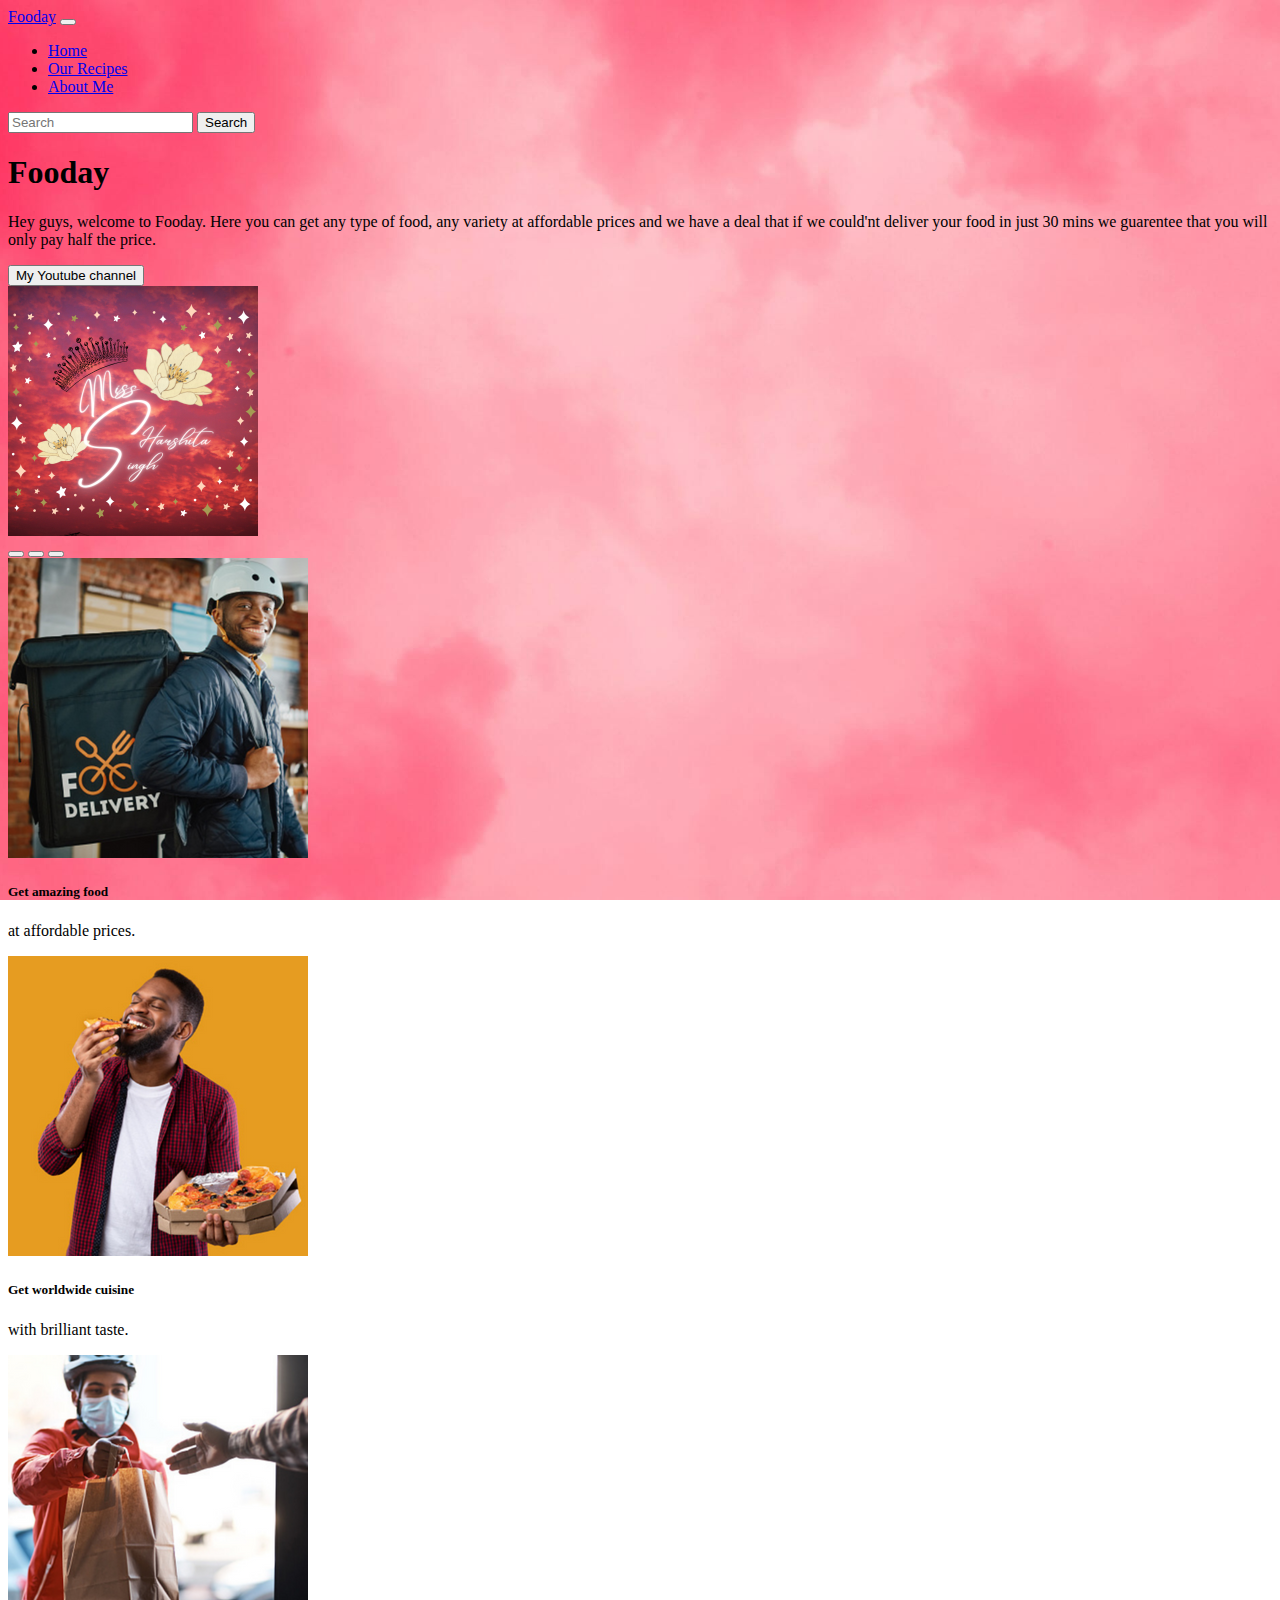
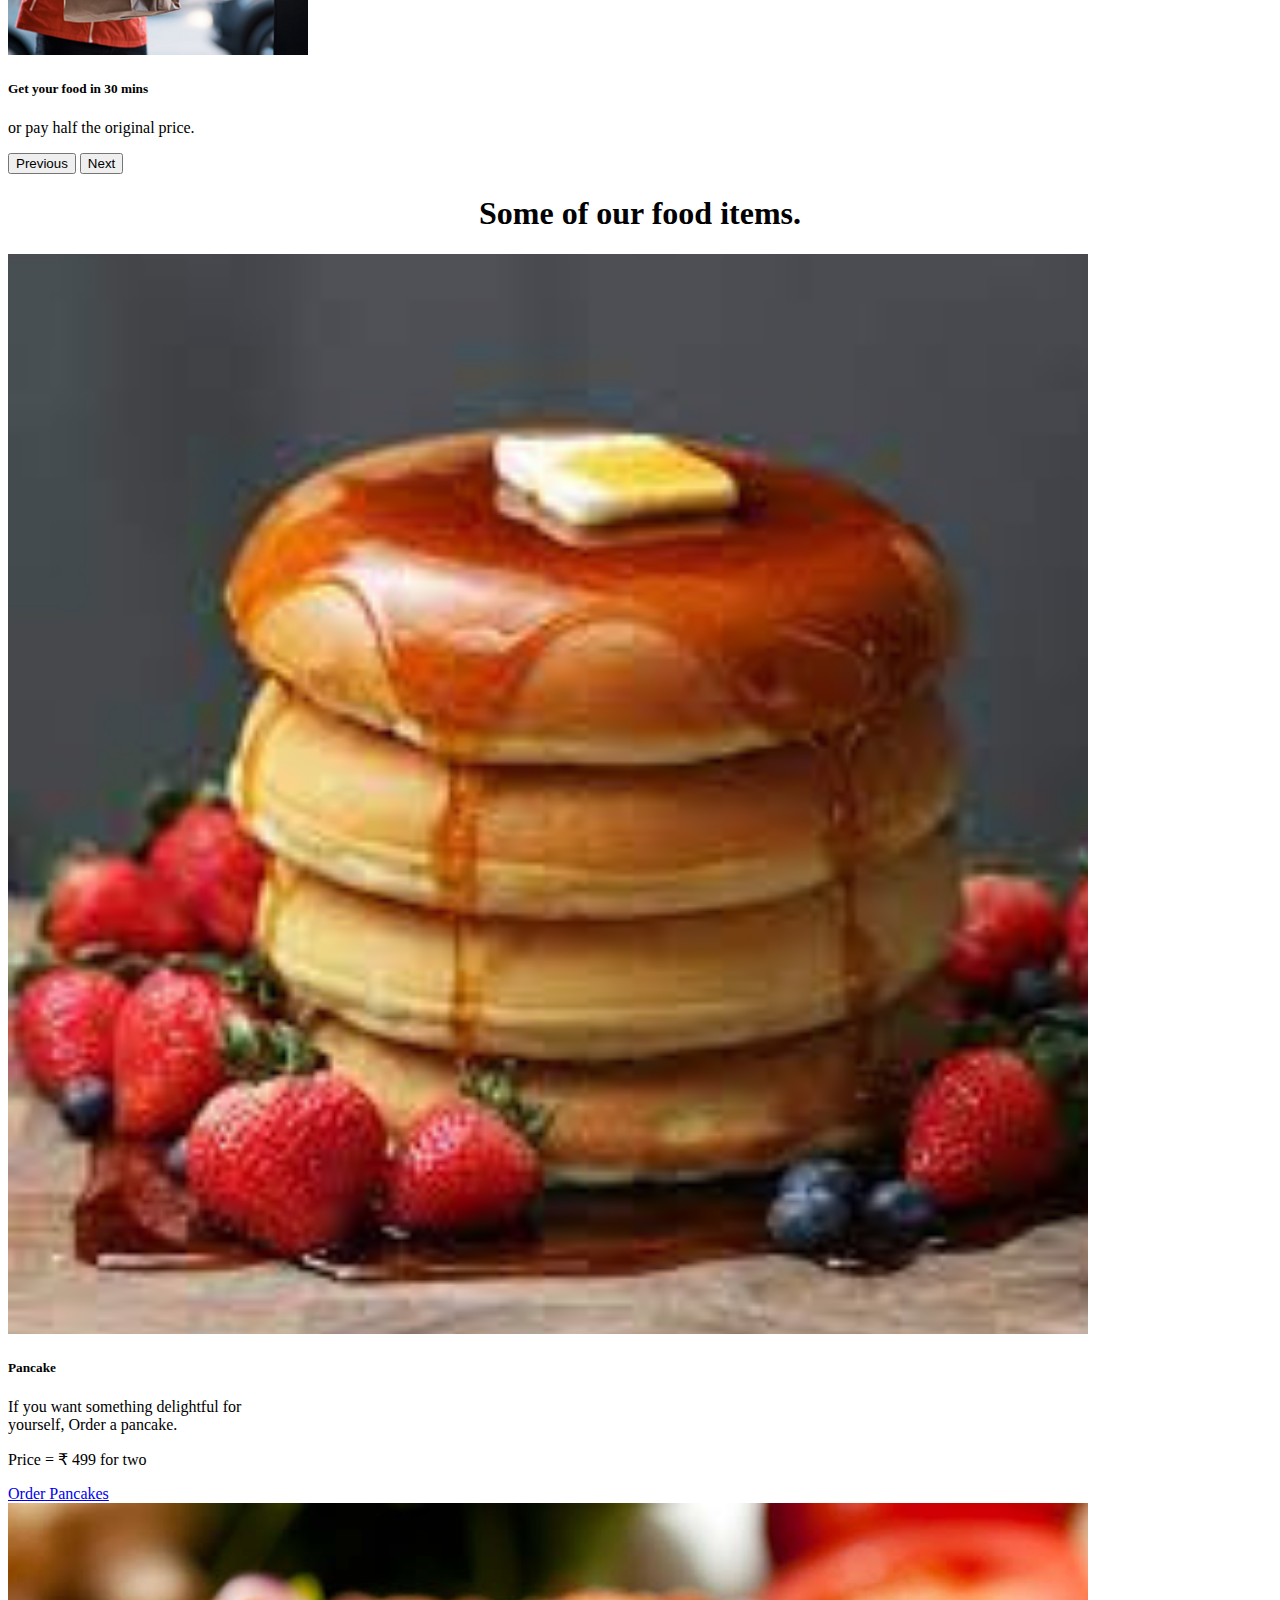
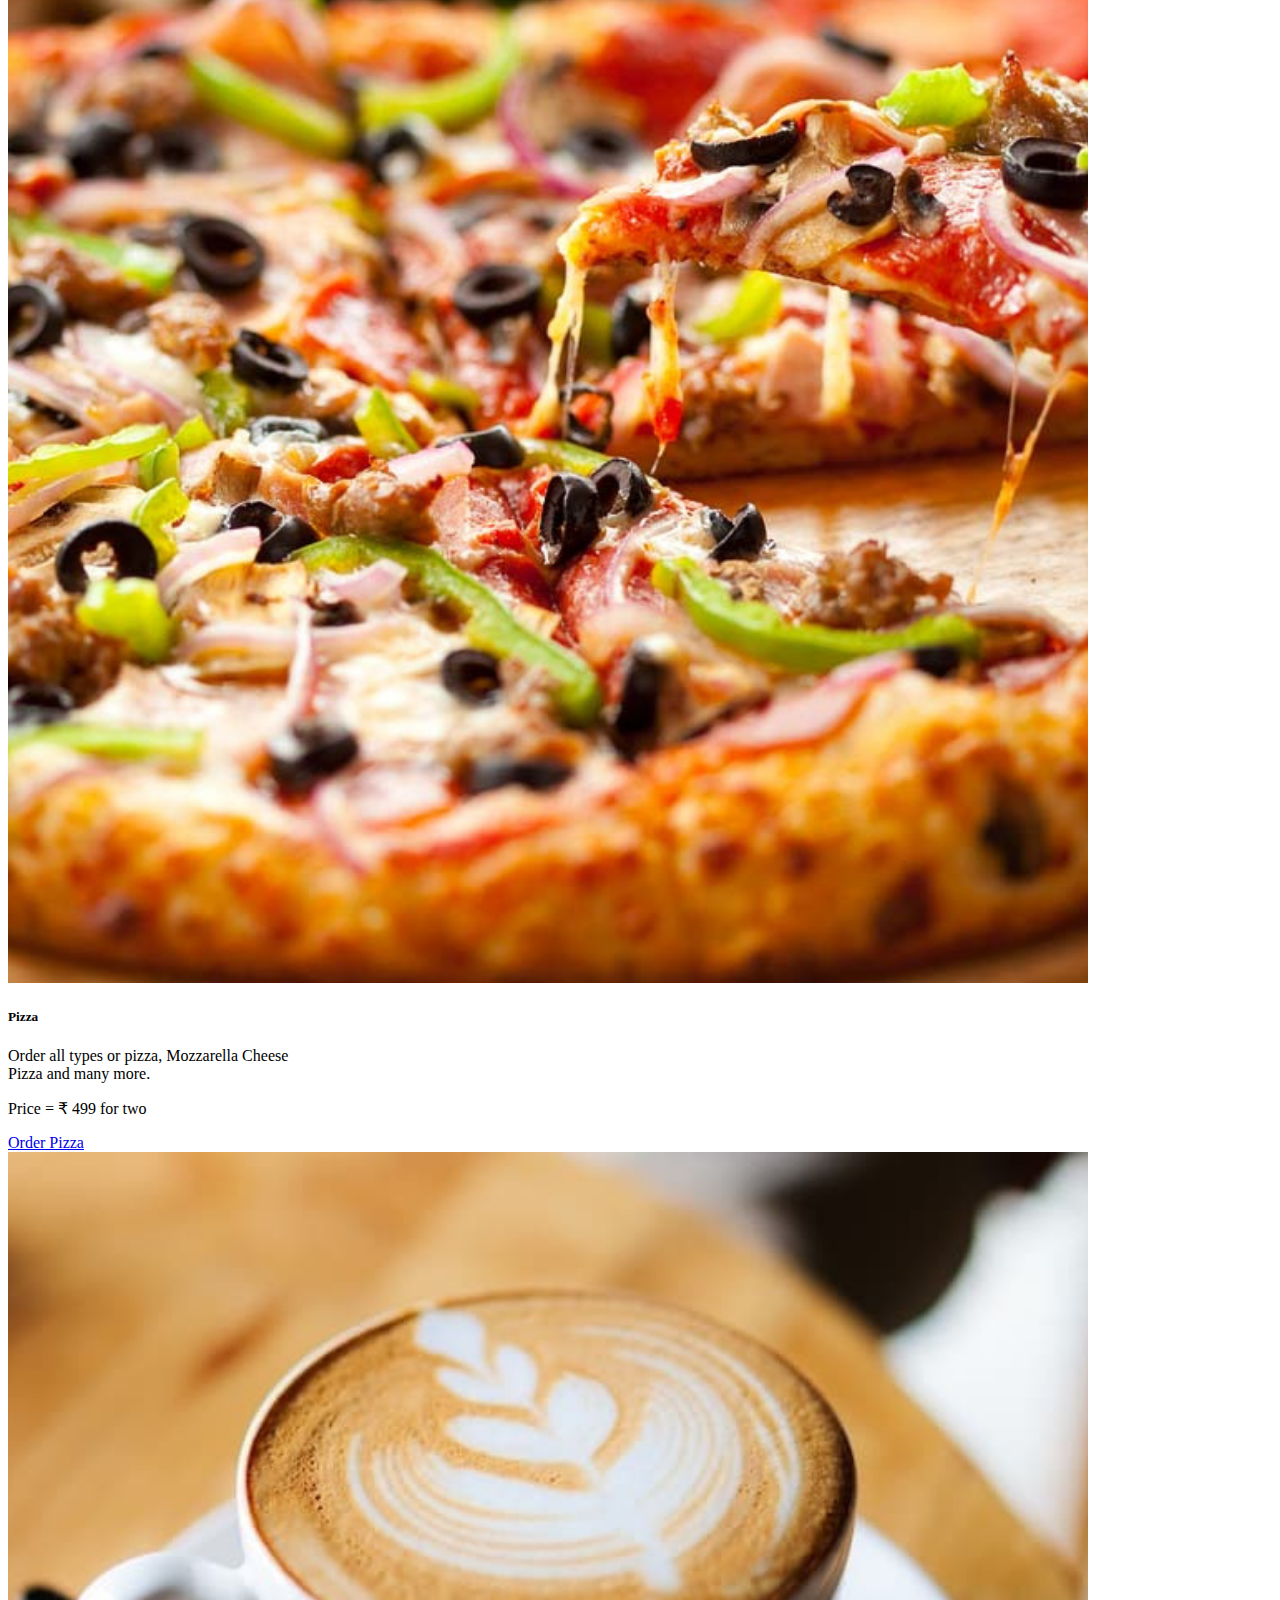
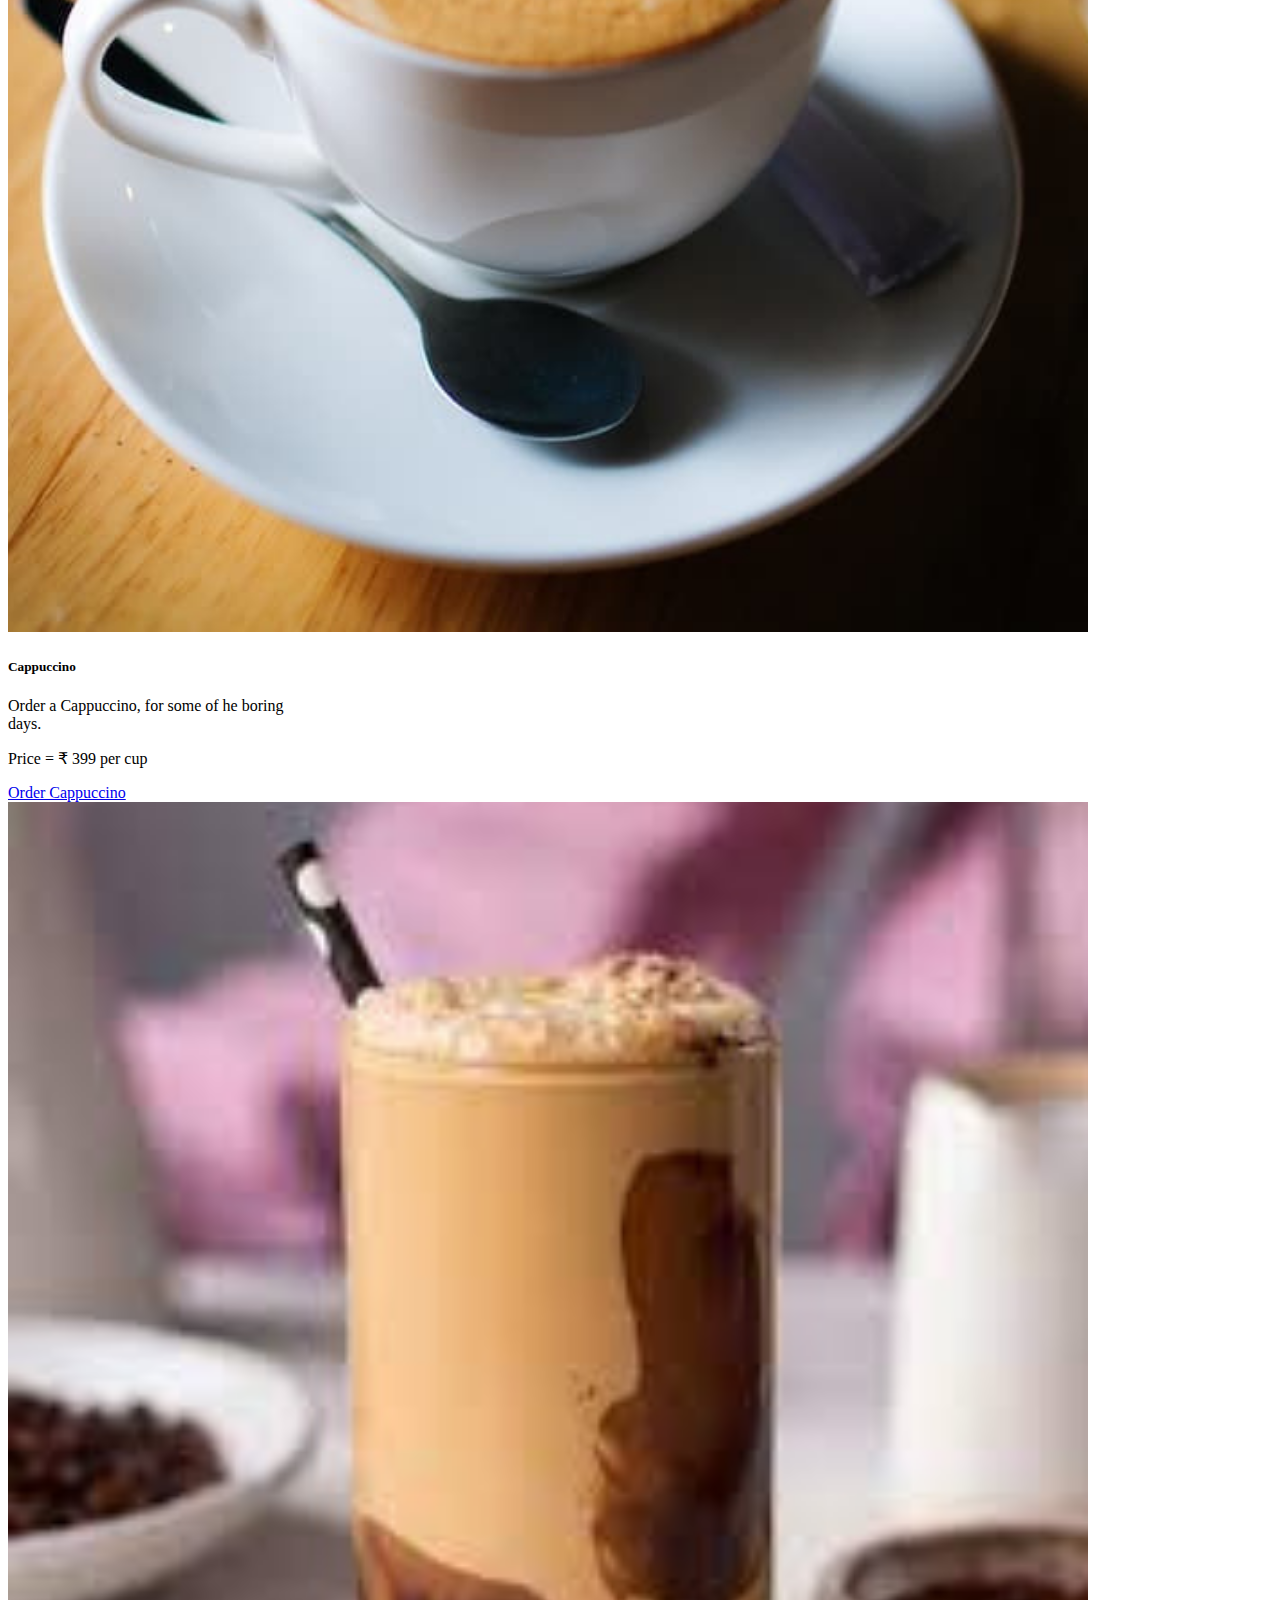
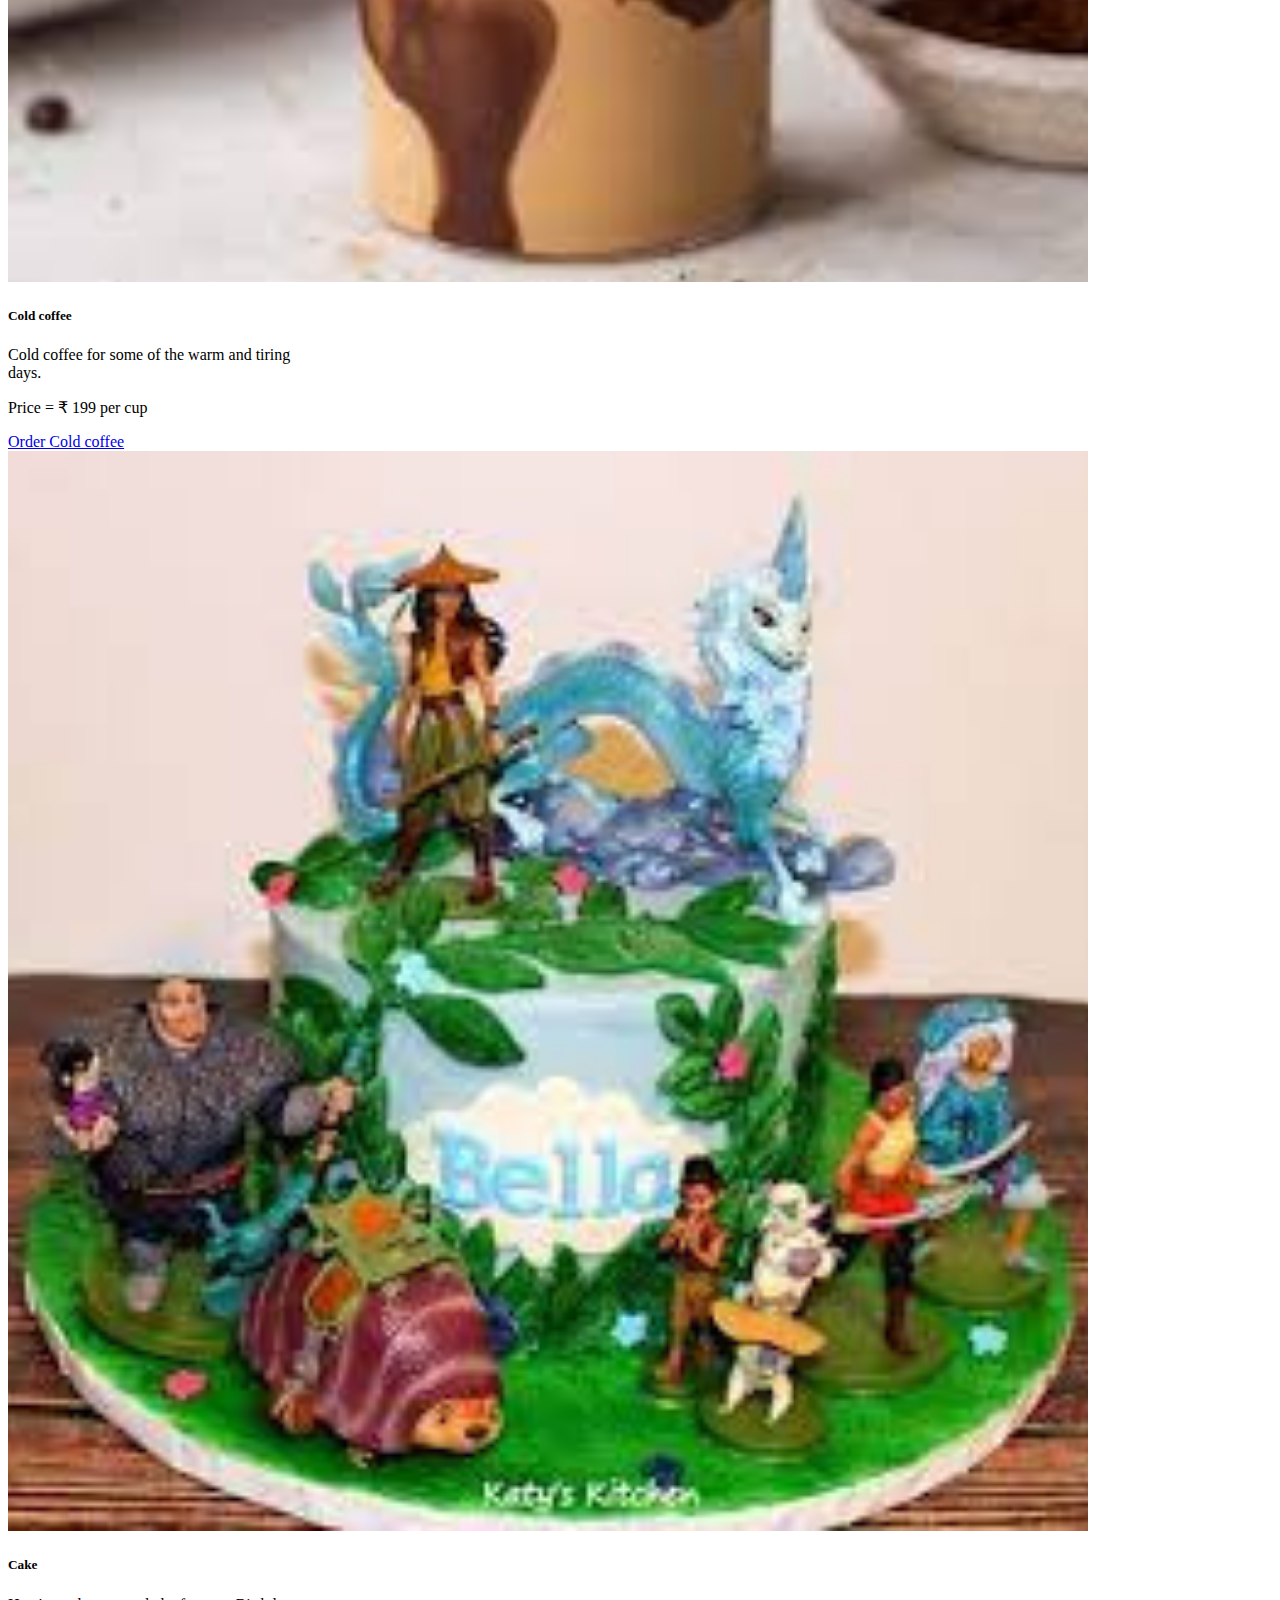
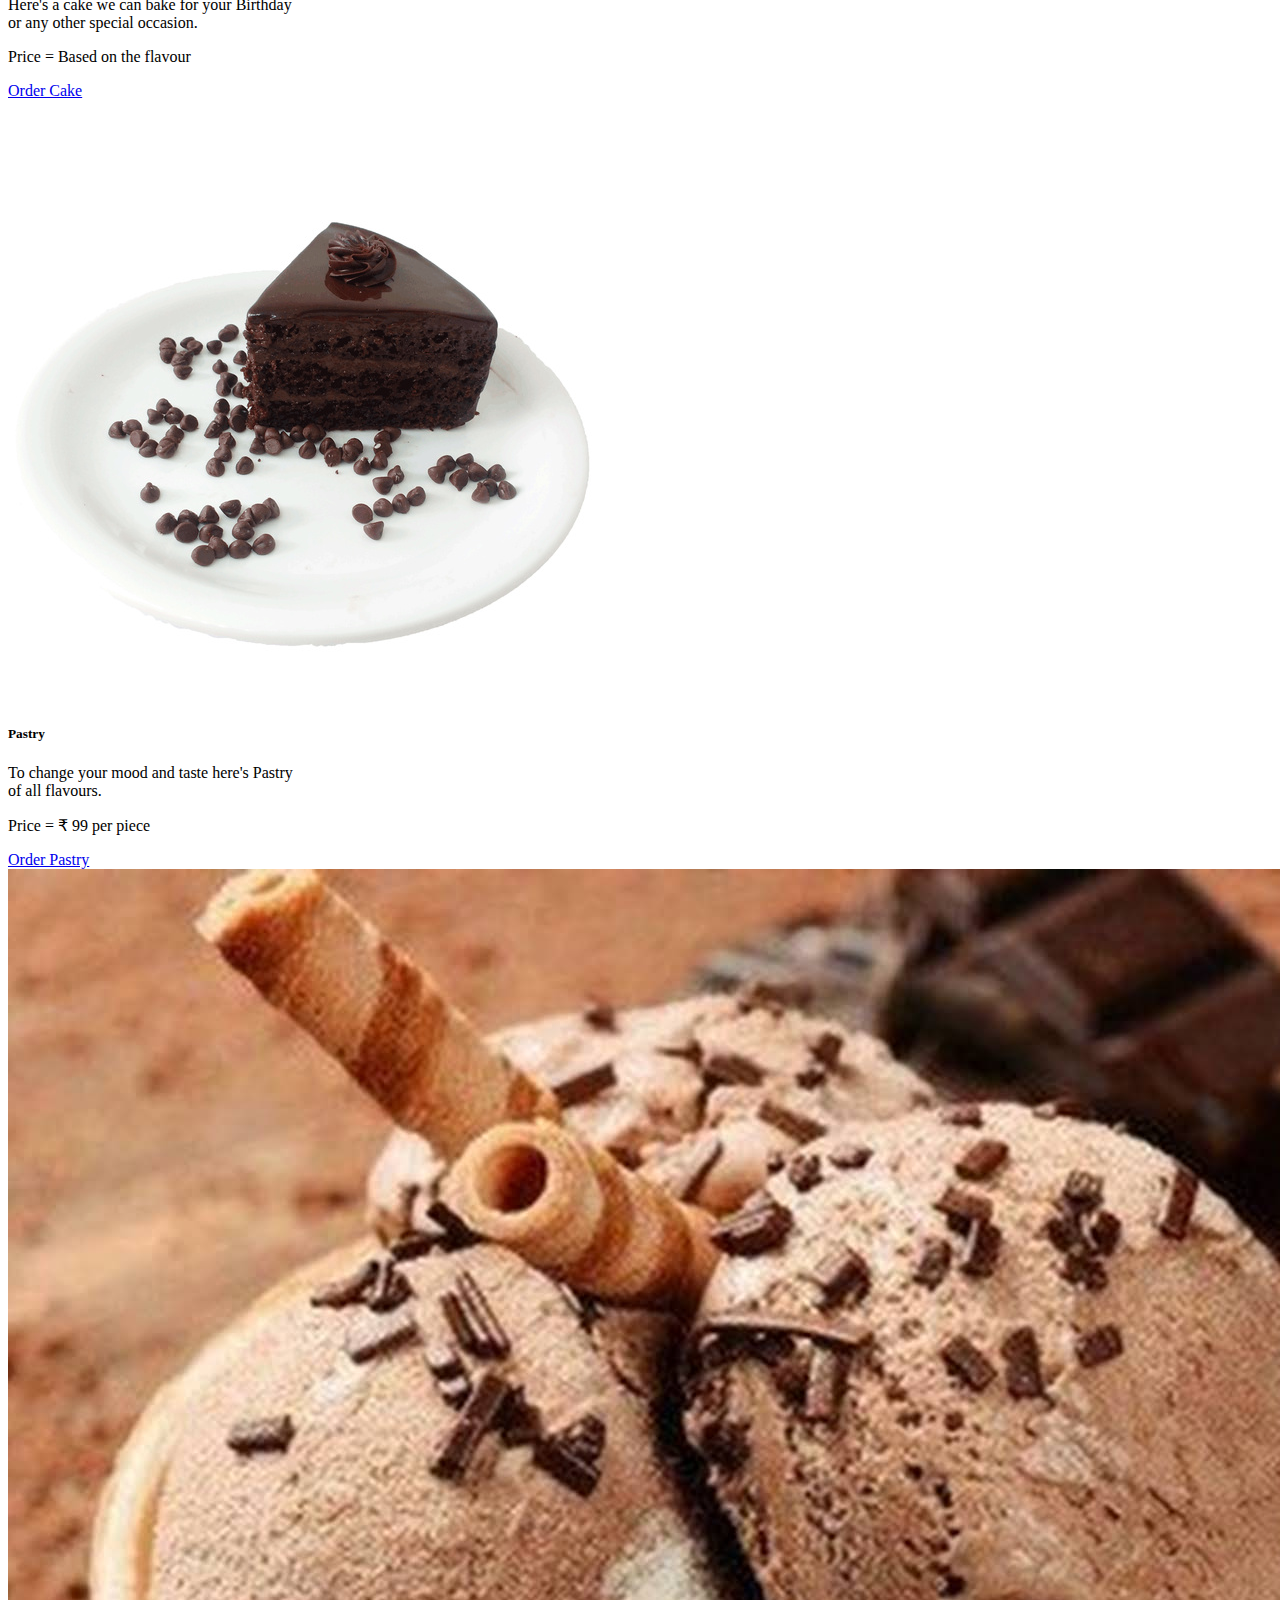
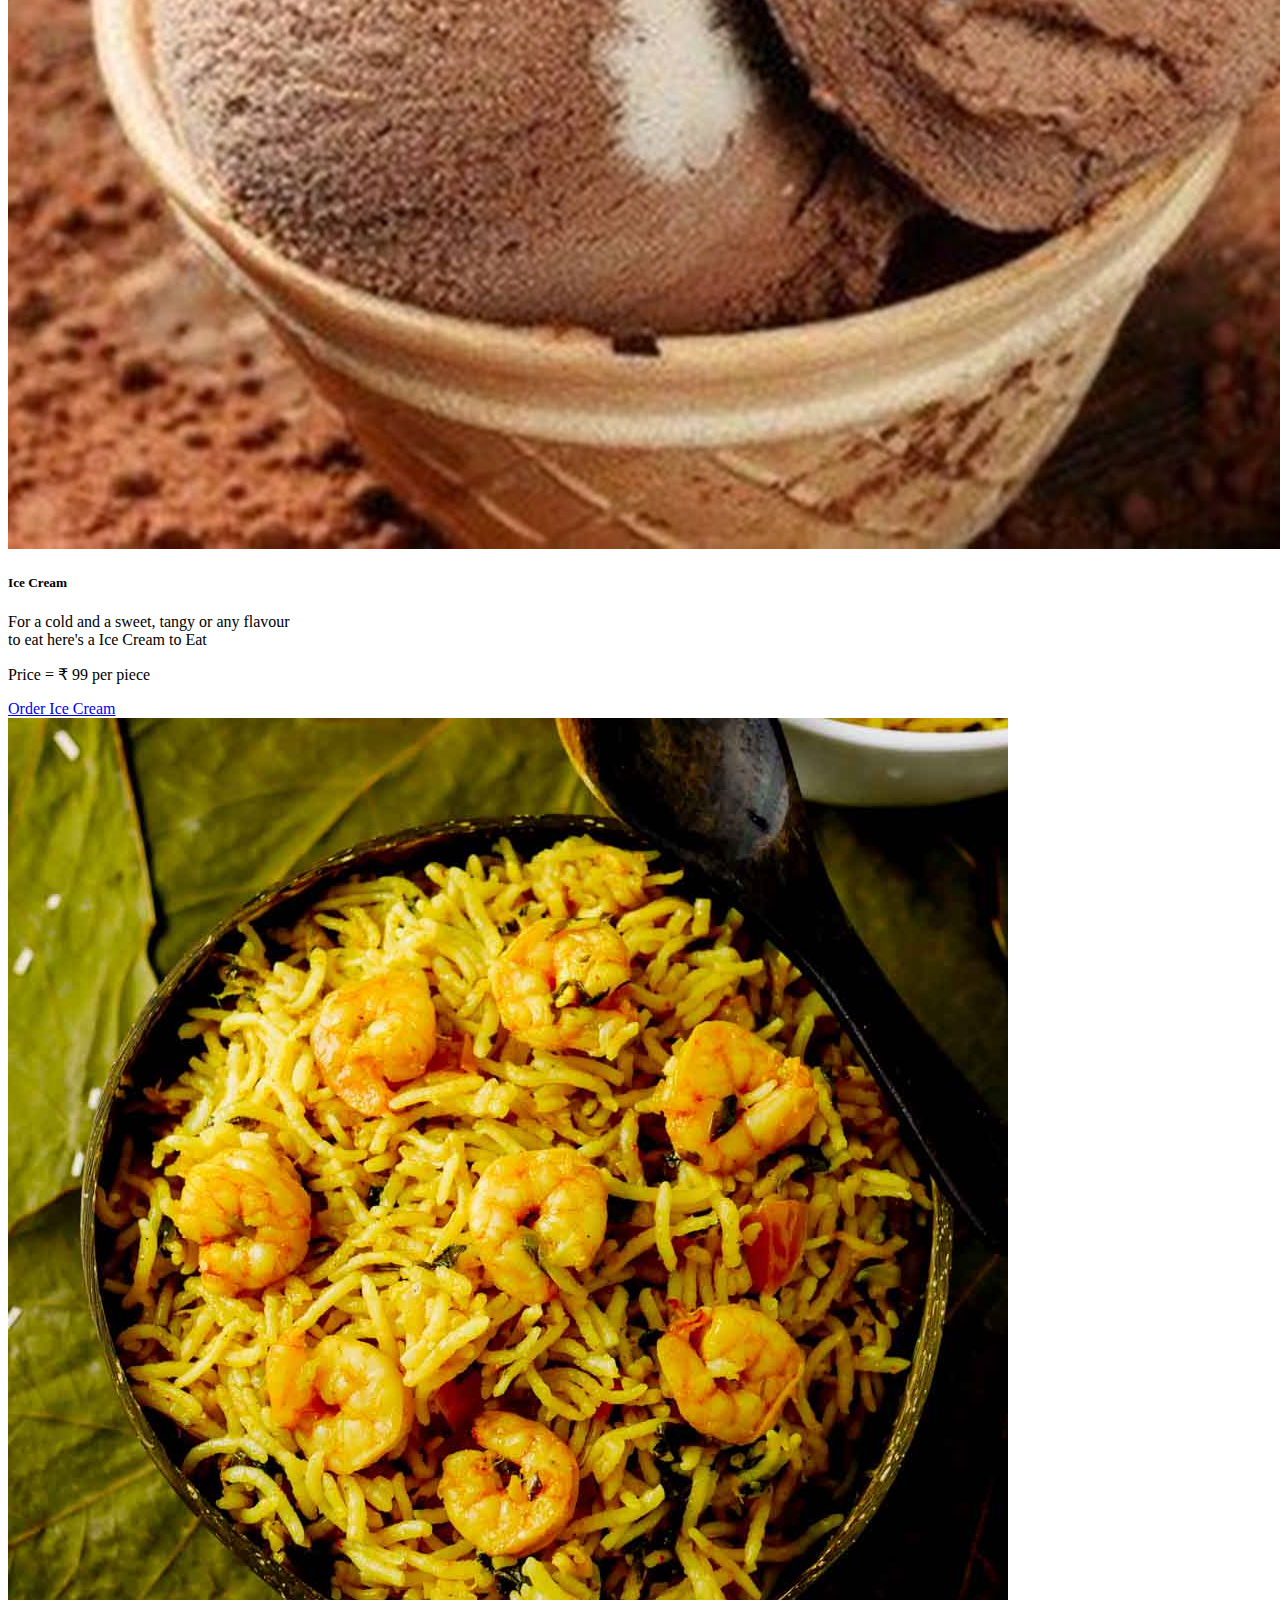
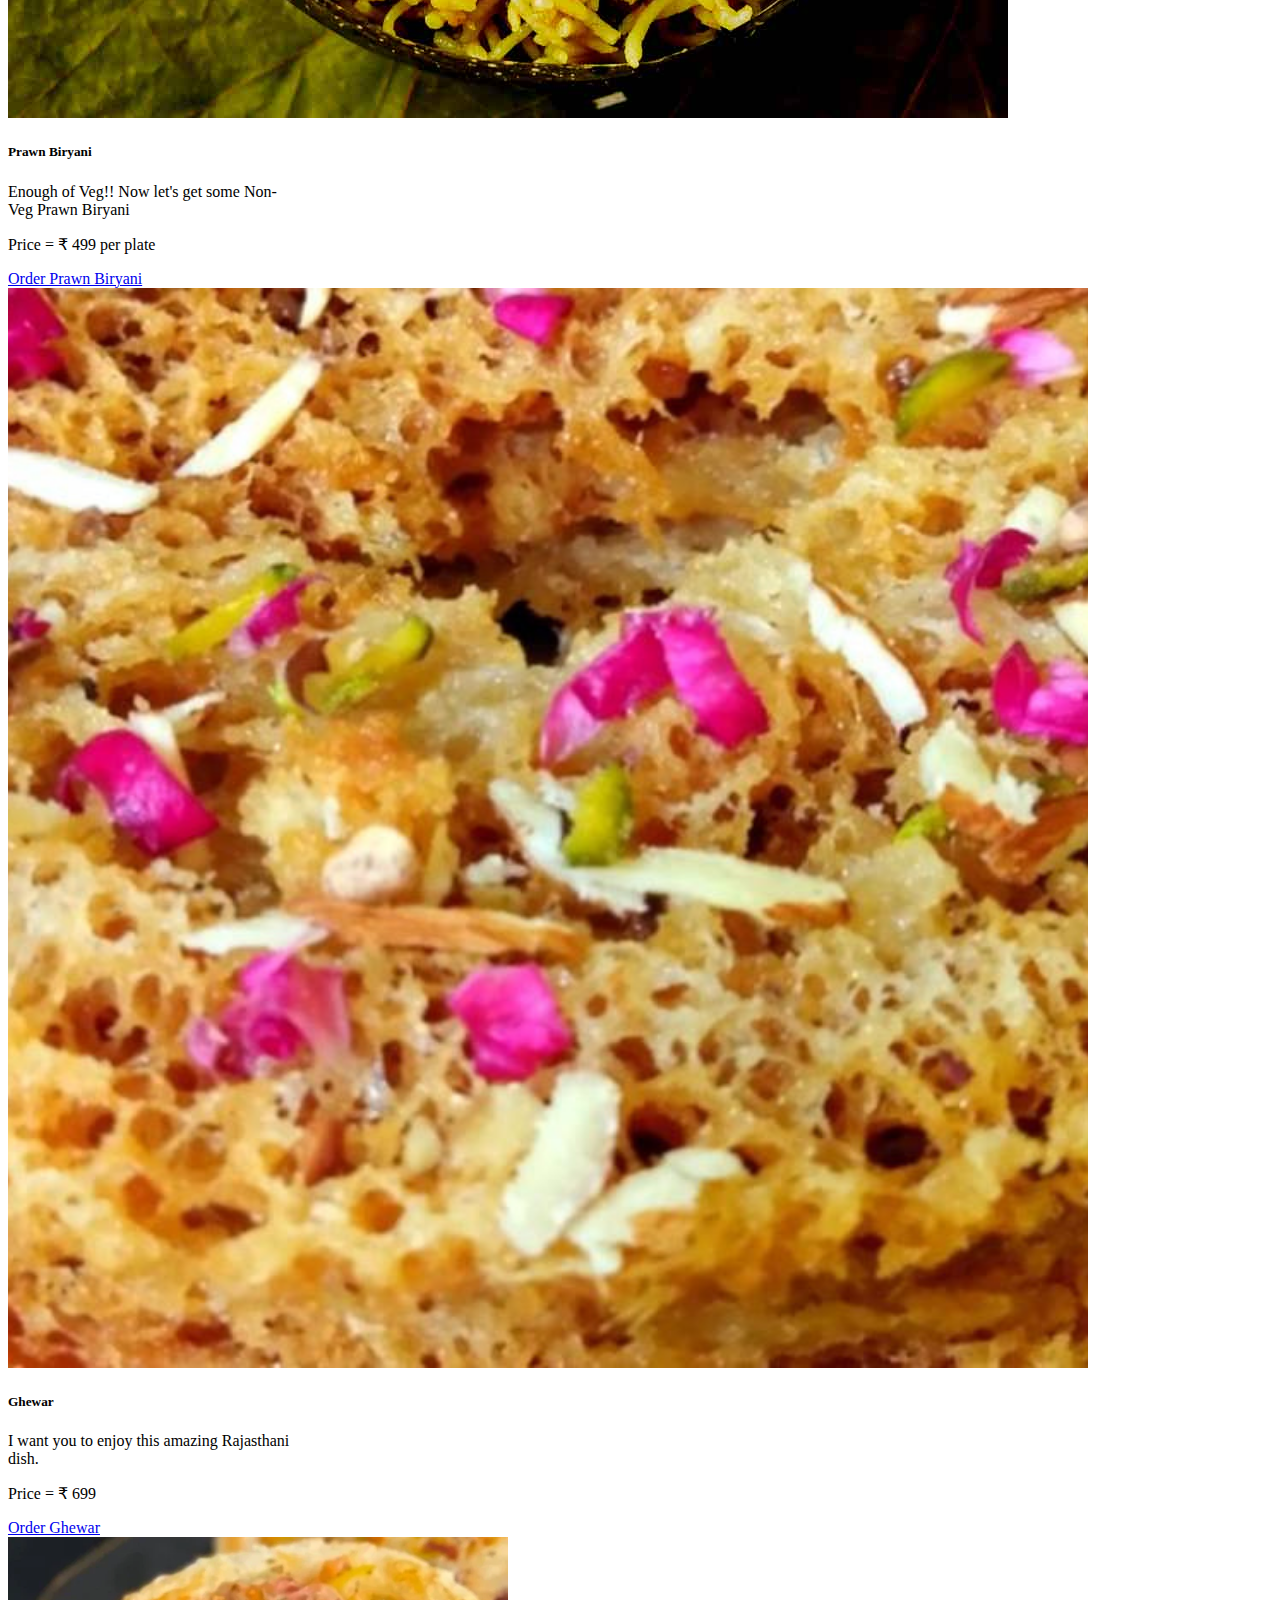
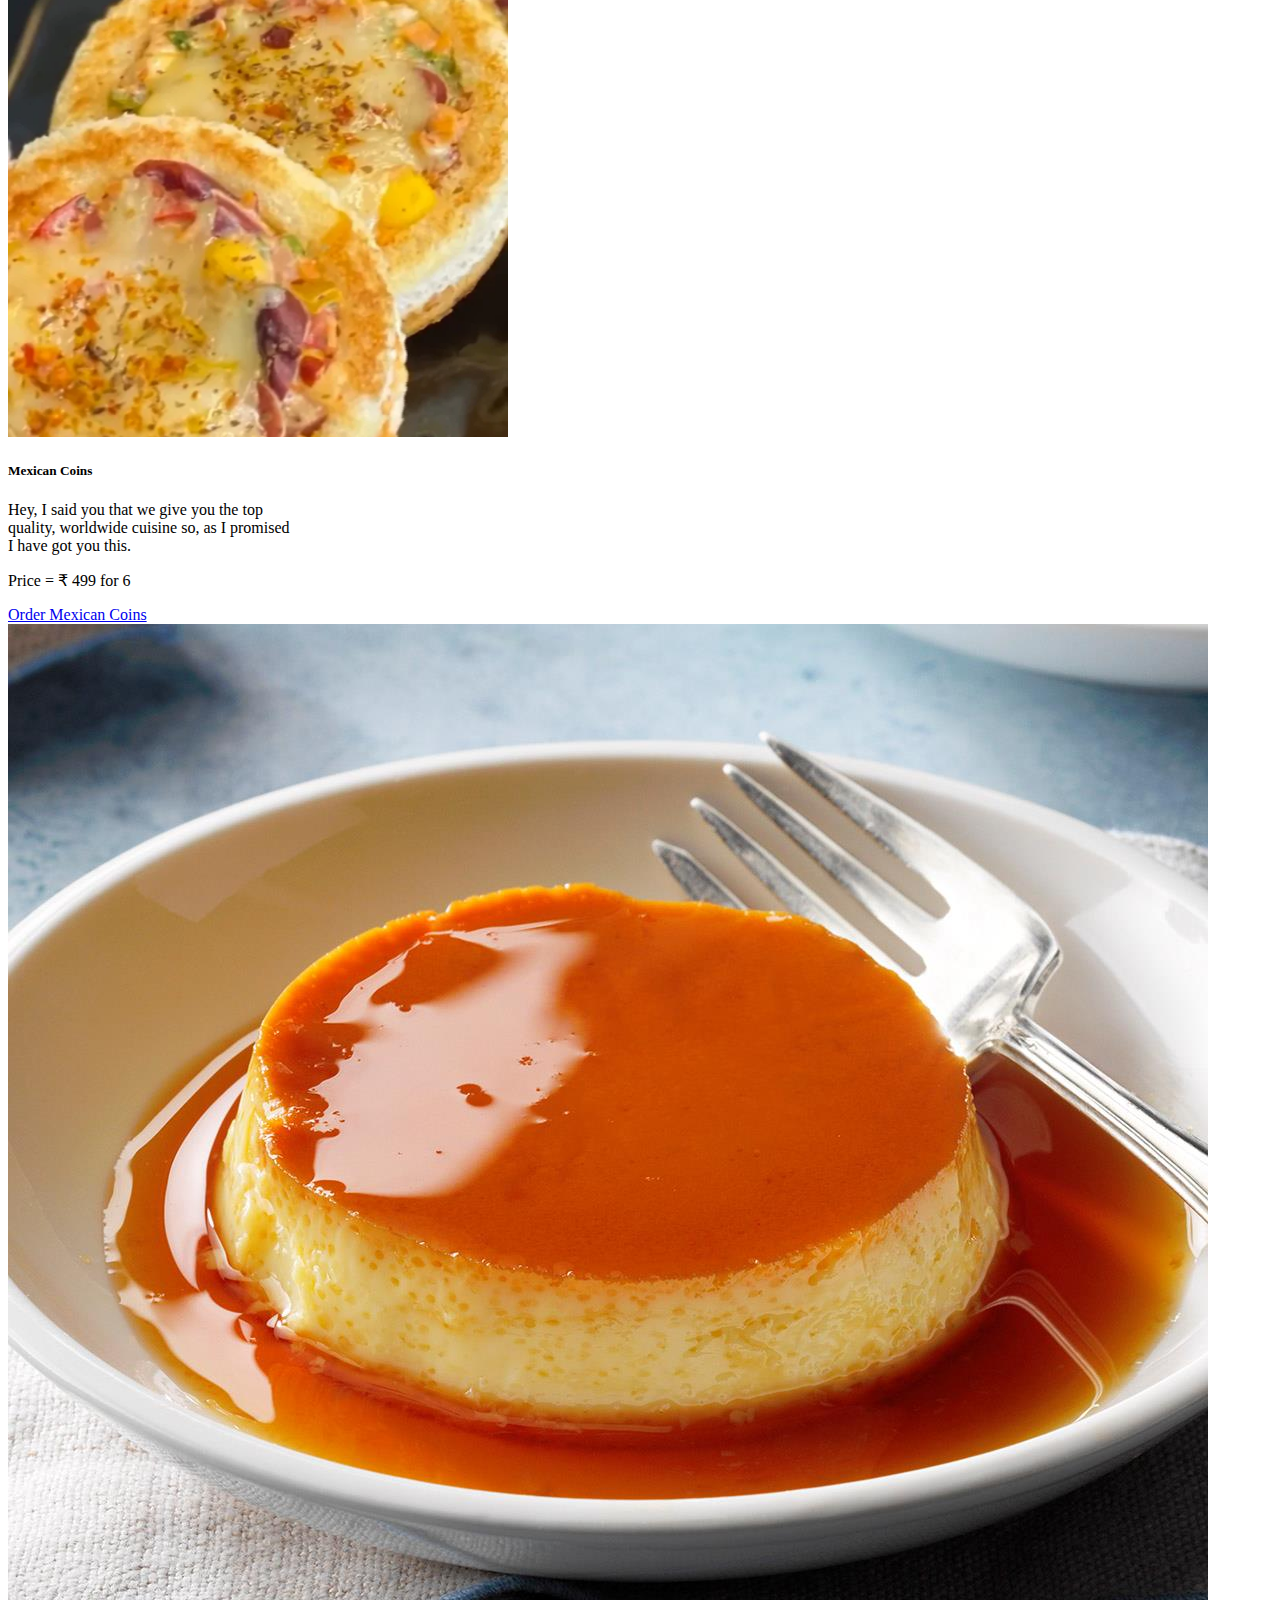
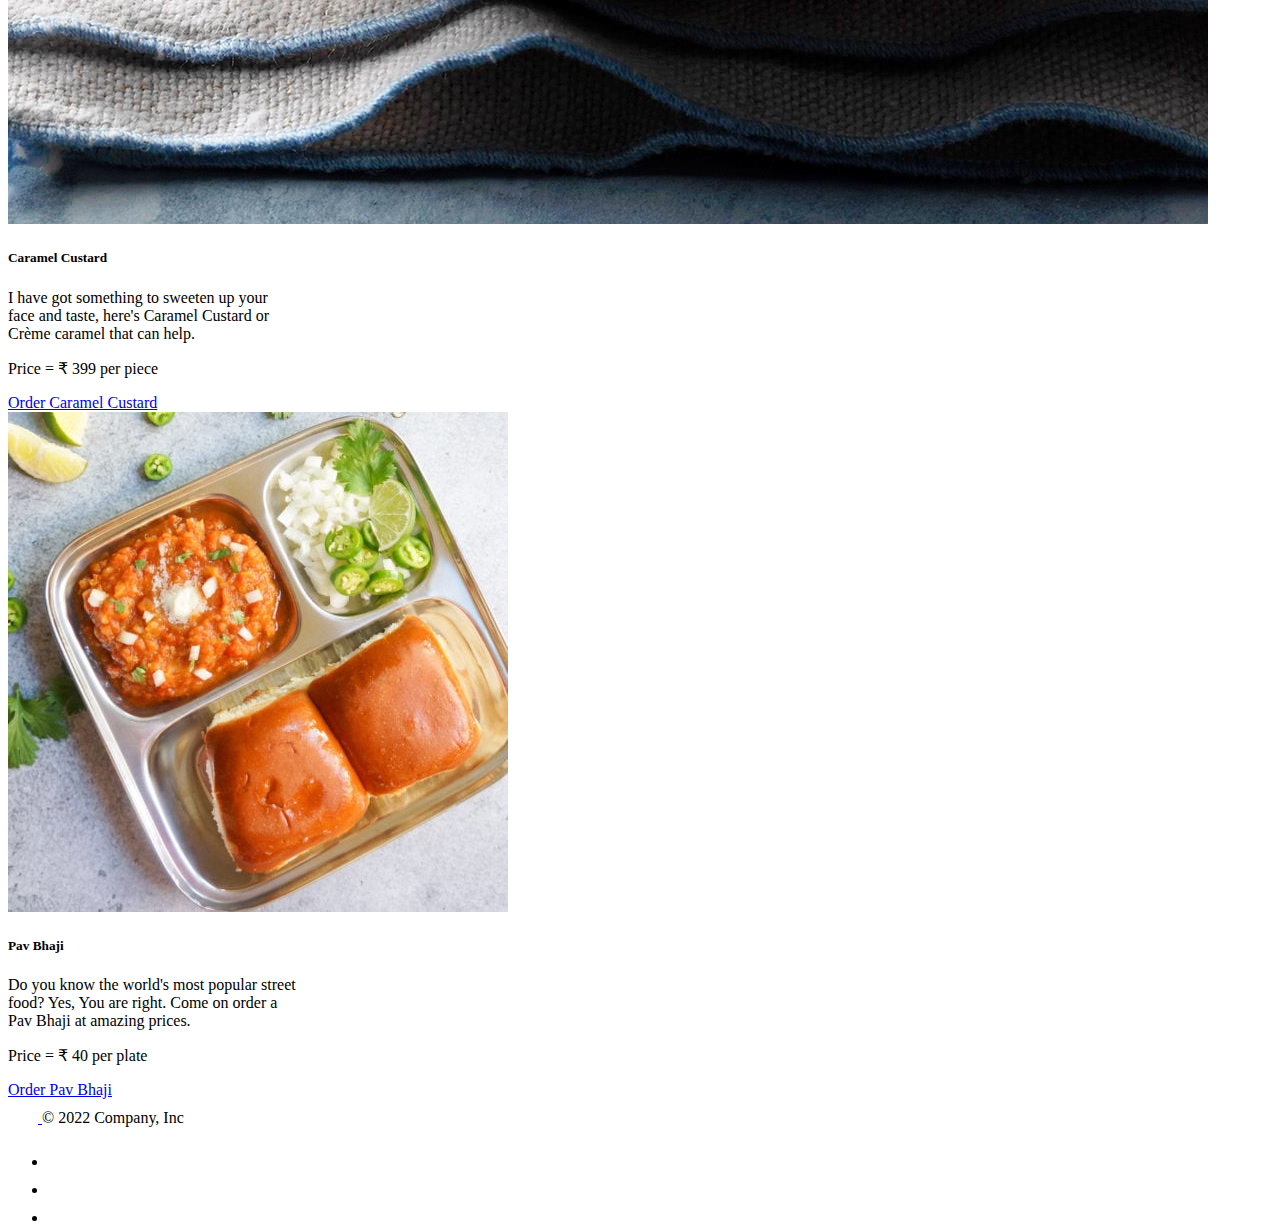
<file: Index.html>
<!DOCTYPE html>
<html lang="en">

<head>
  <meta charset="UTF-8">
  <meta http-equiv="X-UA-Compatible" content="IE=edge">
  <meta name="viewport" content="width=device-width, initial-scale=1.0">
  <link href="https://cdn.jsdelivr.net/npm/bootstrap@5.1.3/dist/css/bootstrap.min.css" rel="stylesheet"
    integrity="sha384-1BmE4kWBq78iYhFldvKuhfTAU6auU8tT94WrHftjDbrCEXSU1oBoqyl2QvZ6jIW3" crossorigin="anonymous">
  <link rel="shortcut icon" href="https://img.icons8.com/color/48/000000/kawaii-cupcake.png" type="image/x-icon">
  <title>Fooday</title>
  <link rel="stylesheet" href="https://cdn.jsdelivr.net/npm/bootstrap-icons@1.5.0/font/bootstrap-icons.css">
 
</head>
<style>
body, html {
  height: 100%;
}
.bg {
  /* The image used */
  background-image: url(/Background.jpg);

  /* Full height */
  height: 100%;

  /* Center and scale the image nicely */
  background-position: center;
  background-repeat: no-repeat;
  background-size: cover;
}
</style>
<body class="bg">
  

  <nav class="navbar navbar-expand-lg navbar-dark bg-dark">
    <div class="container-fluid">
      <a class="navbar-brand" href="/index.html">Fooday</a>
      <button class="navbar-toggler" type="button" data-bs-toggle="collapse" data-bs-target="#navbarSupportedContent"
        aria-controls="navbarSupportedContent" aria-expanded="false" aria-label="Toggle navigation">
        <span class="navbar-toggler-icon"></span>
      </button>
      <div class="collapse navbar-collapse" id="navbarSupportedContent">
        <ul class="navbar-nav me-auto mb-2 mb-lg-0">
          <li class="nav-item">
            <a class="nav-link active" aria-current="page" href="/Iidex.html">Home</a>
          </li>
          <li class="nav-item">
            <a class="nav-link" href="/recipes.html">Our Recipes</a>
          </li>
          <li class="nav-item">
            <a class="nav-link" href="/contact_us.html">About Me</a>
          </li>
        </ul>
        <form class="d-flex">
          <input class="form-control me-2" type="search" placeholder="Search" aria-label="Search">
          <button class="btn btn-outline-success" type="submit">Search</button>
        </form>
      </div>
    </div>
  </nav>
  <div class="px-4 pt-5 my-5 text-center border-bottom">
    <h1 class="display-4 fw-bold">Fooday</h1>
    <div class="col-lg-6 mx-auto">
      <p class="lead mb-4">Hey guys, welcome to Fooday. Here you can get any type of food, any variety at affordable prices and we have a deal that if we could'nt deliver your food in just 30 mins we guarentee that you will only pay half the price. </p>
      <div class="d-grid gap-2 d-sm-flex justify-content-sm-center mb-5">
        <a href="https://www.youtube.com/channel/UCWlBrNJ8MNz1hiXUcKv4SKQ" target="_blank">
        <button type="button" class="btn btn-primary btn-lg px-4 me-sm-3">My Youtube channel</button></a>
      </div>
    </div>
    <div class="overflow-hidden" style="max-height: 30vh;">
      <div class="container px-5">
        <img src="/My Images/S (1).png" class="img-fluid border rounded-3 shadow-lg mb-4" alt="Example image" width="250" height="250" loading="lazy">
      </div>
    </div>
  </div>
  <div id="carouselExampleCaptions" class="carousel slide" data-bs-ride="carousel">
    <div class="carousel-indicators">
      <button type="button" data-bs-target="#carouselExampleCaptions" data-bs-slide-to="0" class="active" aria-current="true" aria-label="Slide 1"></button>
      <button type="button" data-bs-target="#carouselExampleCaptions" data-bs-slide-to="1" aria-label="Slide 2"></button>
      <button type="button" data-bs-target="#carouselExampleCaptions" data-bs-slide-to="2" aria-label="Slide 3"></button>
    </div>
    <div class="carousel-inner">
      <div class="carousel-item active">
        <img src="/My Images/fooddelivery.png" class="d-block w-100" alt="...">
        <div class="carousel-caption d-none d-md-block">
          <h5>Get amazing food</h5>
          <p>at affordable prices.</p>
        </div>
      </div>
      <div class="carousel-item">
        <img src="/My Images/maneatingpizza300 (1).png" class="d-block w-100" alt="...">
        <div class="carousel-caption d-none d-md-block">
          <h5>Get worldwide cuisine</h5>
          <p>with brilliant taste.</p>
        </div>
      </div>
      <div class="carousel-item">
        <img src="/My Images/orderfood.png" class="d-block w-100" alt="...">
        <div class="carousel-caption d-none d-md-block">
          <h5>Get your food in 30 mins</h5>
          <p>or pay half the original price.</p>
        </div>
      </div>
    </div>
    <button class="carousel-control-prev" type="button" data-bs-target="#carouselExampleCaptions" data-bs-slide="prev">
      <span class="carousel-control-prev-icon" aria-hidden="true"></span>
      <span class="visually-hidden">Previous</span>
    </button>
    <button class="carousel-control-next" type="button" data-bs-target="#carouselExampleCaptions" data-bs-slide="next">
      <span class="carousel-control-next-icon" aria-hidden="true"></span>
      <span class="visually-hidden">Next</span>
    </button>
  </div>
  <h1 style="text-align: center;">Some of our food items.</h1>
  <div class="container">
    <div class="row">
      <div class="card col-md-4 m-2 px-0" style="width: 18rem;">
        <img src="/My Images/Pancake.png" class=card-img-top" alt="...">
        <div class="card-body">
          <h5 class="card-title">Pancake</h5>
          <p class="card-text">If you want something delightful for yourself, Order a pancake.</p>
          <p class="card-text">Price = ₹ 499 for two</p>
          <a href="hhttps://www.swiggy.com/search?q=Pancake" class="btn btn-primary">Order Pancakes</a>
        </div>
      </div>

      <div class="card col-md-4 m-2 px-0" style="width: 18rem;">
        <img src="/My Images/Pizza.png" class="card-img-top" alt="...">
        <div class="card-body">
          <h5 class="card-title">Pizza</h5>
          <p class="card-text">Order all types or pizza, Mozzarella Cheese Pizza and many more.</p>
          <p class="card-text">Price = ₹ 499 for two</p>
          <a href="https://www.swiggy.com/restaurants/la-pinoz-pizza-c-scheme-raja-park-ashok-nagar-jaipur-83613" target="_blank" class="btn btn-primary">Order Pizza</a>
        </div>
      </div>
      <div class="card col-md-4 m-2 px-0" style="width: 18rem;">
        <img src="/My Images/Cappachino.png" class="card-img-top" alt="...">
        <div class="card-body">
          <h5 class="card-title">Cappuccino</h5>
          <p class="card-text">Order a Cappuccino, for some of he boring days.</p>
          <p class="card-text">Price = ₹ 399 per cup</p>
          <a href="https://www.swiggy.com/restaurants/barista-ashok-nagar-jaipur-209204" target="_blank" class="btn btn-primary" >Order Cappuccino</a>
        </div>
      </div>
      <div class="card col-md-4 m-2 px-0" style="width: 18rem;">
        <img src="/My Images/Cold coffee.png" class="card-img-top" alt="...">
        <div class="card-body">
          <h5 class="card-title">Cold coffee</h5>
          <p class="card-text">Cold coffee for some of the warm and tiring days.</p>
          <p class="card-text">Price = ₹ 199 per cup</p>
          <a href="https://www.swiggy.com/restaurants/starbucks-coffee-sp-marg-c-scheme-jaipur-402635" target="_blank" class="btn btn-primary" >Order Cold coffee</a>
        </div>
      </div>
      <div class="card col-md-4 m-2 px-0" style="width: 18rem;">
        <img src="My Images/Cake.png" class="card-img-top" alt="...">
        <div class="card-body">
          <h5 class="card-title">Cake</h5>
          <p class="card-text">Here's a cake we can bake for your Birthday or any other special occasion.</p>
          <p class="card-text">Price = Based on the flavour</p>
          <a href="https://www.swiggy.com/restaurants/nibs-cakes-and-bakes-godam-industrial-area-bais-godam-jaipur-179480" target="_blank" class="btn btn-primary" >Order Cake</a>
        </div>
      </div>
      <div class="card col-md-4 m-2 px-0" style="width: 18rem;">
        <img src="/My Images/Pastry jeenu.jpg" class="card-img-top" alt="...">
        <div class="card-body">
          <h5 class="card-title">Pastry</h5>
          <p class="card-text">To change your mood and taste here's Pastry of all flavours.</p>
          <p class="card-text">Price = ₹ 99 per piece</p>
          <a href="https://www.swiggy.com/restaurants/sweet-truth-cake-and-desserts-kartarpura-bais-godam-jaipur-223161" target="_blank" class="btn btn-primary" >Order Pastry</a>
        </div>
      </div>
      <div class="card col-md-4 m-2 px-0" style="width: 18rem;">
          <img src="/My Images/Icecreamjeenu.jpg" class="card-img-top" alt="...">
        <div class="card-body">
          <h5 class="card-title">Ice Cream</h5>
          <p class="card-text">For a cold and a sweet, tangy or any flavour to eat here's a Ice Cream to Eat</p>
          <p class="card-text">Price = ₹ 99 per piece</p>
          <a href="https://www.swiggy.com/restaurants/nic-natural-ice-creams-sindhi-camp-jaipur-254590" target="_blank" class="btn btn-primary" >Order Ice Cream</a>
        </div>
      </div>
      <div class="card col-md-4 m-2 px-0" style="width: 18rem;">
        <img src="/My Images/Prawn Biryani.jpg" class="card-img-top" alt="...">
        <div class="card-body">
          <h5 class="card-title">Prawn Biryani</h5>
          <p class="card-text">Enough of Veg!! Now let's get some Non-Veg Prawn Biryani</p>
          <p class="card-text">Price = ₹ 499 per plate</p>
          <a href="https://www.swiggy.com/restaurants/biryani-by-kcco-sindhi-camp-banipark-jaipur-447193" target="_blank" class="btn btn-primary" >Order Prawn Biryani</a>
        </div>
      </div>
      <div class="card col-md-4 m-2 px-0" style="width: 18rem;">
          <img src="/My Images/Ghewar.png" class="card-img-top" alt="...">
          <div class="card-body">
            <h5 class="card-title">Ghewar</h5>
            <p class="card-text">I want you to enjoy this amazing Rajasthani dish.</p>
            <p class="card-text">Price = ₹ 699</p>
            <a href="https://www.swiggy.com/restaurants/kanha-c-scheme-jaipur-44439" target="_blank" class="btn btn-primary" >Order Ghewar</a>
          </div>
      </div>
      <div class="card col-md-4 m-2 px-0" style="width: 18rem;">
        <img src="/My Images/Mexican coins.png" class="card-img-top" alt="...">
        <div class="card-body">
          <h5 class="card-title">Mexican Coins</h5>
          <p class="card-text">Hey, I said you that we give you the top quality, worldwide cuisine so, as I promised I have got you this.</p>
          <p class="card-text">Price = ₹ 499 for 6</p>
          <a href="https://youtu.be/7uyOcS8QCTg" target="_blank" class="btn btn-primary" >Order Mexican Coins</a>
        </div>
      </div>
      <div class="card col-md-4 m-2 px-0" style="width: 18rem;">
        <img src="/My Images/Caramel Custard.jpg" class=card-img-top" alt="...">
        <div class="card-body">
          <h5 class="card-title">Caramel Custard</h5>
          <p class="card-text">I have got something to sweeten up your face and taste, here's Caramel Custard or Crème caramel that can help.</p>
          <p class="card-text">Price = ₹ 399 per piece</p>
          <a href="https://www.youtube.com/watch?v=eC3LXKCvi5I" target="_blank" class="btn btn-primary" >Order Caramel Custard</a>
        </div>
      </div>
      <div class="card col-md-4 m-2 px-0" style="width: 18rem;">
        <img src="/My Images/Pavbhaji.jpg" class=card-img-top" alt="...">
        <div class="card-body">
          <h5 class="card-title">Pav Bhaji</h5>
          <p class="card-text">Do you know the world's most popular street food? Yes, You are right. Come on order a Pav Bhaji at amazing prices.</p>
          <p class="card-text">Price = ₹ 40 per plate</p>
          <a href="https://www.swiggy.com/restaurants/pandit-ji-famous-pav-bhaji-bhelpuri-mansarovar-jaipur-57034" target="_blank" class="btn btn-primary" >Order Pav Bhaji</a>
        </div>
      </div>
  </div>
  <div>
  </div>
  <footer class="d-flex flex-wrap justify-content-between align-items-center py-3 my-4 border-top">
    <div class="col-md-4 d-flex align-items-center">
      <a href="/" class="mb-3 me-2 mb-md-0 text-muted text-decoration-none lh-1">
        <svg class="bi" width="30" height="24">
          <use xlink:href="#bootstrap"></use>
        </svg>
      </a>
      <span class="text-muted">© 2022 Company, Inc</span>
    </div>

    <ul class="nav col-md-4 justify-content-end list-unstyled d-flex">
      <li class="ms-3"><a class="text-muted" href="#"><svg class="bi" width="24" height="24">
            <use xlink:href="#twitter"></use>
          </svg></a></li>
      <li class="ms-3"><a class="text-muted" href="#"><svg class="bi" width="24" height="24">
            <use xlink:href="#instagram"></use>
          </svg></a></li>
      <li class="ms-3"><a class="text-muted" href="#"><svg class="bi" width="24" height="24">
            <use xlink:href="#facebook"></use>
          </svg></a></li>
    </ul>
  </footer>
  <script src="https://cdn.jsdelivr.net/npm/bootstrap@5.1.3/dist/js/bootstrap.bundle.min.js"
  integrity="sha384-ka7Sk0Gln4gmtz2MlQnikT1wXgYsOg+OMhuP+IlRH9sENBO0LRn5q+8nbTov4+1p"
  crossorigin="anonymous"></script>
</body>

</html>
</file>
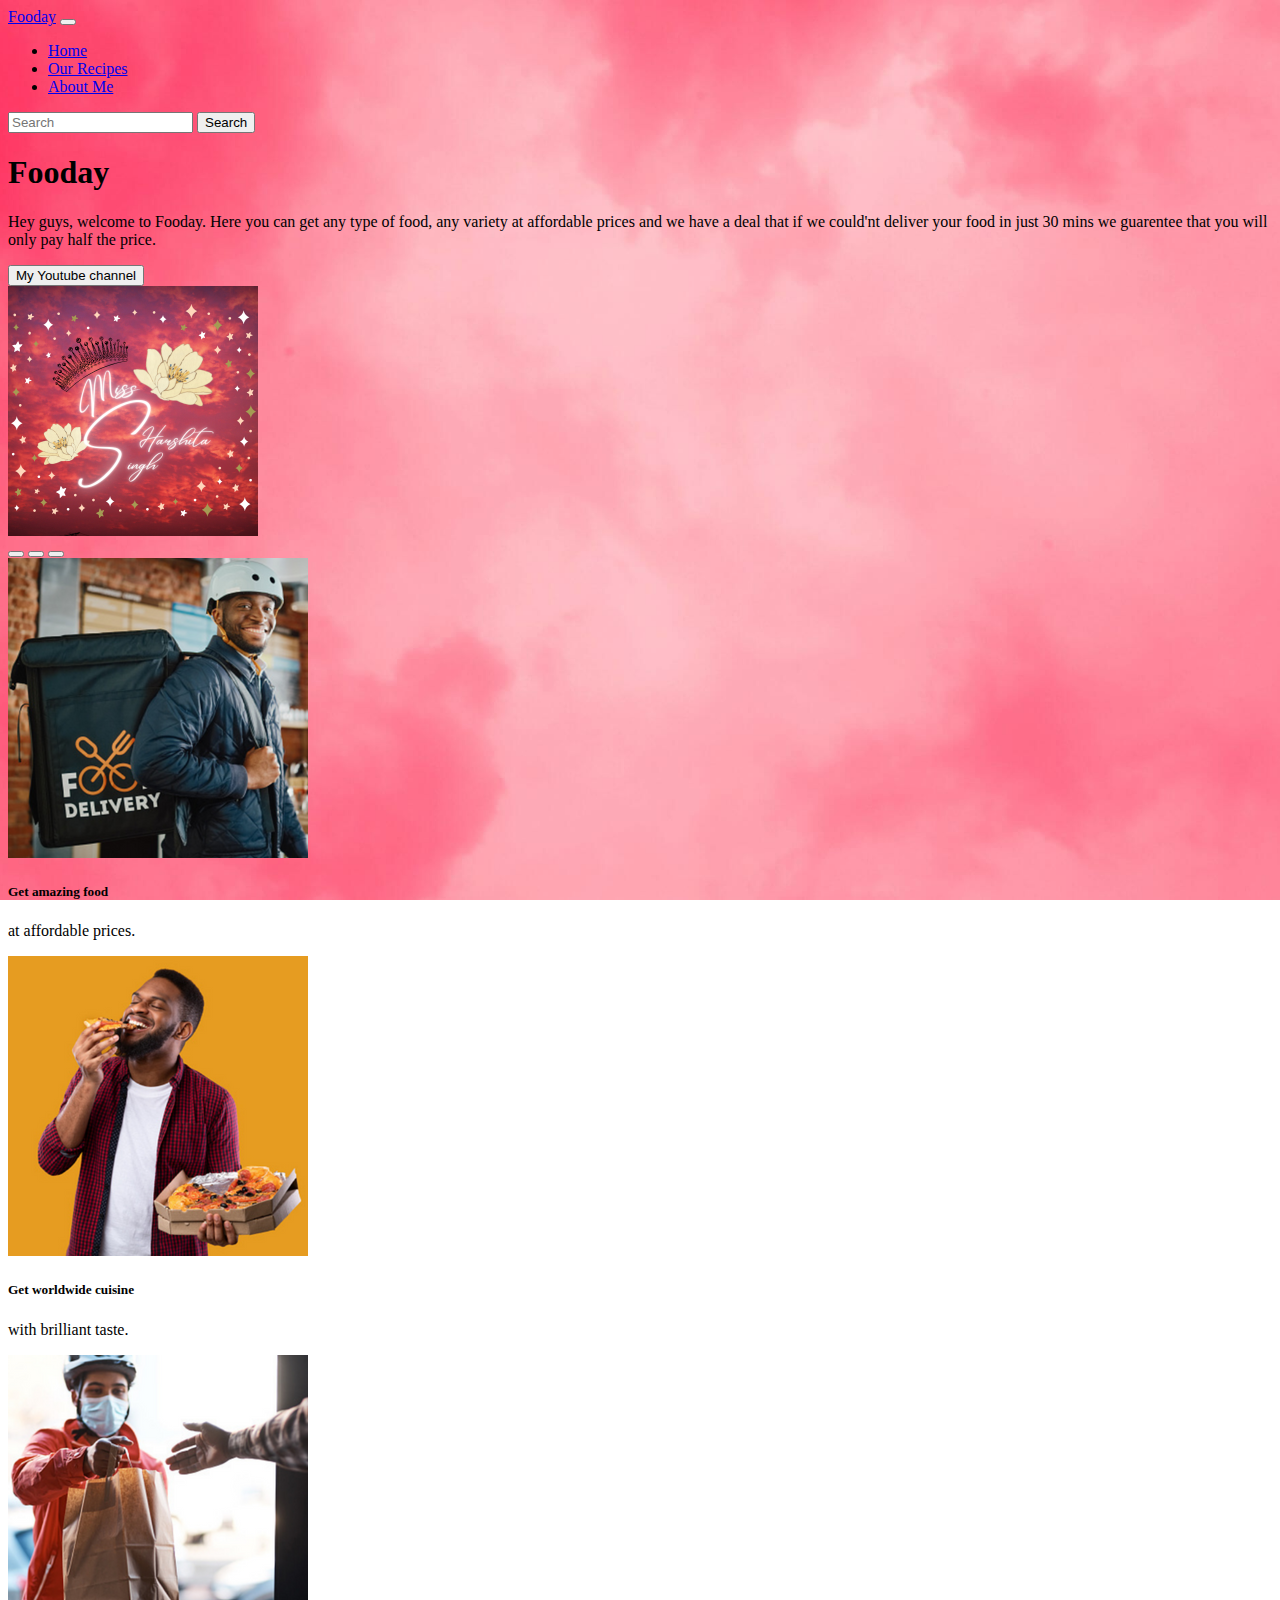
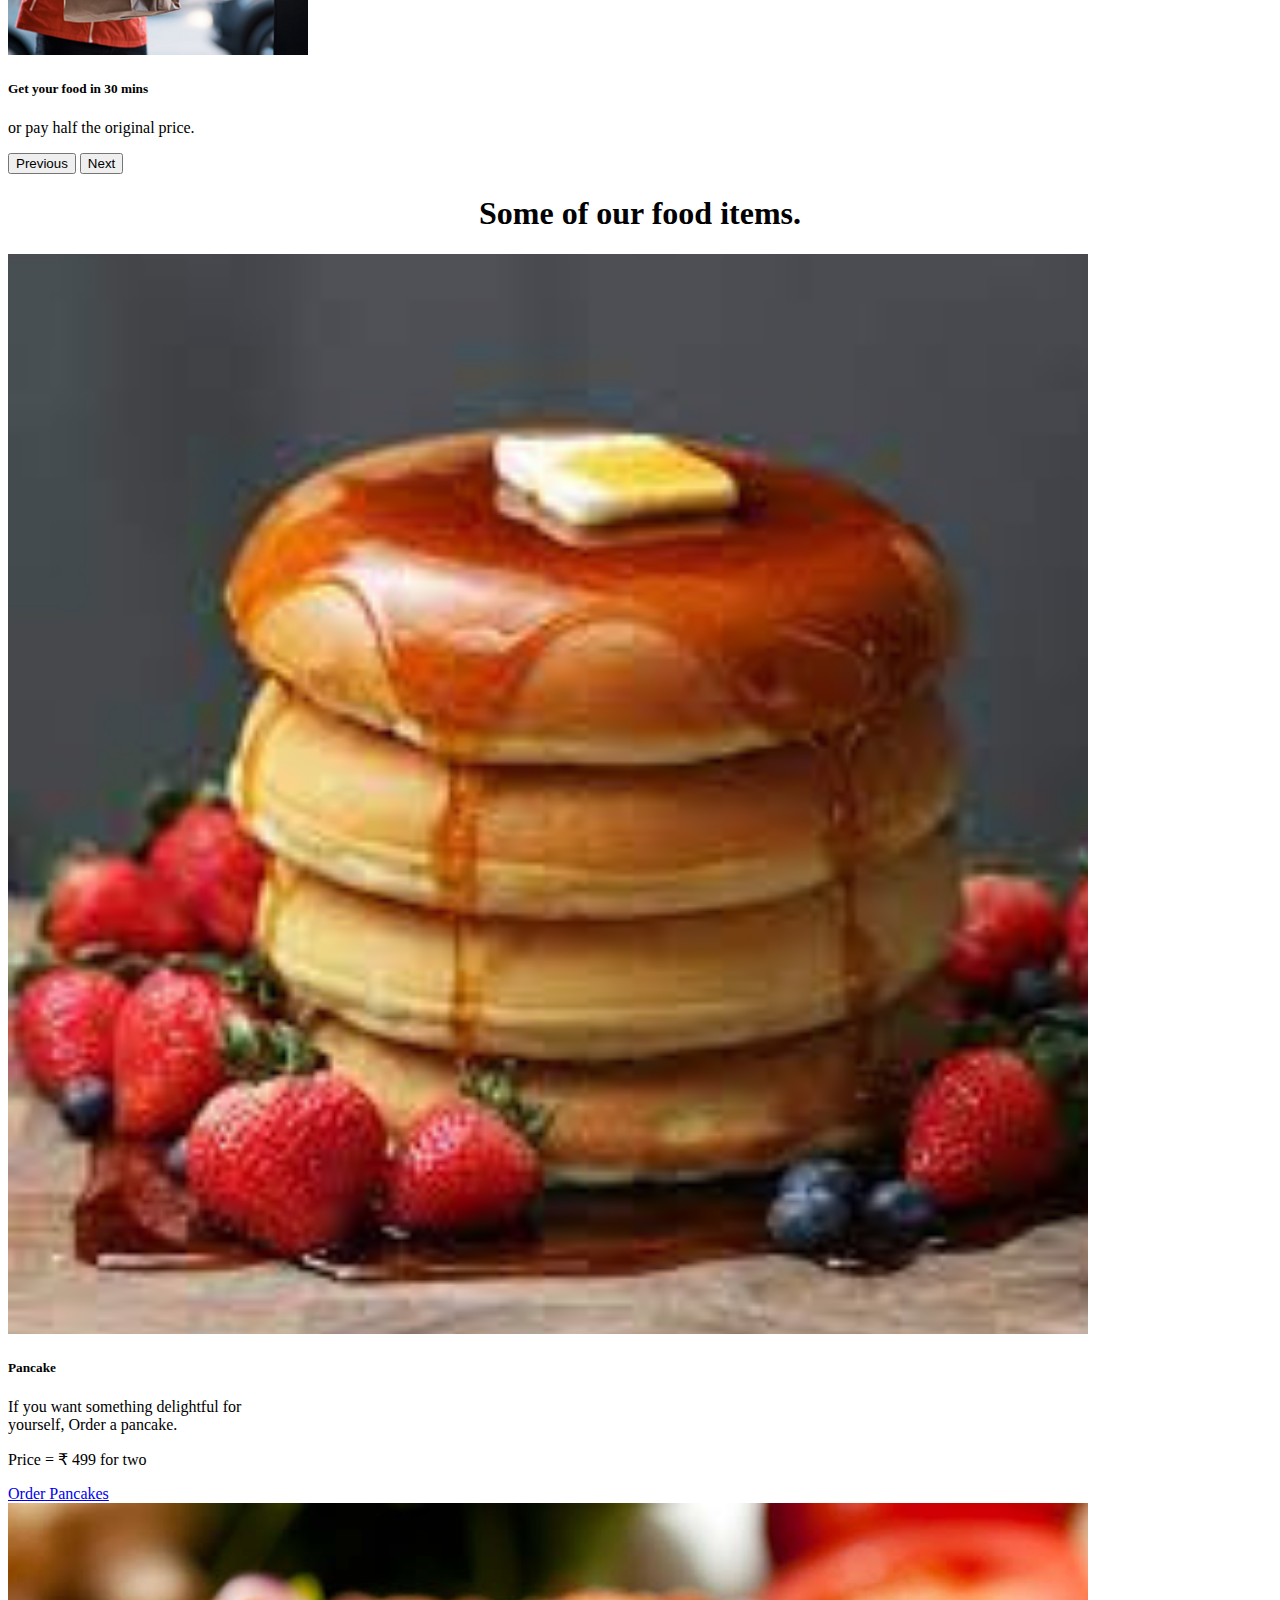
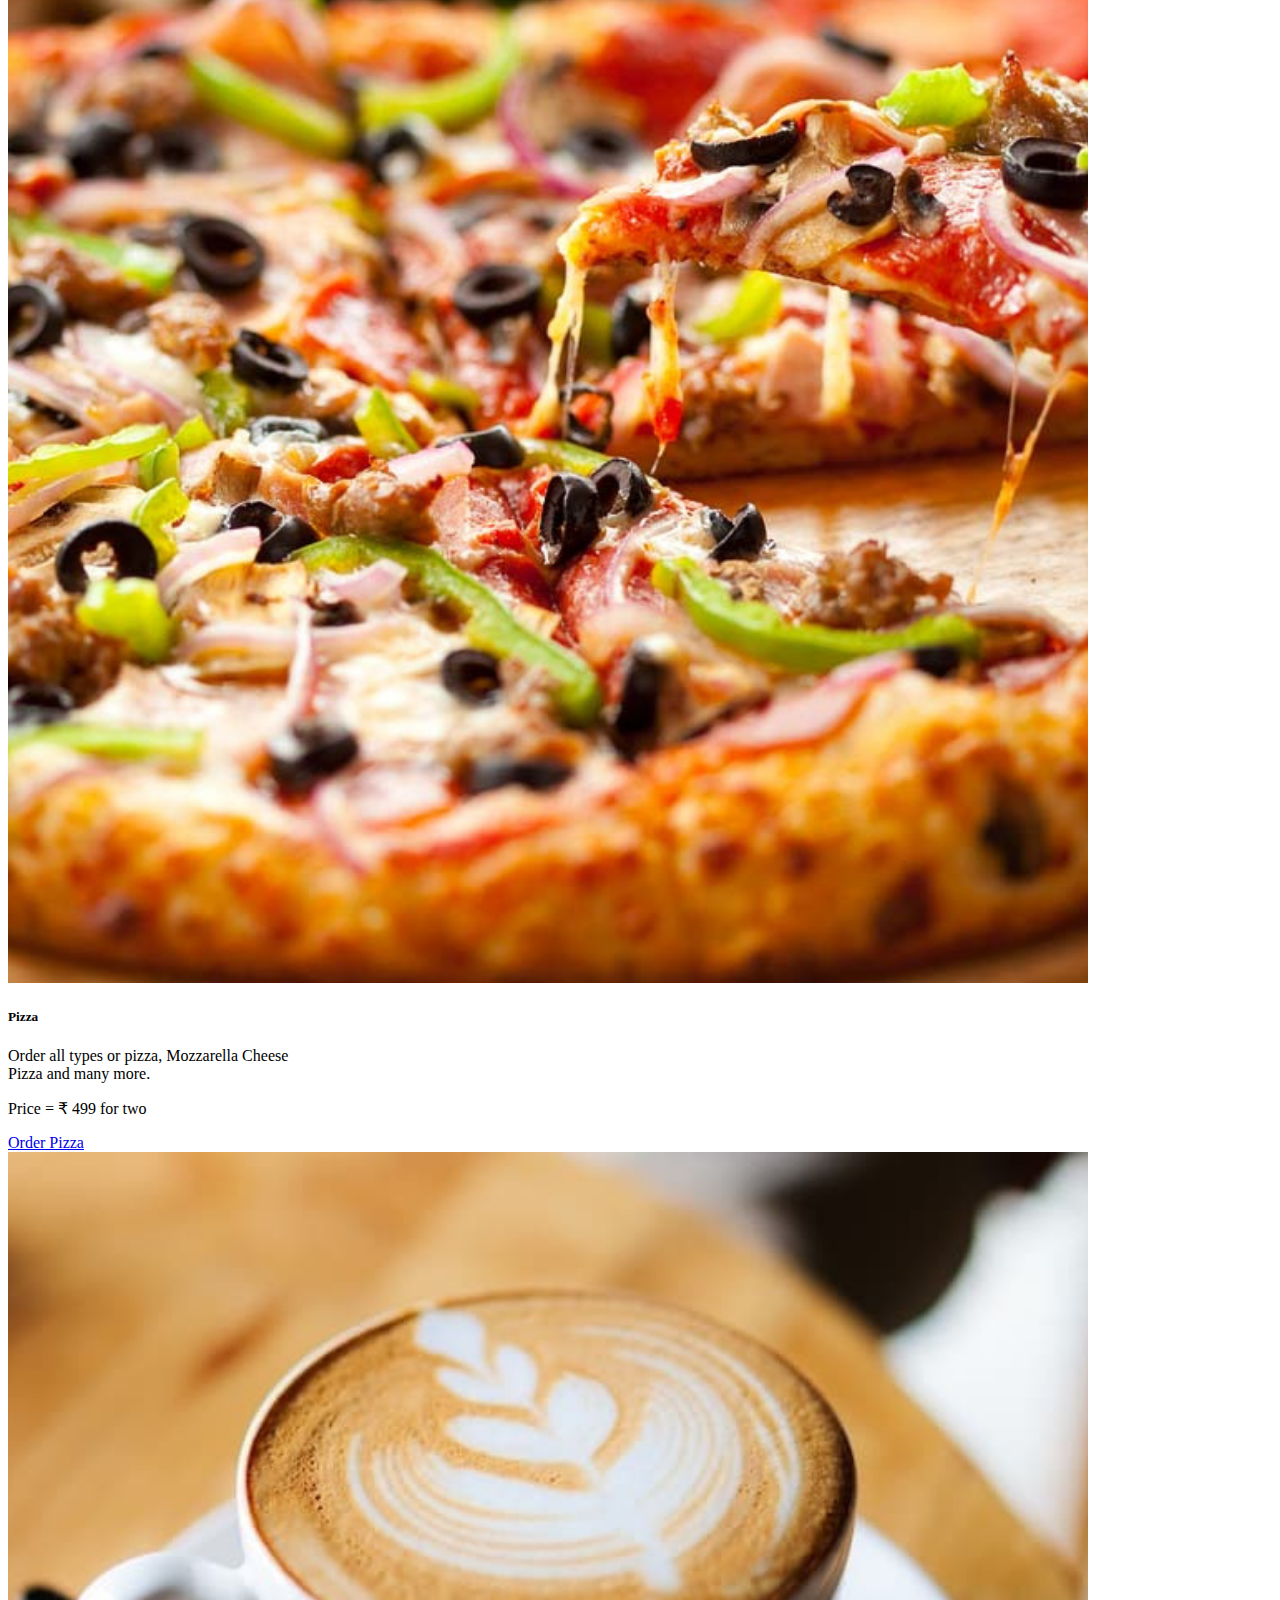
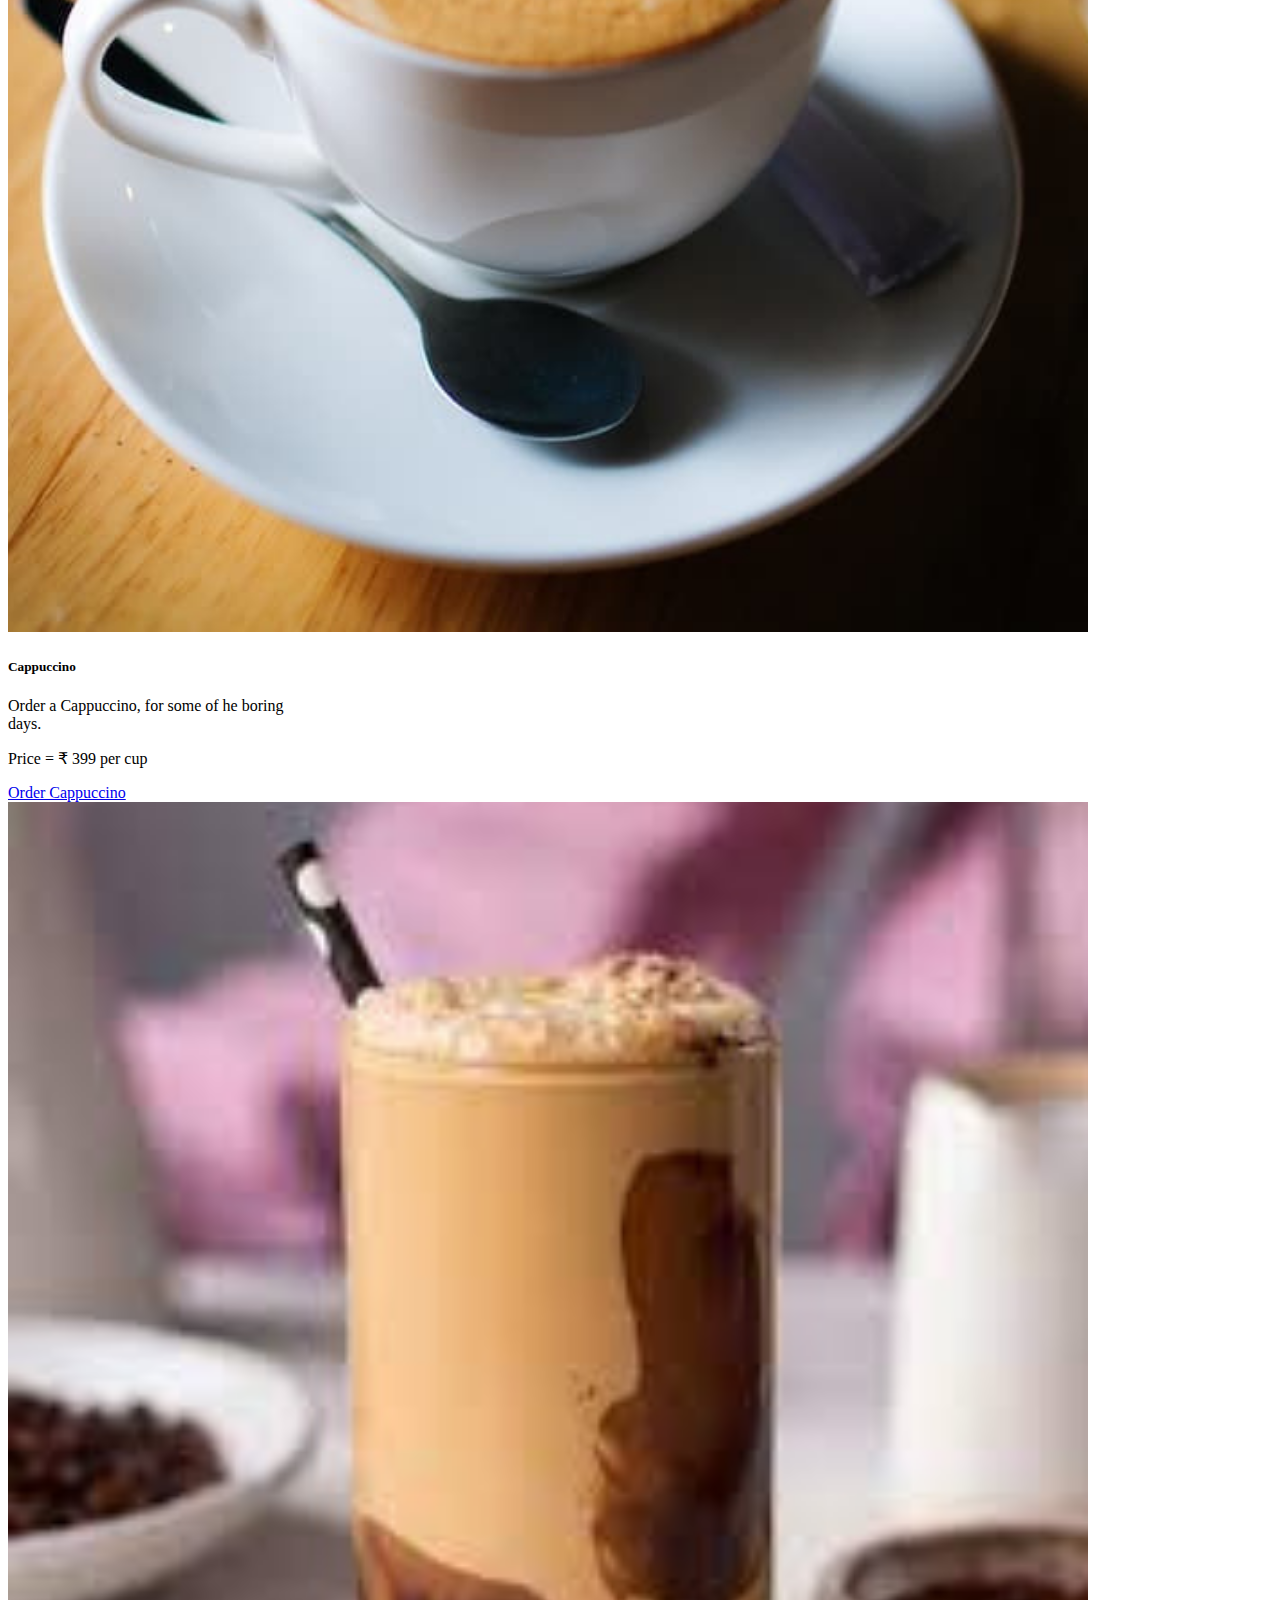
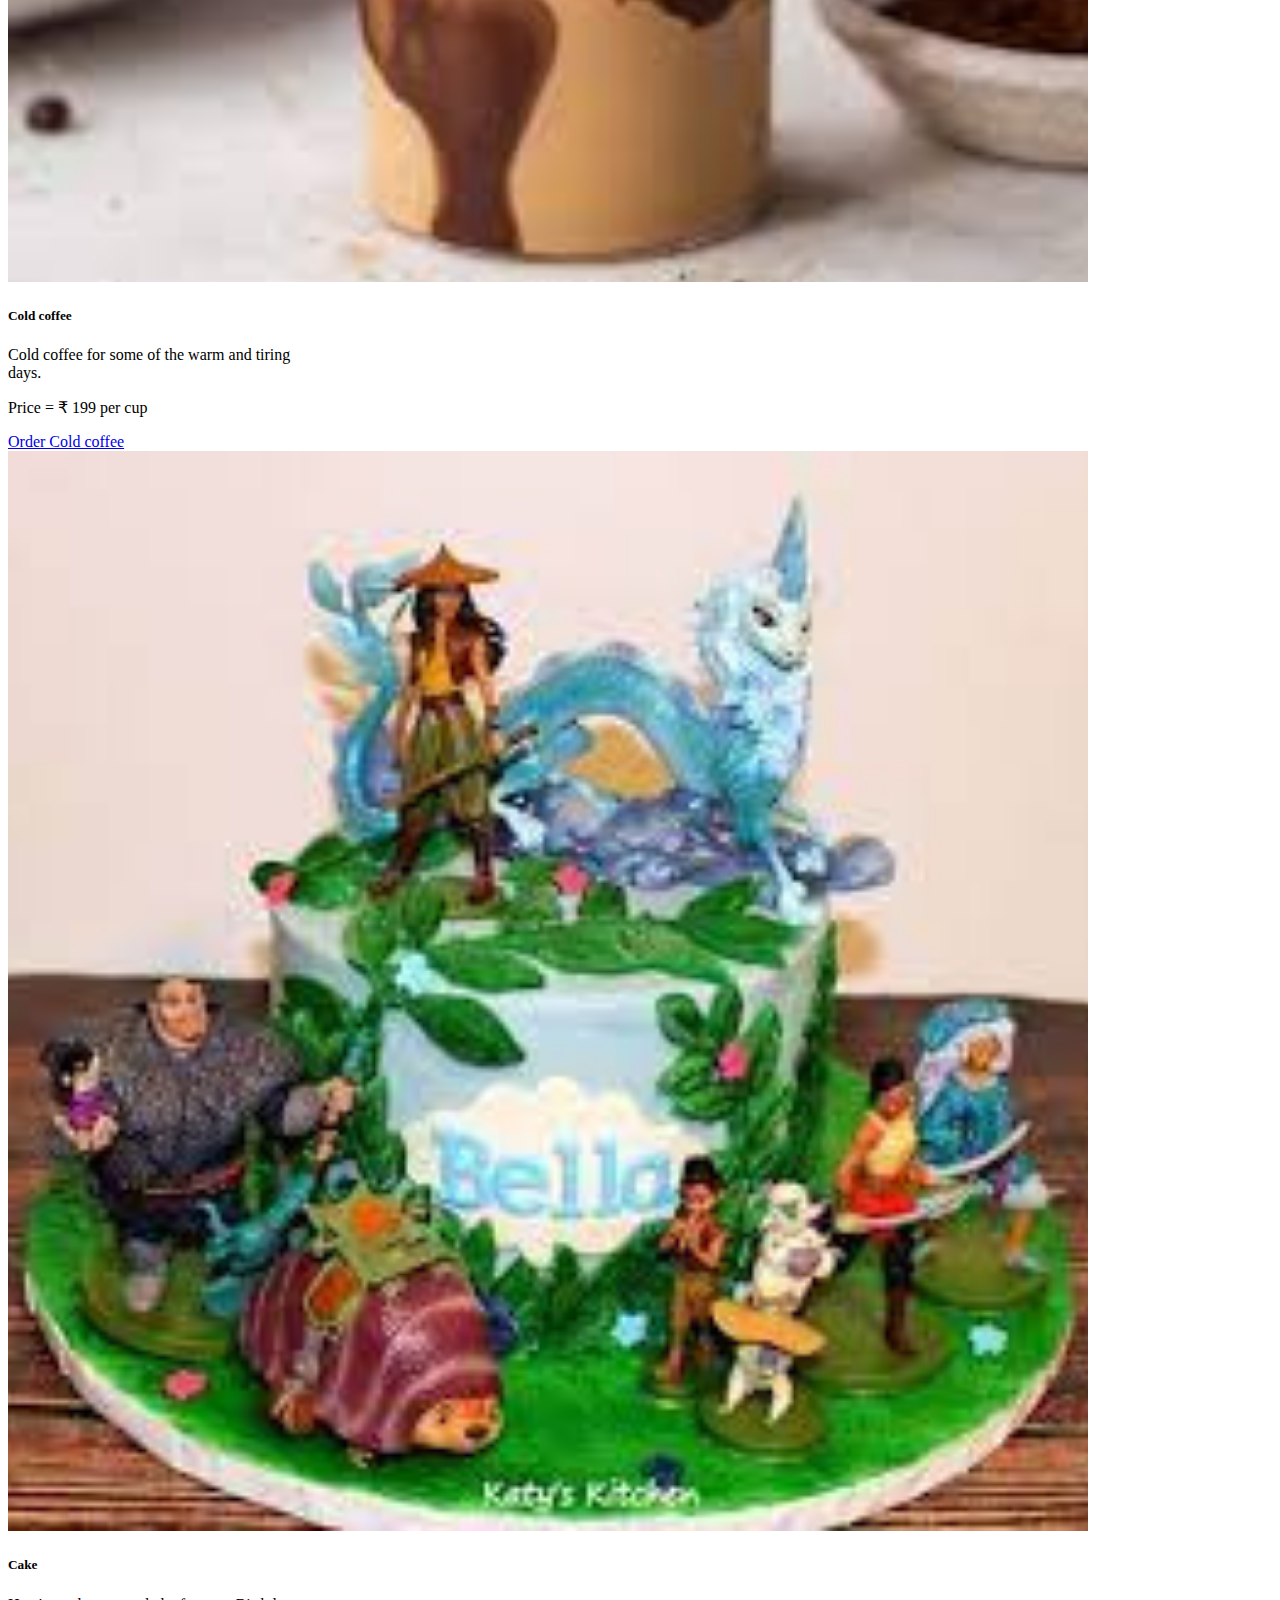
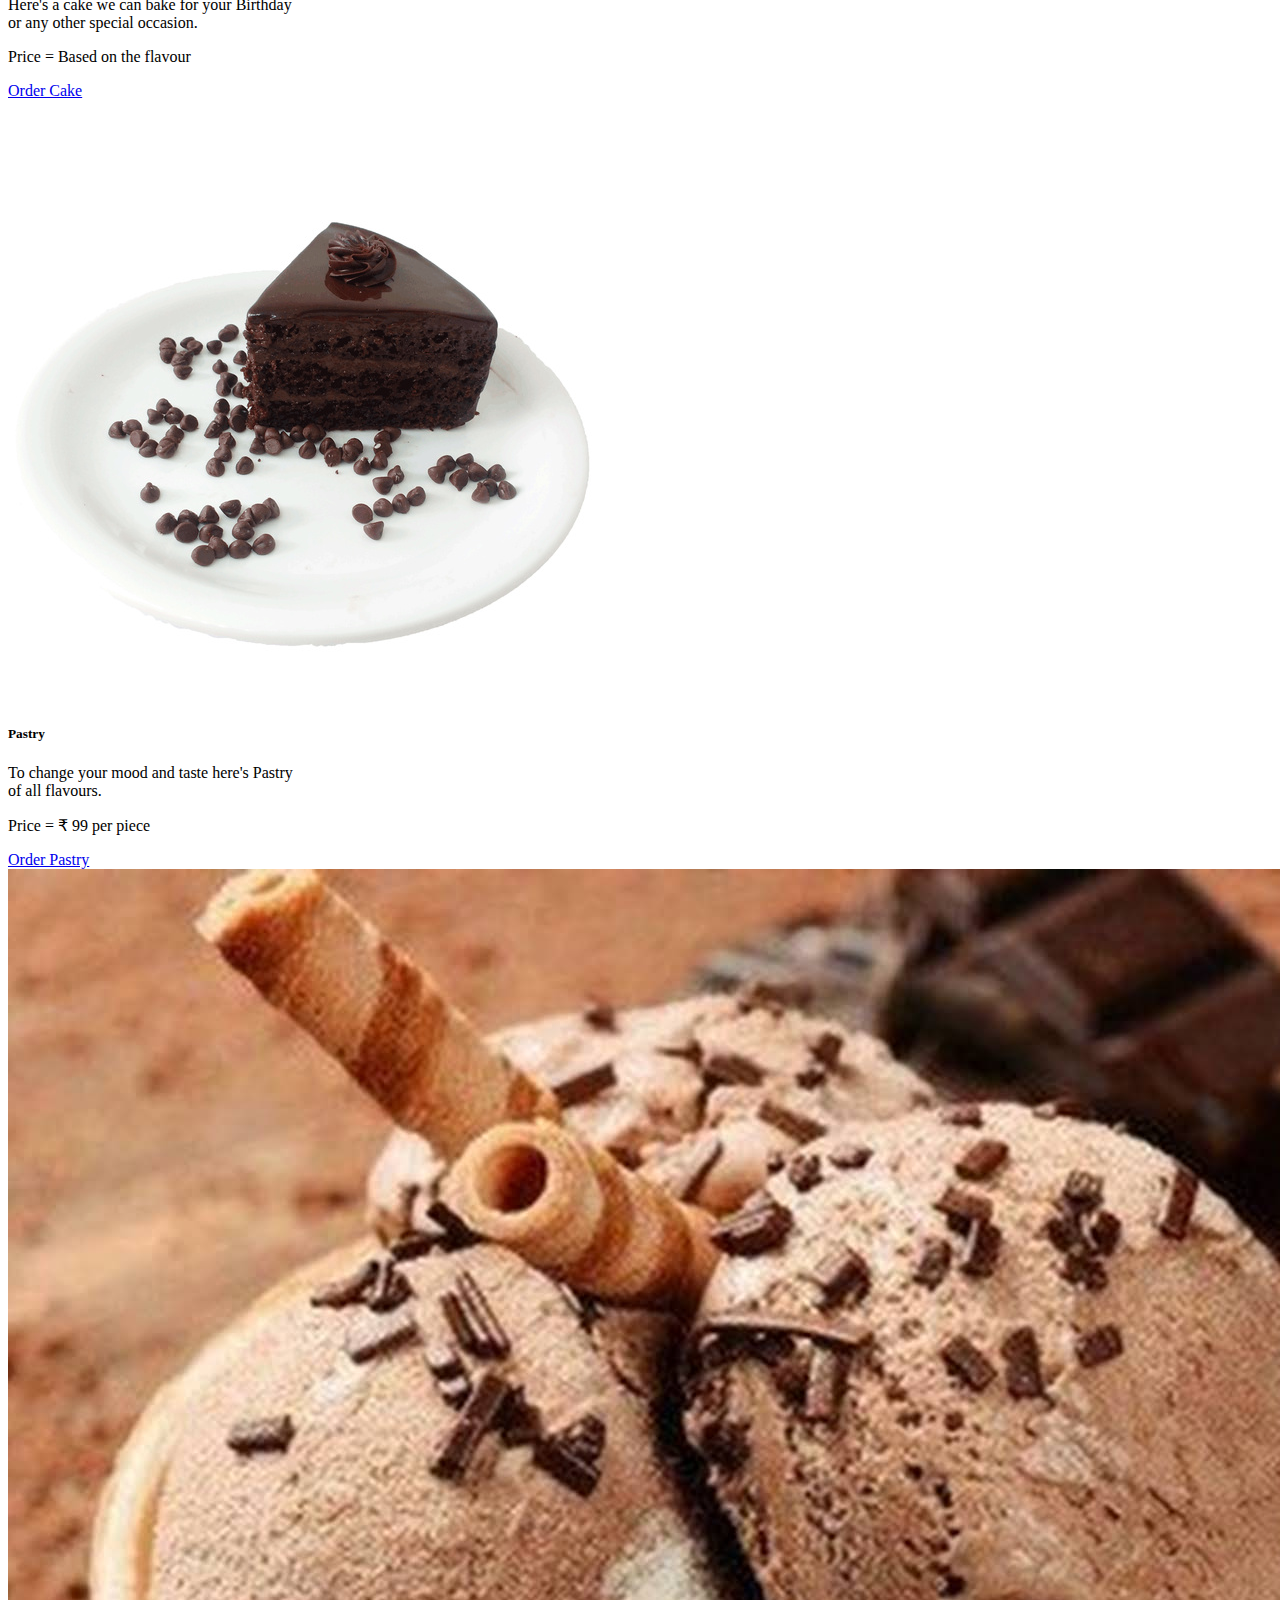
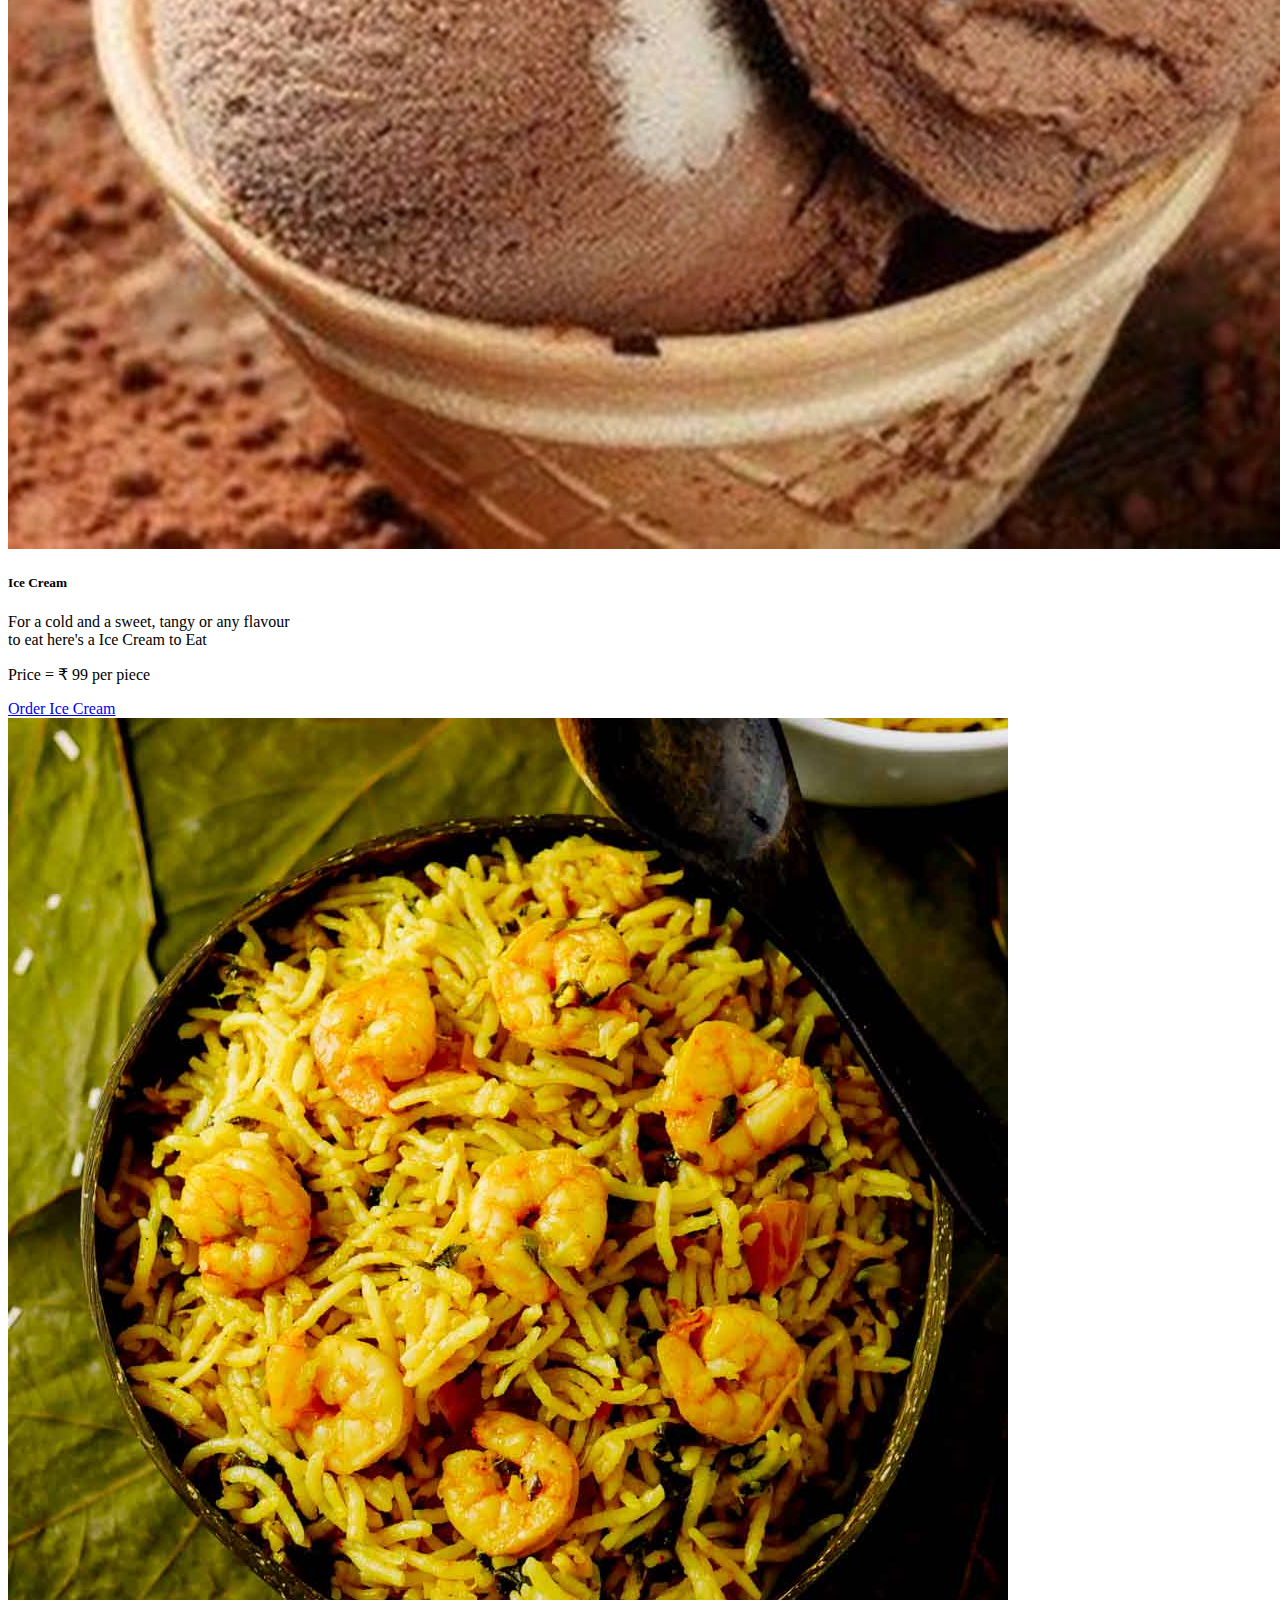
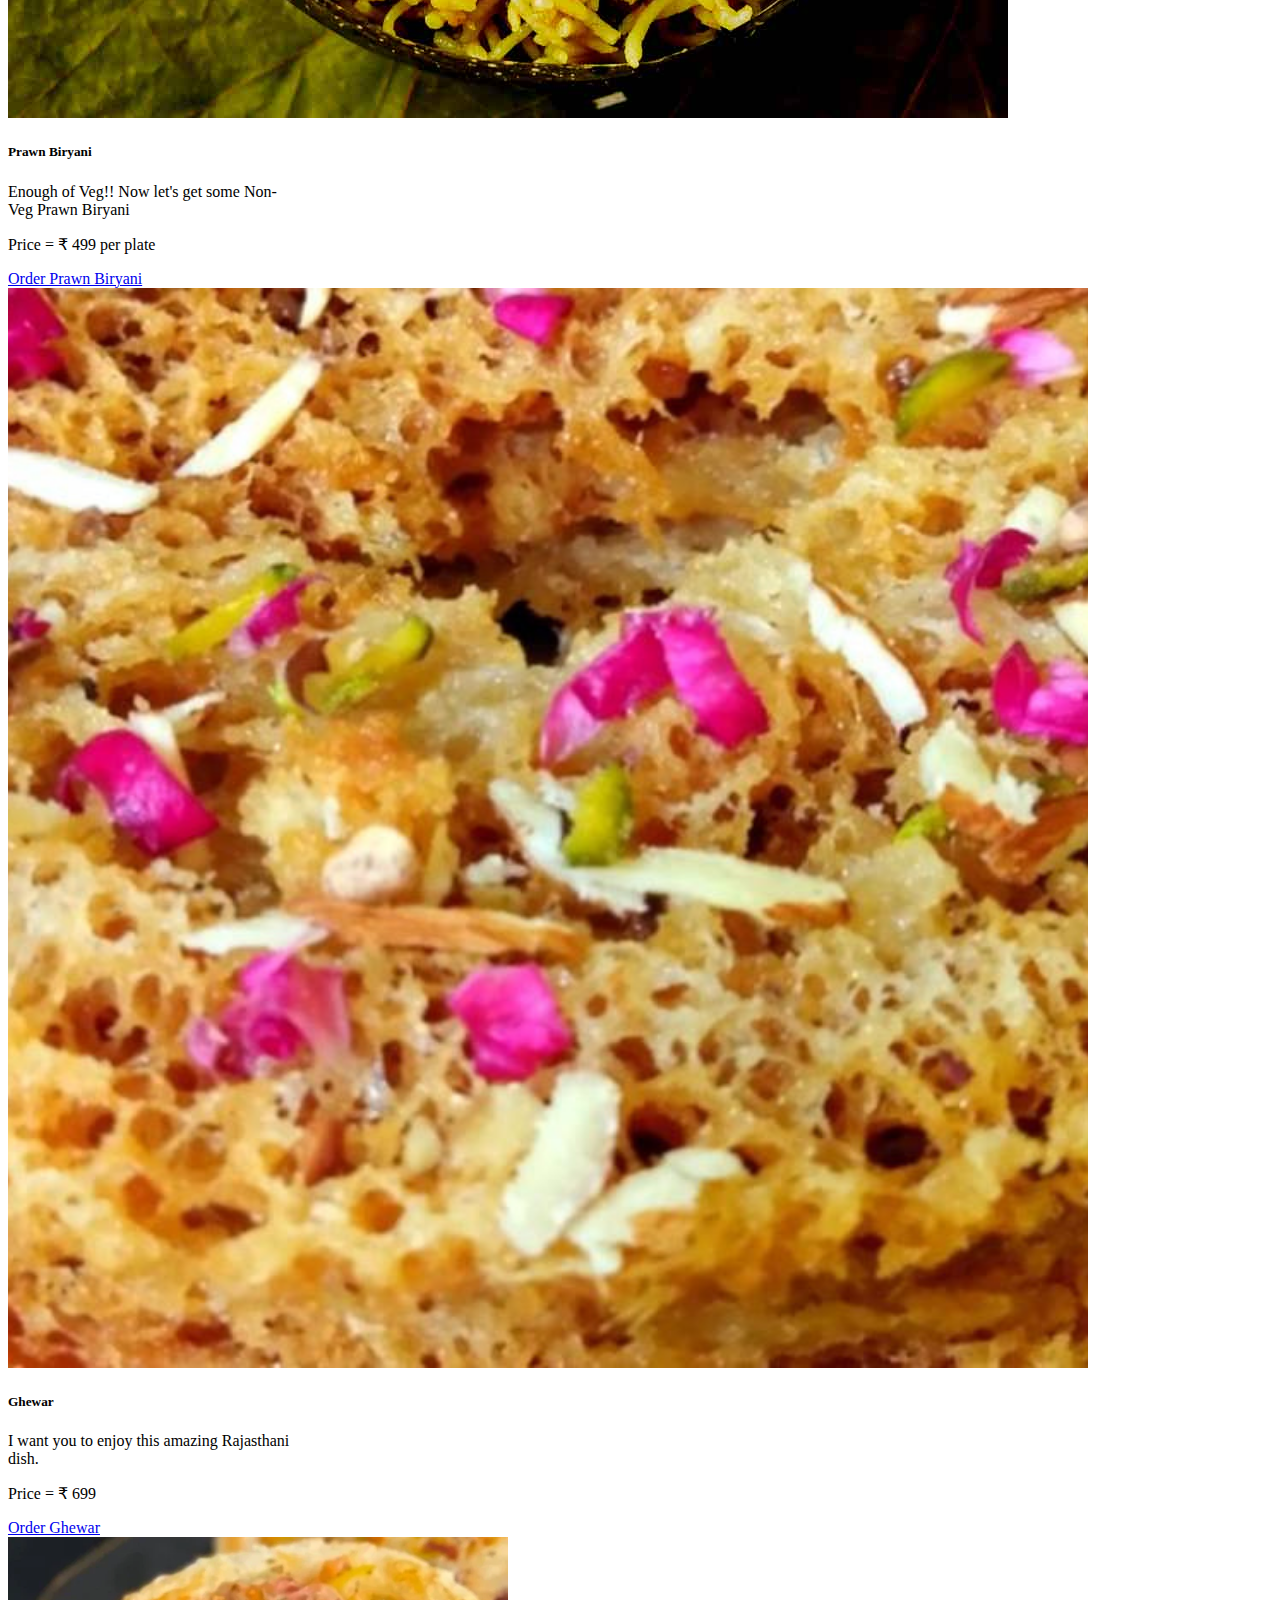
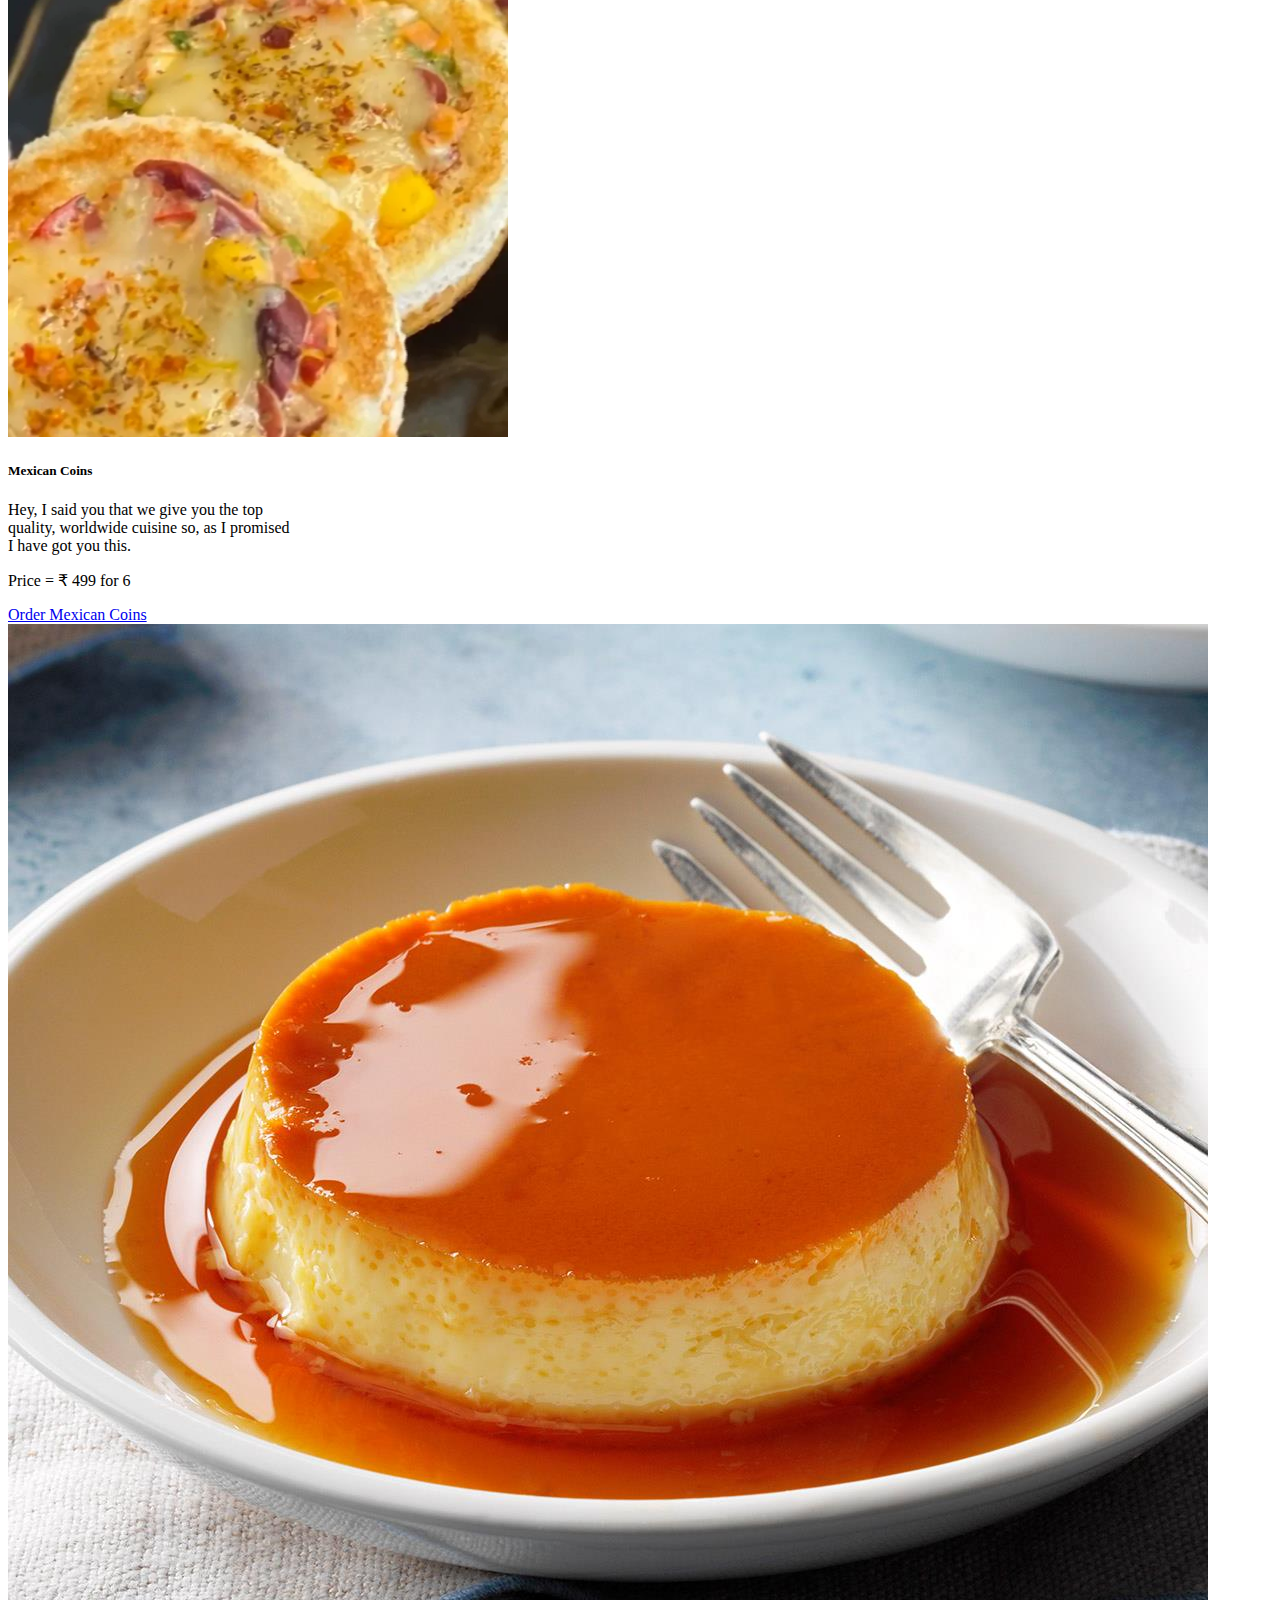
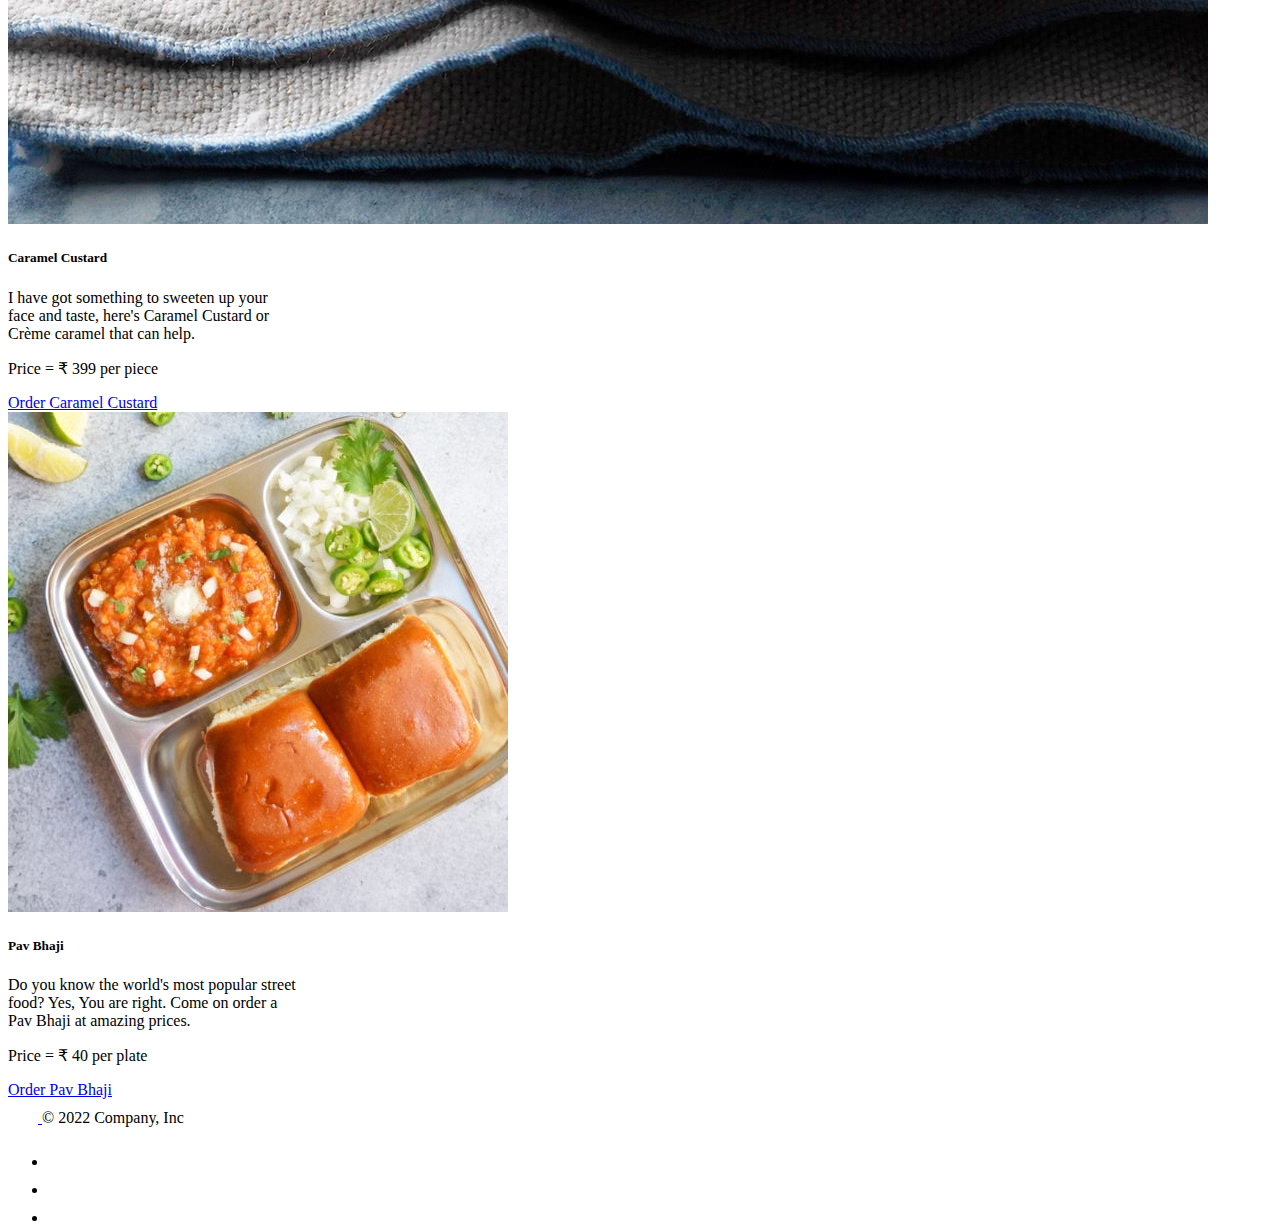
<file: index.html>
<!DOCTYPE html>
<html lang="en">

<head>
  <meta charset="UTF-8">
  <meta http-equiv="X-UA-Compatible" content="IE=edge">
  <meta name="viewport" content="width=device-width, initial-scale=1.0">
  <link href="https://cdn.jsdelivr.net/npm/bootstrap@5.1.3/dist/css/bootstrap.min.css" rel="stylesheet"
    integrity="sha384-1BmE4kWBq78iYhFldvKuhfTAU6auU8tT94WrHftjDbrCEXSU1oBoqyl2QvZ6jIW3" crossorigin="anonymous">
  <link rel="shortcut icon" href="https://img.icons8.com/color/48/000000/kawaii-cupcake.png" type="image/x-icon">
  <title>Fooday</title>
  <link rel="stylesheet" href="https://cdn.jsdelivr.net/npm/bootstrap-icons@1.5.0/font/bootstrap-icons.css">
 
</head>
<style>
body, html {
  height: 100%;
}
.bg {
  /* The image used */
  background-image: url(/Background.jpg);

  /* Full height */
  height: 100%;

  /* Center and scale the image nicely */
  background-position: center;
  background-repeat: no-repeat;
  background-size: cover;
}
</style>
<body class="bg">
  

  <nav class="navbar navbar-expand-lg navbar-dark bg-dark">
    <div class="container-fluid">
      <a class="navbar-brand" href="/index.html">Fooday</a>
      <button class="navbar-toggler" type="button" data-bs-toggle="collapse" data-bs-target="#navbarSupportedContent"
        aria-controls="navbarSupportedContent" aria-expanded="false" aria-label="Toggle navigation">
        <span class="navbar-toggler-icon"></span>
      </button>
      <div class="collapse navbar-collapse" id="navbarSupportedContent">
        <ul class="navbar-nav me-auto mb-2 mb-lg-0">
          <li class="nav-item">
            <a class="nav-link active" aria-current="page" href="/Iidex.html">Home</a>
          </li>
          <li class="nav-item">
            <a class="nav-link" href="/recipes.html">Our Recipes</a>
          </li>
          <li class="nav-item">
            <a class="nav-link" href="/contact_us.html">About Me</a>
          </li>
        </ul>
        <form class="d-flex">
          <input class="form-control me-2" type="search" placeholder="Search" aria-label="Search">
          <button class="btn btn-outline-success" type="submit">Search</button>
        </form>
      </div>
    </div>
  </nav>
  <div class="px-4 pt-5 my-5 text-center border-bottom">
    <h1 class="display-4 fw-bold">Fooday</h1>
    <div class="col-lg-6 mx-auto">
      <p class="lead mb-4">Hey guys, welcome to Fooday. Here you can get any type of food, any variety at affordable prices and we have a deal that if we could'nt deliver your food in just 30 mins we guarentee that you will only pay half the price. </p>
      <div class="d-grid gap-2 d-sm-flex justify-content-sm-center mb-5">
        <a href="https://www.youtube.com/channel/UCWlBrNJ8MNz1hiXUcKv4SKQ" target="_blank">
        <button type="button" class="btn btn-primary btn-lg px-4 me-sm-3">My Youtube channel</button></a>
      </div>
    </div>
    <div class="overflow-hidden" style="max-height: 30vh;">
      <div class="container px-5">
        <img src="/My Images/S (1).png" class="img-fluid border rounded-3 shadow-lg mb-4" alt="Example image" width="250" height="250" loading="lazy">
      </div>
    </div>
  </div>
  <div id="carouselExampleCaptions" class="carousel slide" data-bs-ride="carousel">
    <div class="carousel-indicators">
      <button type="button" data-bs-target="#carouselExampleCaptions" data-bs-slide-to="0" class="active" aria-current="true" aria-label="Slide 1"></button>
      <button type="button" data-bs-target="#carouselExampleCaptions" data-bs-slide-to="1" aria-label="Slide 2"></button>
      <button type="button" data-bs-target="#carouselExampleCaptions" data-bs-slide-to="2" aria-label="Slide 3"></button>
    </div>
    <div class="carousel-inner">
      <div class="carousel-item active">
        <img src="/My Images/fooddelivery.png" class="d-block w-100" alt="...">
        <div class="carousel-caption d-none d-md-block">
          <h5>Get amazing food</h5>
          <p>at affordable prices.</p>
        </div>
      </div>
      <div class="carousel-item">
        <img src="/My Images/maneatingpizza300 (1).png" class="d-block w-100" alt="...">
        <div class="carousel-caption d-none d-md-block">
          <h5>Get worldwide cuisine</h5>
          <p>with brilliant taste.</p>
        </div>
      </div>
      <div class="carousel-item">
        <img src="/My Images/orderfood.png" class="d-block w-100" alt="...">
        <div class="carousel-caption d-none d-md-block">
          <h5>Get your food in 30 mins</h5>
          <p>or pay half the original price.</p>
        </div>
      </div>
    </div>
    <button class="carousel-control-prev" type="button" data-bs-target="#carouselExampleCaptions" data-bs-slide="prev">
      <span class="carousel-control-prev-icon" aria-hidden="true"></span>
      <span class="visually-hidden">Previous</span>
    </button>
    <button class="carousel-control-next" type="button" data-bs-target="#carouselExampleCaptions" data-bs-slide="next">
      <span class="carousel-control-next-icon" aria-hidden="true"></span>
      <span class="visually-hidden">Next</span>
    </button>
  </div>
  <h1 style="text-align: center;">Some of our food items.</h1>
  <div class="container">
    <div class="row">
      <div class="card col-md-4 m-2 px-0" style="width: 18rem;">
        <img src="/My Images/Pancake.png" class=card-img-top" alt="...">
        <div class="card-body">
          <h5 class="card-title">Pancake</h5>
          <p class="card-text">If you want something delightful for yourself, Order a pancake.</p>
          <p class="card-text">Price = ₹ 499 for two</p>
          <a href="hhttps://www.swiggy.com/search?q=Pancake" class="btn btn-primary">Order Pancakes</a>
        </div>
      </div>

      <div class="card col-md-4 m-2 px-0" style="width: 18rem;">
        <img src="/My Images/Pizza.png" class="card-img-top" alt="...">
        <div class="card-body">
          <h5 class="card-title">Pizza</h5>
          <p class="card-text">Order all types or pizza, Mozzarella Cheese Pizza and many more.</p>
          <p class="card-text">Price = ₹ 499 for two</p>
          <a href="https://www.swiggy.com/restaurants/la-pinoz-pizza-c-scheme-raja-park-ashok-nagar-jaipur-83613" target="_blank" class="btn btn-primary">Order Pizza</a>
        </div>
      </div>
      <div class="card col-md-4 m-2 px-0" style="width: 18rem;">
        <img src="/My Images/Cappachino.png" class="card-img-top" alt="...">
        <div class="card-body">
          <h5 class="card-title">Cappuccino</h5>
          <p class="card-text">Order a Cappuccino, for some of he boring days.</p>
          <p class="card-text">Price = ₹ 399 per cup</p>
          <a href="https://www.swiggy.com/restaurants/barista-ashok-nagar-jaipur-209204" target="_blank" class="btn btn-primary" >Order Cappuccino</a>
        </div>
      </div>
      <div class="card col-md-4 m-2 px-0" style="width: 18rem;">
        <img src="/My Images/Cold coffee.png" class="card-img-top" alt="...">
        <div class="card-body">
          <h5 class="card-title">Cold coffee</h5>
          <p class="card-text">Cold coffee for some of the warm and tiring days.</p>
          <p class="card-text">Price = ₹ 199 per cup</p>
          <a href="https://www.swiggy.com/restaurants/starbucks-coffee-sp-marg-c-scheme-jaipur-402635" target="_blank" class="btn btn-primary" >Order Cold coffee</a>
        </div>
      </div>
      <div class="card col-md-4 m-2 px-0" style="width: 18rem;">
        <img src="My Images/Cake.png" class="card-img-top" alt="...">
        <div class="card-body">
          <h5 class="card-title">Cake</h5>
          <p class="card-text">Here's a cake we can bake for your Birthday or any other special occasion.</p>
          <p class="card-text">Price = Based on the flavour</p>
          <a href="https://www.swiggy.com/restaurants/nibs-cakes-and-bakes-godam-industrial-area-bais-godam-jaipur-179480" target="_blank" class="btn btn-primary" >Order Cake</a>
        </div>
      </div>
      <div class="card col-md-4 m-2 px-0" style="width: 18rem;">
        <img src="/My Images/Pastry jeenu.jpg" class="card-img-top" alt="...">
        <div class="card-body">
          <h5 class="card-title">Pastry</h5>
          <p class="card-text">To change your mood and taste here's Pastry of all flavours.</p>
          <p class="card-text">Price = ₹ 99 per piece</p>
          <a href="https://www.swiggy.com/restaurants/sweet-truth-cake-and-desserts-kartarpura-bais-godam-jaipur-223161" target="_blank" class="btn btn-primary" >Order Pastry</a>
        </div>
      </div>
      <div class="card col-md-4 m-2 px-0" style="width: 18rem;">
          <img src="/My Images/Icecreamjeenu.jpg" class="card-img-top" alt="...">
        <div class="card-body">
          <h5 class="card-title">Ice Cream</h5>
          <p class="card-text">For a cold and a sweet, tangy or any flavour to eat here's a Ice Cream to Eat</p>
          <p class="card-text">Price = ₹ 99 per piece</p>
          <a href="https://www.swiggy.com/restaurants/nic-natural-ice-creams-sindhi-camp-jaipur-254590" target="_blank" class="btn btn-primary" >Order Ice Cream</a>
        </div>
      </div>
      <div class="card col-md-4 m-2 px-0" style="width: 18rem;">
        <img src="/My Images/Prawn Biryani.jpg" class="card-img-top" alt="...">
        <div class="card-body">
          <h5 class="card-title">Prawn Biryani</h5>
          <p class="card-text">Enough of Veg!! Now let's get some Non-Veg Prawn Biryani</p>
          <p class="card-text">Price = ₹ 499 per plate</p>
          <a href="https://www.swiggy.com/restaurants/biryani-by-kcco-sindhi-camp-banipark-jaipur-447193" target="_blank" class="btn btn-primary" >Order Prawn Biryani</a>
        </div>
      </div>
      <div class="card col-md-4 m-2 px-0" style="width: 18rem;">
          <img src="/My Images/Ghewar.png" class="card-img-top" alt="...">
          <div class="card-body">
            <h5 class="card-title">Ghewar</h5>
            <p class="card-text">I want you to enjoy this amazing Rajasthani dish.</p>
            <p class="card-text">Price = ₹ 699</p>
            <a href="https://www.swiggy.com/restaurants/kanha-c-scheme-jaipur-44439" target="_blank" class="btn btn-primary" >Order Ghewar</a>
          </div>
      </div>
      <div class="card col-md-4 m-2 px-0" style="width: 18rem;">
        <img src="/My Images/Mexican coins.png" class="card-img-top" alt="...">
        <div class="card-body">
          <h5 class="card-title">Mexican Coins</h5>
          <p class="card-text">Hey, I said you that we give you the top quality, worldwide cuisine so, as I promised I have got you this.</p>
          <p class="card-text">Price = ₹ 499 for 6</p>
          <a href="https://youtu.be/7uyOcS8QCTg" target="_blank" class="btn btn-primary" >Order Mexican Coins</a>
        </div>
      </div>
      <div class="card col-md-4 m-2 px-0" style="width: 18rem;">
        <img src="/My Images/Caramel Custard.jpg" class=card-img-top" alt="...">
        <div class="card-body">
          <h5 class="card-title">Caramel Custard</h5>
          <p class="card-text">I have got something to sweeten up your face and taste, here's Caramel Custard or Crème caramel that can help.</p>
          <p class="card-text">Price = ₹ 399 per piece</p>
          <a href="https://www.youtube.com/watch?v=eC3LXKCvi5I" target="_blank" class="btn btn-primary" >Order Caramel Custard</a>
        </div>
      </div>
      <div class="card col-md-4 m-2 px-0" style="width: 18rem;">
        <img src="/My Images/Pavbhaji.jpg" class=card-img-top" alt="...">
        <div class="card-body">
          <h5 class="card-title">Pav Bhaji</h5>
          <p class="card-text">Do you know the world's most popular street food? Yes, You are right. Come on order a Pav Bhaji at amazing prices.</p>
          <p class="card-text">Price = ₹ 40 per plate</p>
          <a href="https://www.swiggy.com/restaurants/pandit-ji-famous-pav-bhaji-bhelpuri-mansarovar-jaipur-57034" target="_blank" class="btn btn-primary" >Order Pav Bhaji</a>
        </div>
      </div>
  </div>
  <div>
  </div>
  <footer class="d-flex flex-wrap justify-content-between align-items-center py-3 my-4 border-top">
    <div class="col-md-4 d-flex align-items-center">
      <a href="/" class="mb-3 me-2 mb-md-0 text-muted text-decoration-none lh-1">
        <svg class="bi" width="30" height="24">
          <use xlink:href="#bootstrap"></use>
        </svg>
      </a>
      <span class="text-muted">© 2022 Company, Inc</span>
    </div>

    <ul class="nav col-md-4 justify-content-end list-unstyled d-flex">
      <li class="ms-3"><a class="text-muted" href="#"><svg class="bi" width="24" height="24">
            <use xlink:href="#twitter"></use>
          </svg></a></li>
      <li class="ms-3"><a class="text-muted" href="#"><svg class="bi" width="24" height="24">
            <use xlink:href="#instagram"></use>
          </svg></a></li>
      <li class="ms-3"><a class="text-muted" href="#"><svg class="bi" width="24" height="24">
            <use xlink:href="#facebook"></use>
          </svg></a></li>
    </ul>
  </footer>
  <script src="https://cdn.jsdelivr.net/npm/bootstrap@5.1.3/dist/js/bootstrap.bundle.min.js"
  integrity="sha384-ka7Sk0Gln4gmtz2MlQnikT1wXgYsOg+OMhuP+IlRH9sENBO0LRn5q+8nbTov4+1p"
  crossorigin="anonymous"></script>
</body>

</html>
</file>
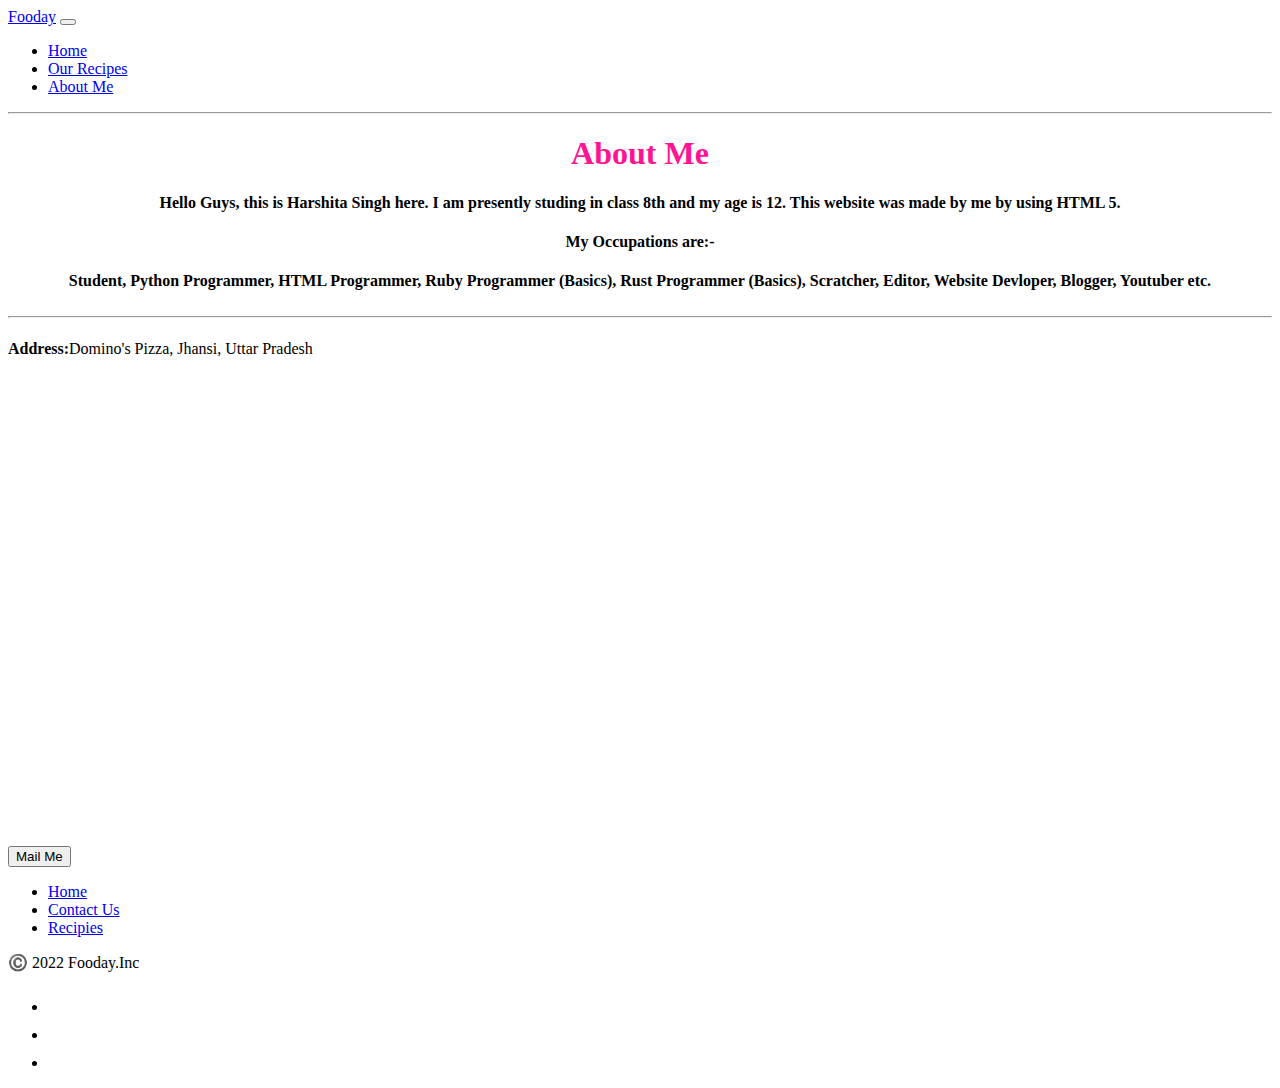
<file: Contact_Us.html>
<!DOCTYPE html>
<html lang="en">

<head>
    <meta charset="UTF-8">
    <meta http-equiv="X-UA-Compatible" content="IE=edge">
    <meta name="viewport" content="width=device-width, initial-scale=1.0">
    <link rel="preconnect" href="https://fonts.googleapis.com">
    <link rel="preconnect" href="https://fonts.gstatic.com" crossorigin>
    <link href="https://fonts.googleapis.com/css2?family=Vujahday+Script&display=swap" rel="stylesheet">
    <link href="https://cdn.jsdelivr.net/npm/bootstrap@5.1.3/dist/css/bootstrap.min.css" rel="stylesheet" integrity="sha384-1BmE4kWBq78iYhFldvKuhfTAU6auU8tT94WrHftjDbrCEXSU1oBoqyl2QvZ6jIW3" crossorigin="anonymous">
    <title>About me</title>
</head>

<body>
  <nav class="navbar navbar-expand-lg navbar-dark bg-dark">
    <div class="container-fluid">
      <a class="navbar-brand" href="/index.html">Fooday</a>
      <button class="navbar-toggler" type="button" data-bs-toggle="collapse" data-bs-target="#navbarSupportedContent" aria-controls="navbarSupportedContent" aria-expanded="false" aria-label="Toggle navigation">
        <span class="navbar-toggler-icon"></span>
      </button>
      <div class="collapse navbar-collapse" id="navbarSupportedContent">
        <ul class="navbar-nav me-auto mb-2 mb-lg-0">
          <li class="nav-item">
            <a class="nav-link " aria-current="page" href="/index.html" >Home</a>
          <li class="nav-item">
            <a class="nav-link" href="/recipes.html">Our Recipes</a>
          </li>
          <li class="nav-item">
            <a class="nav-link active" href="/contact_us.html" >About Me</a>
          </li>
        </ul>            
      </div>
    </div>
  </nav>
  </div>
<hr>
<h1 style="color: deeppink; text-align: center;">About Me</h1>
<h4 style="text-align: center;">
    Hello Guys, this is Harshita Singh here. I am presently studing in class 8th and my age is 12. This website was made by me by using HTML 5.<br>
</h4>
<h4 style="text-align: center;">
    My Occupations are:-
</h4>
<h4 style="text-align: center;">
    Student, Python Programmer, HTML Programmer, Ruby Programmer (Basics), Rust Programmer (Basics), Scratcher, Editor, Website Devloper, Blogger, Youtuber etc. <br>
<br>
<hr> 
</h4>
<p><strong>Address:</strong>Domino's Pizza, Jhansi, Uttar Pradesh</p>

<br>
<iframe src="https://www.google.com/maps/embed?pb=!1m18!1m12!1m3!1d3602.481665902577!2d78.60929141496709!3d25.455587183776622!2m3!1f0!2f0!3f0!3m2!1i1024!2i768!4f13.1!3m3!1m2!1s0x397776ffe35d8021%3A0x1506da55ae405d98!2sDomino&#39;s%20Pizza!5e0!3m2!1sen!2sin!4v1642831793998!5m2!1sen!2sin" width="600" height="450" style="border:0;" allowfullscreen="" loading="lazy">" width="600" height="450" style="border:0;" allowfullscreen="" loading="lazy"></iframe><br>
<a href="mailto:9432272506j@gmail.com" target="_blank"><button>Mail Me</button> </a><br>
    <div class="container">
        <footer class="py-3 my-4">
            <ul class="nav justify-content-center border-bottom pb-3 mb-3">
              <li class="nav-item"><a href="/index.html" class="nav-link px-2 text-muted">Home</a></li>
              <li class="nav-item"><a href="/contact_us.html" class="nav-link px-2 text-muted">Contact Us</a></li>
              <li class="nav-item"><a href="/recipes.html" class="nav-link px-2 text-muted">Recipies</a></li>
            </ul>
          <p class="text-center text-muted">©️ 2022 Fooday.Inc</p>
          <ul class="nav col-md-4 justify-content-end list-unstyled d-flex">
            <li class="ms-3"><a class="text-muted" href="#"><svg class="bi" width="24" height="24">
                  <use xlink:href="#twitter"></use>
                </svg></a></li>
            <li class="ms-3"><a class="text-muted" href="#"><svg class="bi" width="24" height="24">
                  <use xlink:href="#instagram"></use>
                </svg></a></li>
            <li class="ms-3"><a class="text-muted" href="#"><svg class="bi" width="24" height="24">
                  <use xlink:href="#facebook"></use>
                </svg></a></li>
          </ul>
        </footer>
    </div>
    </script>

</body>

</html>
</file>
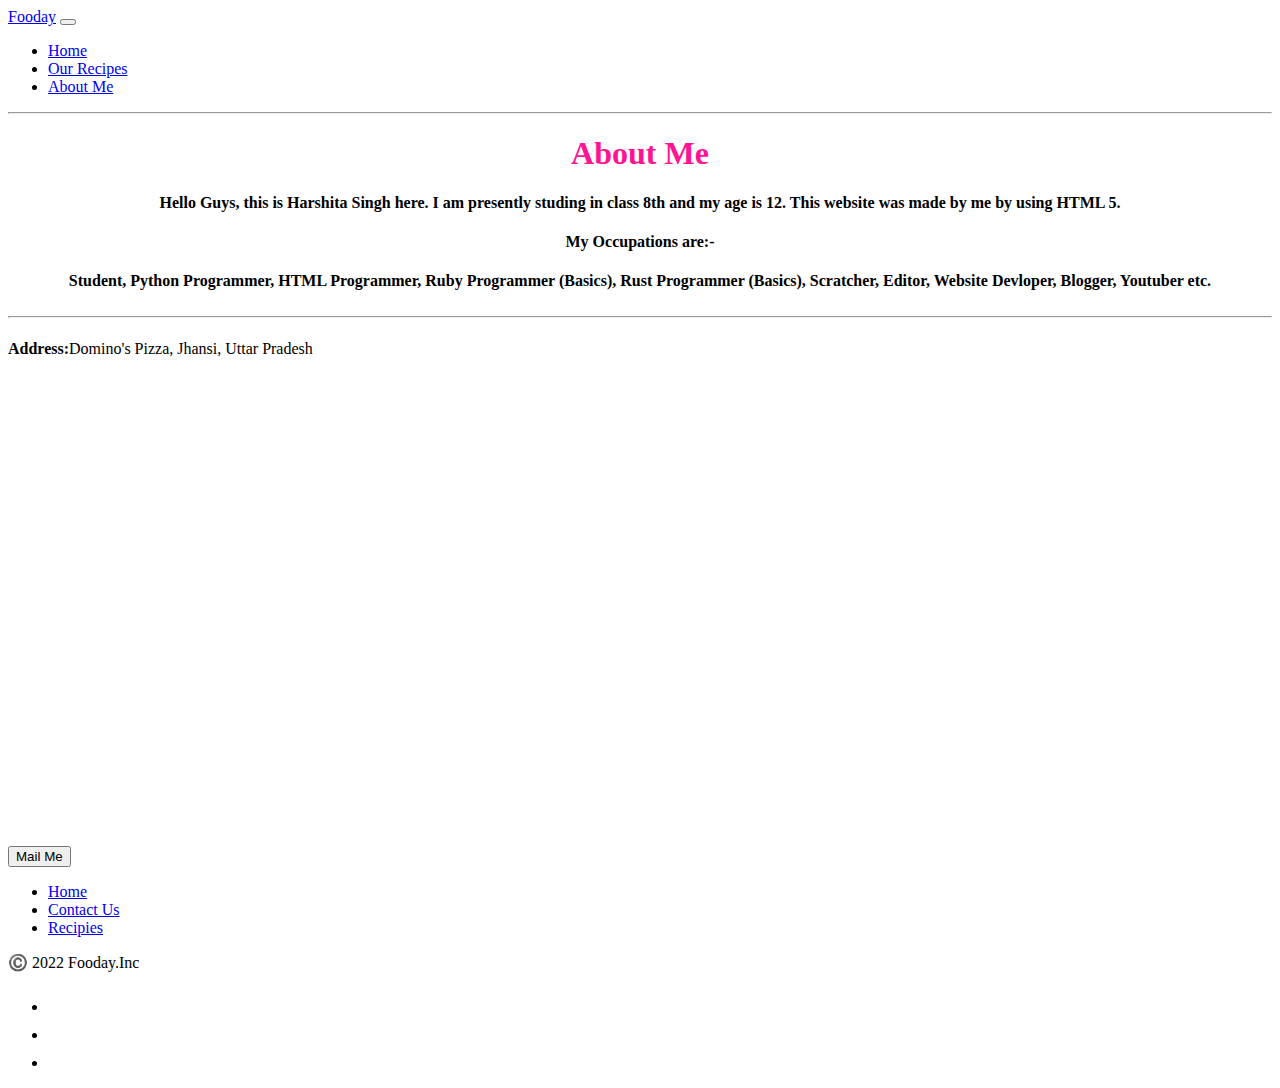
<file: contact_us.html>
<!DOCTYPE html>
<html lang="en">

<head>
    <meta charset="UTF-8">
    <meta http-equiv="X-UA-Compatible" content="IE=edge">
    <meta name="viewport" content="width=device-width, initial-scale=1.0">
    <link rel="preconnect" href="https://fonts.googleapis.com">
    <link rel="preconnect" href="https://fonts.gstatic.com" crossorigin>
    <link href="https://fonts.googleapis.com/css2?family=Vujahday+Script&display=swap" rel="stylesheet">
    <link href="https://cdn.jsdelivr.net/npm/bootstrap@5.1.3/dist/css/bootstrap.min.css" rel="stylesheet" integrity="sha384-1BmE4kWBq78iYhFldvKuhfTAU6auU8tT94WrHftjDbrCEXSU1oBoqyl2QvZ6jIW3" crossorigin="anonymous">
    <title>About me</title>
</head>

<body>
  <nav class="navbar navbar-expand-lg navbar-dark bg-dark">
    <div class="container-fluid">
      <a class="navbar-brand" href="./index.html">Fooday</a>
      <button class="navbar-toggler" type="button" data-bs-toggle="collapse" data-bs-target="#navbarSupportedContent" aria-controls="navbarSupportedContent" aria-expanded="false" aria-label="Toggle navigation">
        <span class="navbar-toggler-icon"></span>
      </button>
      <div class="collapse navbar-collapse" id="navbarSupportedContent">
        <ul class="navbar-nav me-auto mb-2 mb-lg-0">
          <li class="nav-item">
            <a class="nav-link " aria-current="page" href="./index.html" >Home</a>
          <li class="nav-item">
            <a class="nav-link" href="./recipes.html">Our Recipes</a>
          </li>
          <li class="nav-item">
            <a class="nav-link active" href="./contact_us.html" >About Me</a>
          </li>
        </ul>            
      </div>
    </div>
  </nav>
  </div>
<hr>
<h1 style="color: deeppink; text-align: center;">About Me</h1>
<h4 style="text-align: center;">
    Hello Guys, this is Harshita Singh here. I am presently studing in class 8th and my age is 12. This website was made by me by using HTML 5.<br>
</h4>
<h4 style="text-align: center;">
    My Occupations are:-
</h4>
<h4 style="text-align: center;">
    Student, Python Programmer, HTML Programmer, Ruby Programmer (Basics), Rust Programmer (Basics), Scratcher, Editor, Website Devloper, Blogger, Youtuber etc. <br>
<br>
<hr> 
</h4>
<p><strong>Address:</strong>Domino's Pizza, Jhansi, Uttar Pradesh</p>

<br>
<iframe src="https://www.google.com/maps/embed?pb=!1m18!1m12!1m3!1d3602.481665902577!2d78.60929141496709!3d25.455587183776622!2m3!1f0!2f0!3f0!3m2!1i1024!2i768!4f13.1!3m3!1m2!1s0x397776ffe35d8021%3A0x1506da55ae405d98!2sDomino&#39;s%20Pizza!5e0!3m2!1sen!2sin!4v1642831793998!5m2!1sen!2sin" width="600" height="450" style="border:0;" allowfullscreen="" loading="lazy">" width="600" height="450" style="border:0;" allowfullscreen="" loading="lazy"></iframe><br>
<a href="mailto:9432272506j@gmail.com" target="_blank"><button>Mail Me</button> </a><br>
    <div class="container">
        <footer class="py-3 my-4">
            <ul class="nav justify-content-center border-bottom pb-3 mb-3">
              <li class="nav-item"><a href="./index.html" class="nav-link px-2 text-muted">Home</a></li>
              <li class="nav-item"><a href="./contact_us.html" class="nav-link px-2 text-muted">Contact Us</a></li>
              <li class="nav-item"><a href="./recipes.html" class="nav-link px-2 text-muted">Recipies</a></li>
            </ul>
          <p class="text-center text-muted">©️ 2022 Fooday.Inc</p>
          <ul class="nav col-md-4 justify-content-end list-unstyled d-flex">
            <li class="ms-3"><a class="text-muted" href="#"><svg class="bi" width="24" height="24">
                  <use xlink:href="#twitter"></use>
                </svg></a></li>
            <li class="ms-3"><a class="text-muted" href="#"><svg class="bi" width="24" height="24">
                  <use xlink:href="#instagram"></use>
                </svg></a></li>
            <li class="ms-3"><a class="text-muted" href="#"><svg class="bi" width="24" height="24">
                  <use xlink:href="#facebook"></use>
                </svg></a></li>
          </ul>
        </footer>
    </div>
    </script>

</body>

</html>
</file>
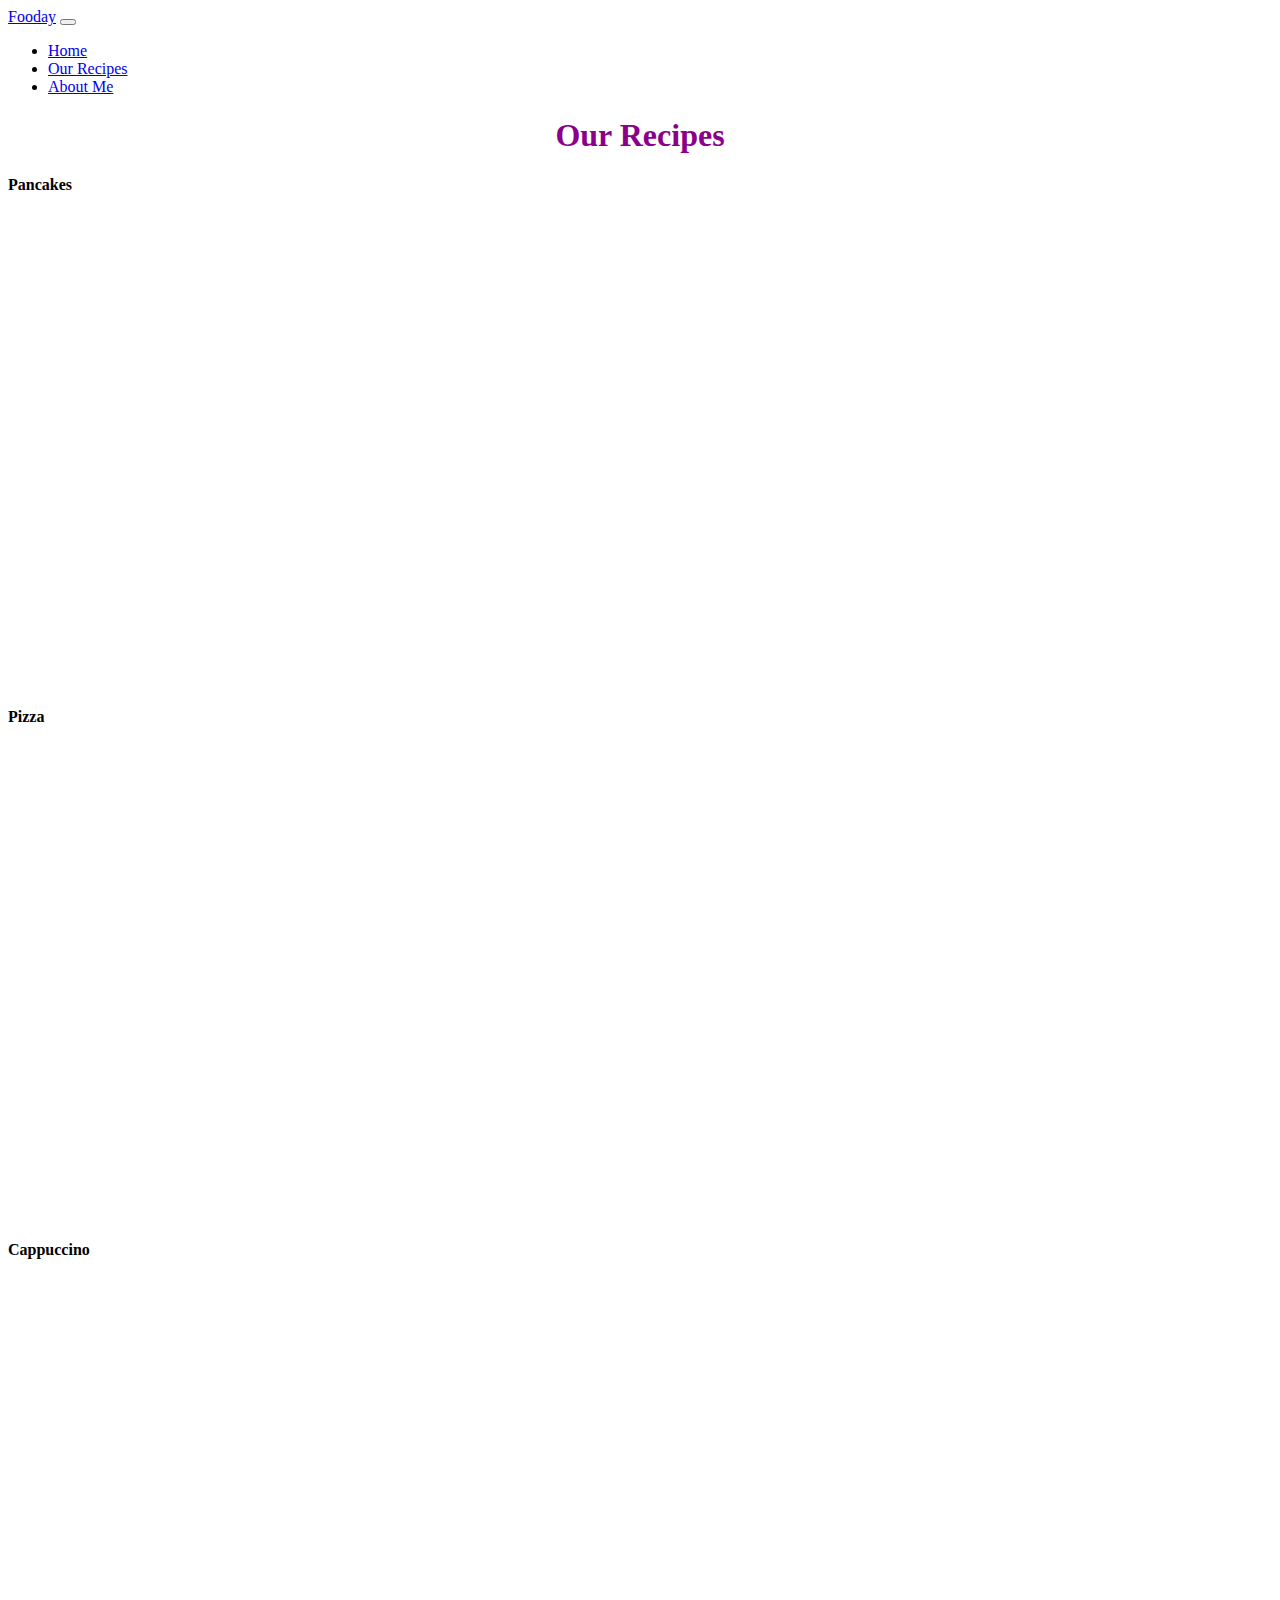
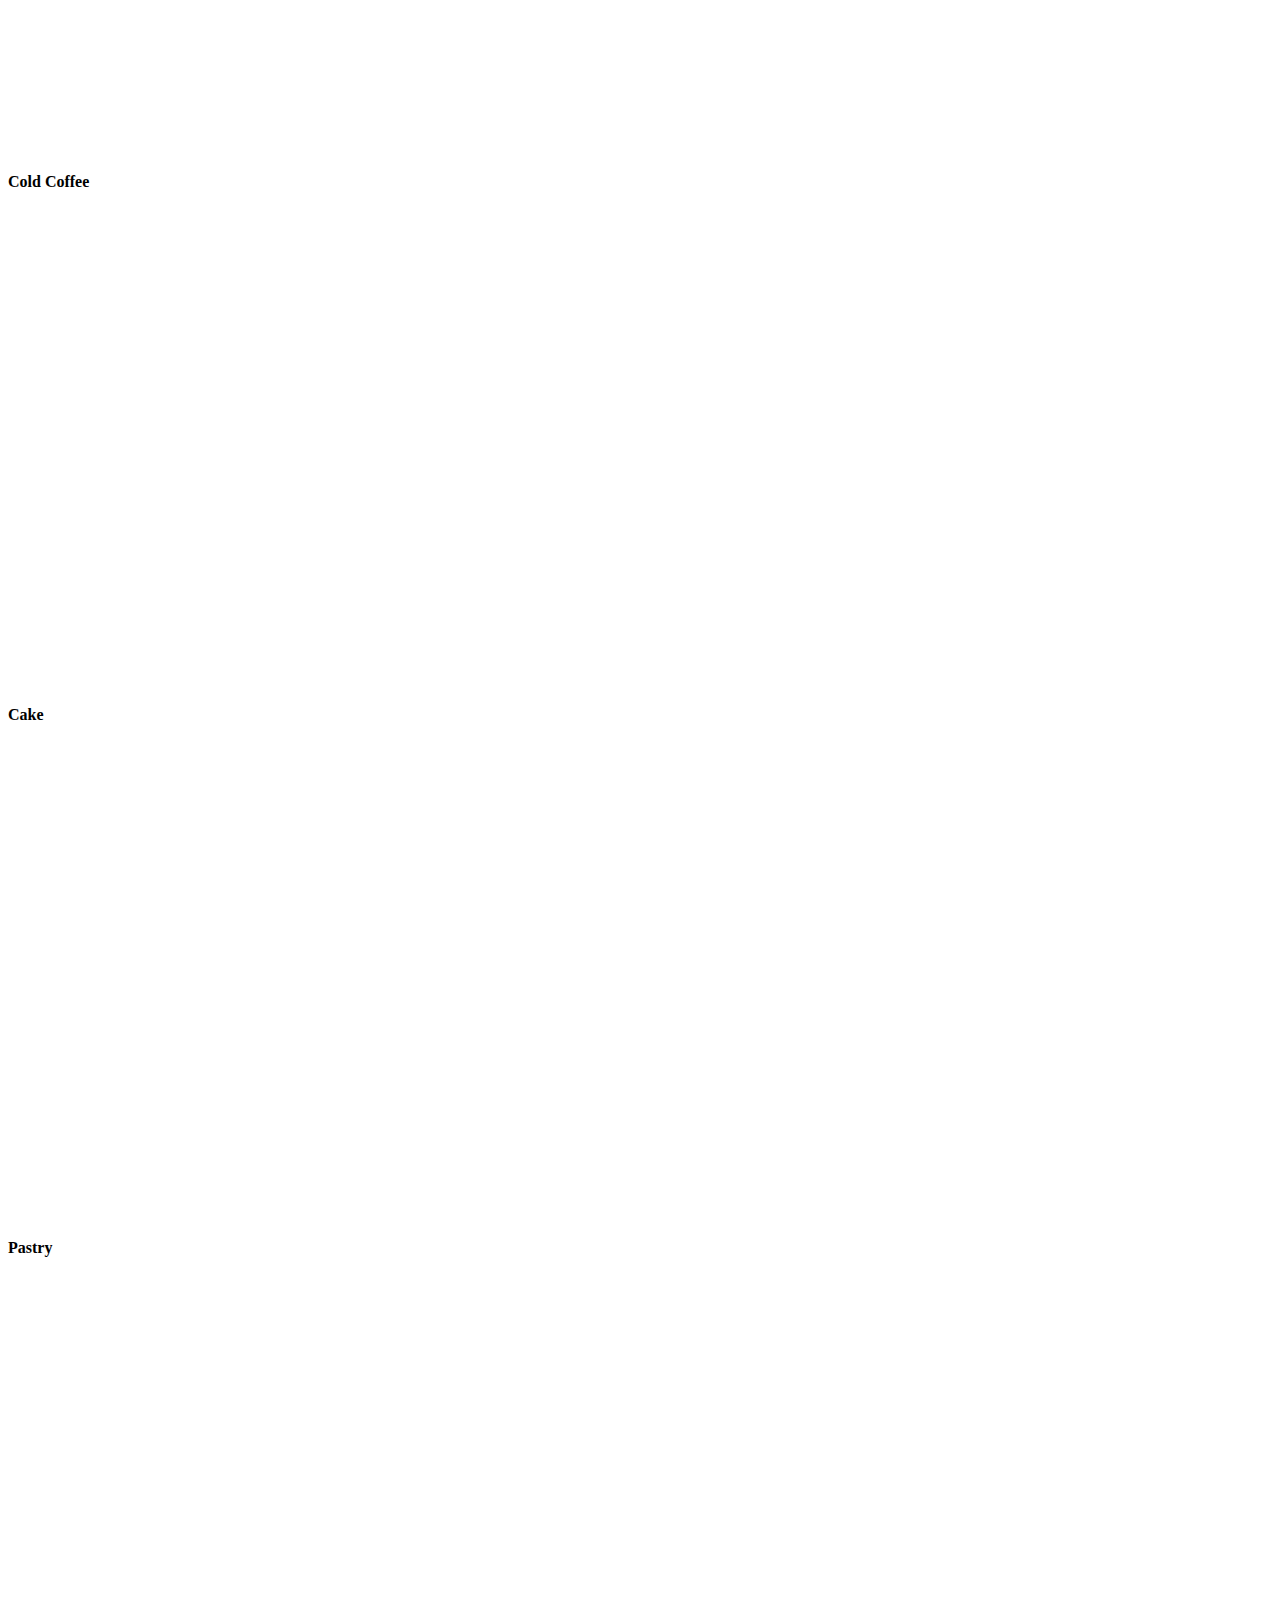
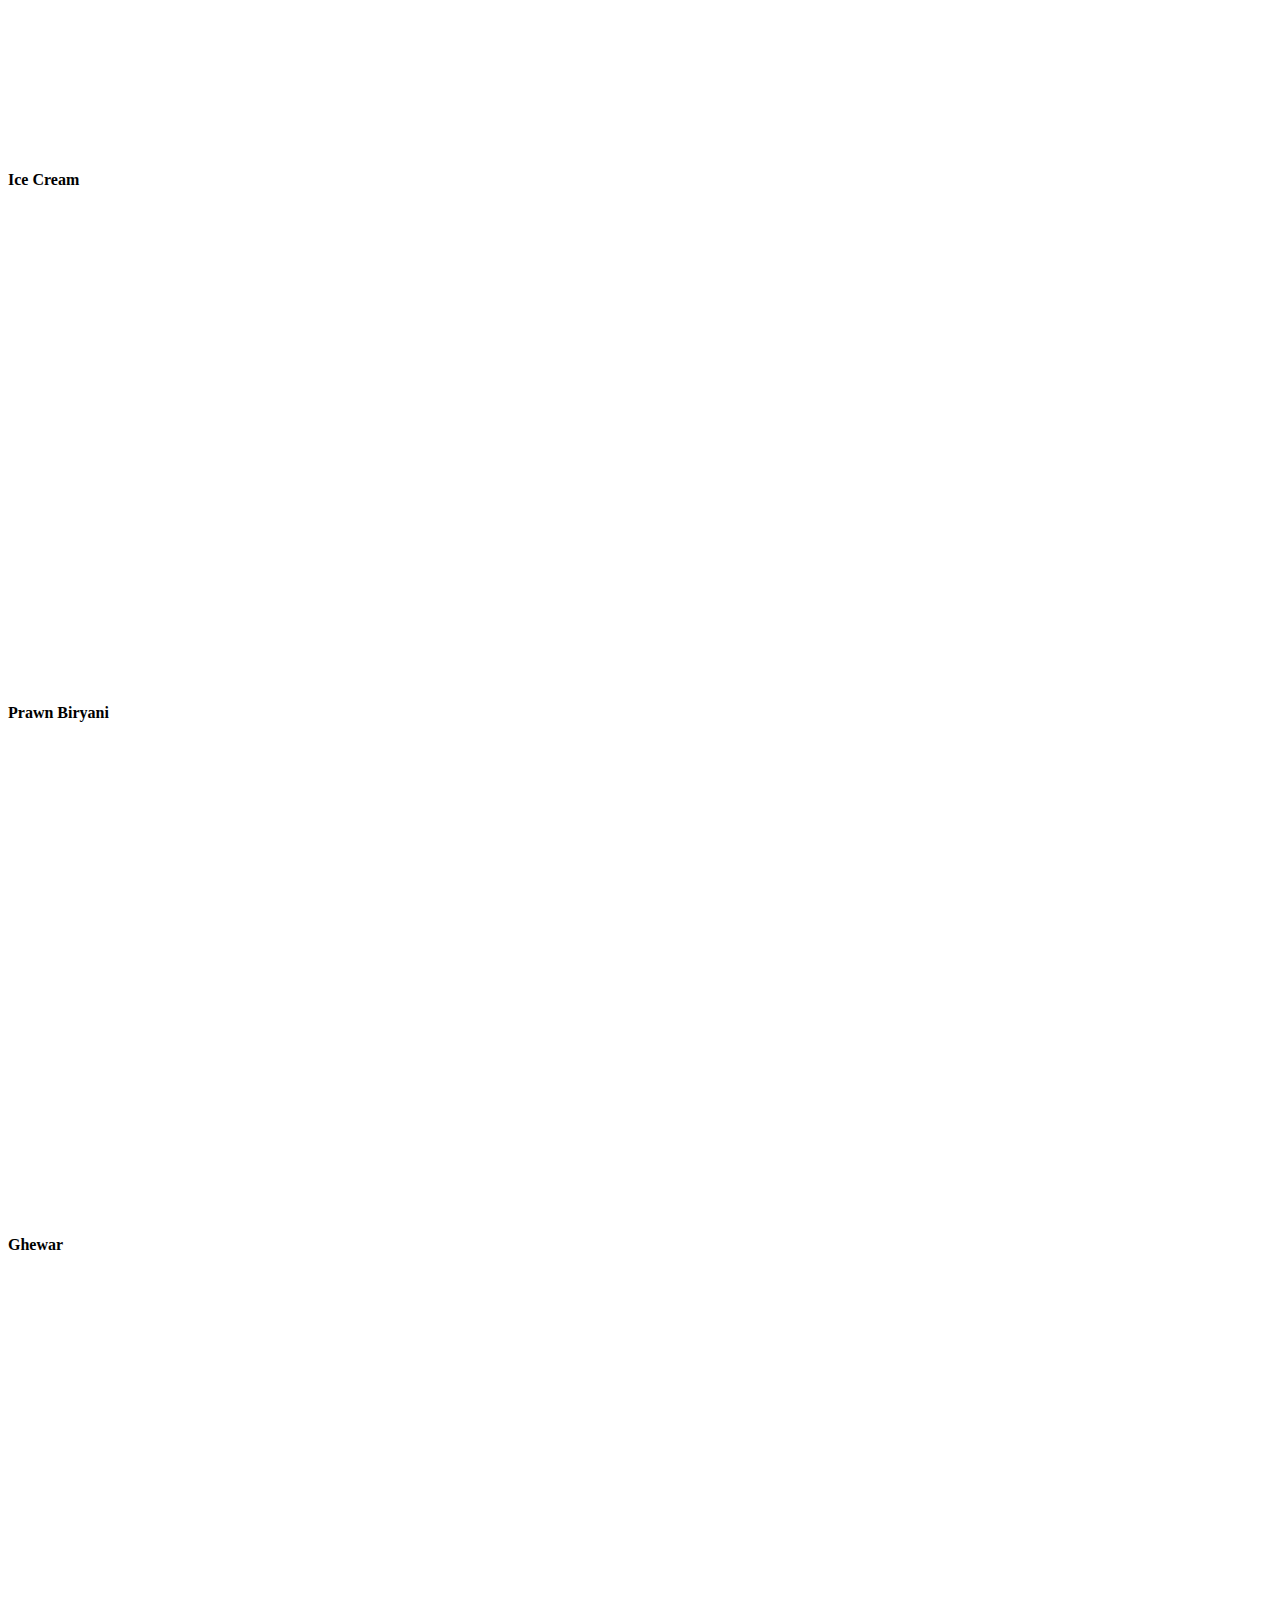
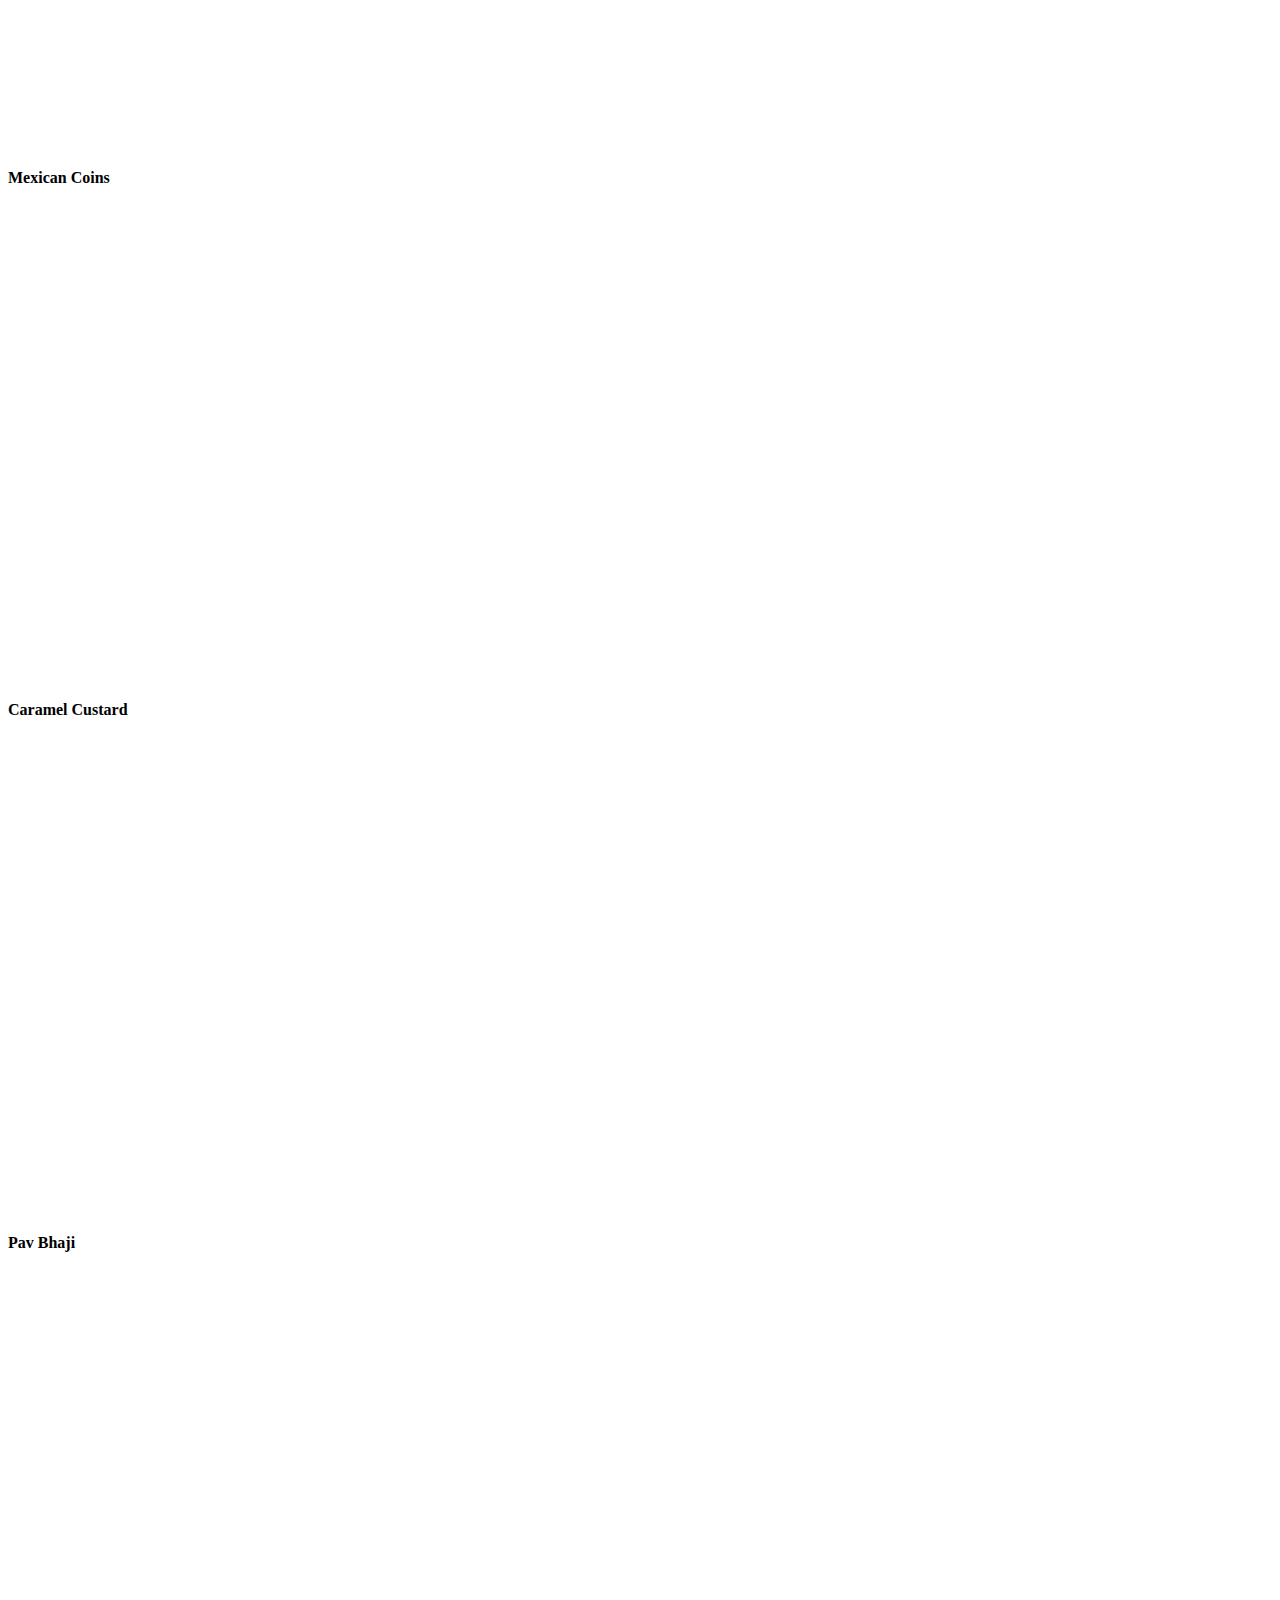
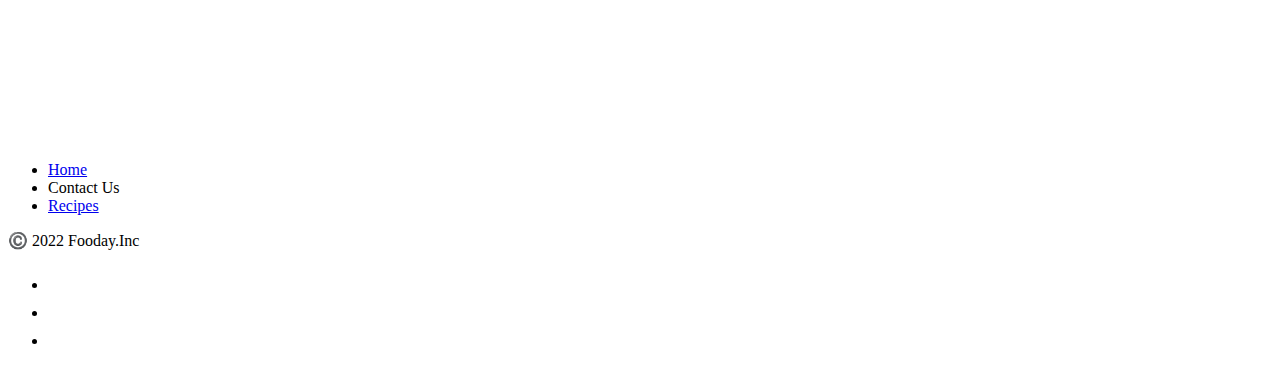
<file: Recipes.html>
<!DOCTYPE html>
<html lang="en">

<head>
    <meta charset="UTF-8">
    <meta http-equiv="X-UA-Compatible" content="IE=edge">
    <meta name="viewport" content="width=device-width, initial-scale=1.0">
    <link rel="preconnect" href="https://fonts.googleapis.com">
    <link rel="preconnect" href="https://fonts.gstatic.com" crossorigin>
    <link href="https://fonts.googleapis.com/css2?family=Vujahday+Script&display=swap" rel="stylesheet">
    <link href="https://cdn.jsdelivr.net/npm/bootstrap@5.1.3/dist/css/bootstrap.min.css" rel="stylesheet" integrity="sha384-1BmE4kWBq78iYhFldvKuhfTAU6auU8tT94WrHftjDbrCEXSU1oBoqyl2QvZ6jIW3" crossorigin="anonymous">
    <title>About me</title>
</head>

<body>
    <nav class="navbar navbar-expand-lg navbar-dark bg-dark">
        <div class="container-fluid">
          <a class="navbar-brand" href="/index.html">Fooday</a>
          <button class="navbar-toggler" type="button" data-bs-toggle="collapse" data-bs-target="#navbarSupportedContent" aria-controls="navbarSupportedContent" aria-expanded="false" aria-label="Toggle navigation">
            <span class="navbar-toggler-icon"></span>
          </button>
          <div class="collapse navbar-collapse" id="navbarSupportedContent">
            <ul class="navbar-nav me-auto mb-2 mb-lg-0">
              <li class="nav-item">
                <a class="nav-link " aria-current="page" href="/index.html" >Home</a>
              </li class="nav-item">
              <li class="nav-item">
                <a class="nav-link active" href="/recipes.html">Our Recipes</a>
              </li>
              <li class="nav-item">
                <a class="nav-link" href="/contact_us.html">About Me</a>
              </li>
            </ul>            
          </div>
        </div>
      </nav>
      <h1 style="color: darkmagenta;  text-align: center;">Our Recipes</h1>
    <h4>Pancakes</h4>
    <br>
    <embed style="width: 720px; height: 450px;"   src="https://www.youtube.com/embed/NCMKedZvnyI&t=7s" type="">
    <br>
     <h4>Pizza</h4>
    <br>
    <embed style="width: 720px; height: 450px;"   src="https://www.youtube.com/embed/56eRAEY1t8A" type="">
    <br>
    <h4>Cappuccino</h4>
    <br>
    <embed style="width: 720px; height: 450px;"   src="https://www.youtube.com/embed/3zBcpK52ZSM" type="">
    <br>
    <h4>Cold Coffee</h4>
    <br>
    <embed style="width: 720px; height: 450px;"   src="https://www.youtube.com/embed/bocGh4tnj6g" type="">
    <br>
    <h4>Cake</h4>
    <br>
    <embed style="width: 720px; height: 450px;"   src="https://www.youtube.com/embed/klnziiv60v8&t=6s" type="">
    <br>
    <h4>Pastry</h4>
    <br>
    <embed style="width: 720px; height: 450px;"   src="https://www.youtube.com/embed/brmrzehl5UE" type="">
    <br>
    <h4>Ice Cream</h4>
    <br>
    <embed style="width: 720px; height: 450px;"   src="https://www.youtube.com/embed/iDP1jxrWlvc" type="">
    <br>
    <h4>Prawn Biryani</h4>
    <br>
    <embed style="width: 720px; height: 450px;"   src="https://www.youtube.com/embed/j1gQVbMZMTE" type="">
    <br>
    <h4>Ghewar</h4>
    <br>
    <embed style="width: 720px; height: 450px;"   src="https://www.youtube.com/embed/4q1_Min37N0" type="">
    <br>
    <h4>Mexican Coins</h4>
    <br>
    <embed style="width: 720px; height: 450px;"   src="https://www.youtube.com/embed/7uyOcS8QCTg&t=2s" type="">
    <br>
    <h4>Caramel Custard</h4>
    <br>
    <embed style="width: 720px; height: 450px;"   src="https://www.youtube.com/embed/PkuXR6E_AGQ" type="">
    <br>
    <h4>Pav Bhaji</h4>
    <br>
    <embed style="width: 720px; height: 450px;"   src="https://www.youtube.com/embed/sAnPUIvPc1I" type="">
    <br>
    <div class="container">
        <footer class="py-3 my-4">
            <ul class="nav justify-content-center border-bottom pb-3 mb-3">
              <li class="nav-item"><a href="/index.html" class="nav-link px-2 text-muted" >Home</a></li>
              <li class="nav-item"><a href="/contact_us.html" class="nav-link px-2 text-muted" ></a>Contact Us</a></li>
              <li class="nav-item"><a href="/recipes.html" class="nav-link px-2 text-muted" >Recipes</a></li>
            </ul>
          <p class="text-center text-muted">©️ 2022 Fooday.Inc</p>
          <ul class="nav col-md-4 justify-content-end list-unstyled d-flex">
            <li class="ms-3"><a class="text-muted" href="#"><svg class="bi" width="24" height="24">
                  <use xlink:href="#twitter"></use>
                </svg></a></li>
            <li class="ms-3"><a class="text-muted" href="#"><svg class="bi" width="24" height="24">
                  <use xlink:href="#instagram"></use>
                </svg></a></li>
            <li class="ms-3"><a class="text-muted" href="#"><svg class="bi" width="24" height="24">
                  <use xlink:href="#facebook"></use>
                </svg></a></li>
          </ul>
        </footer>
    </div>
    </script>
</body >

</html>
</file>
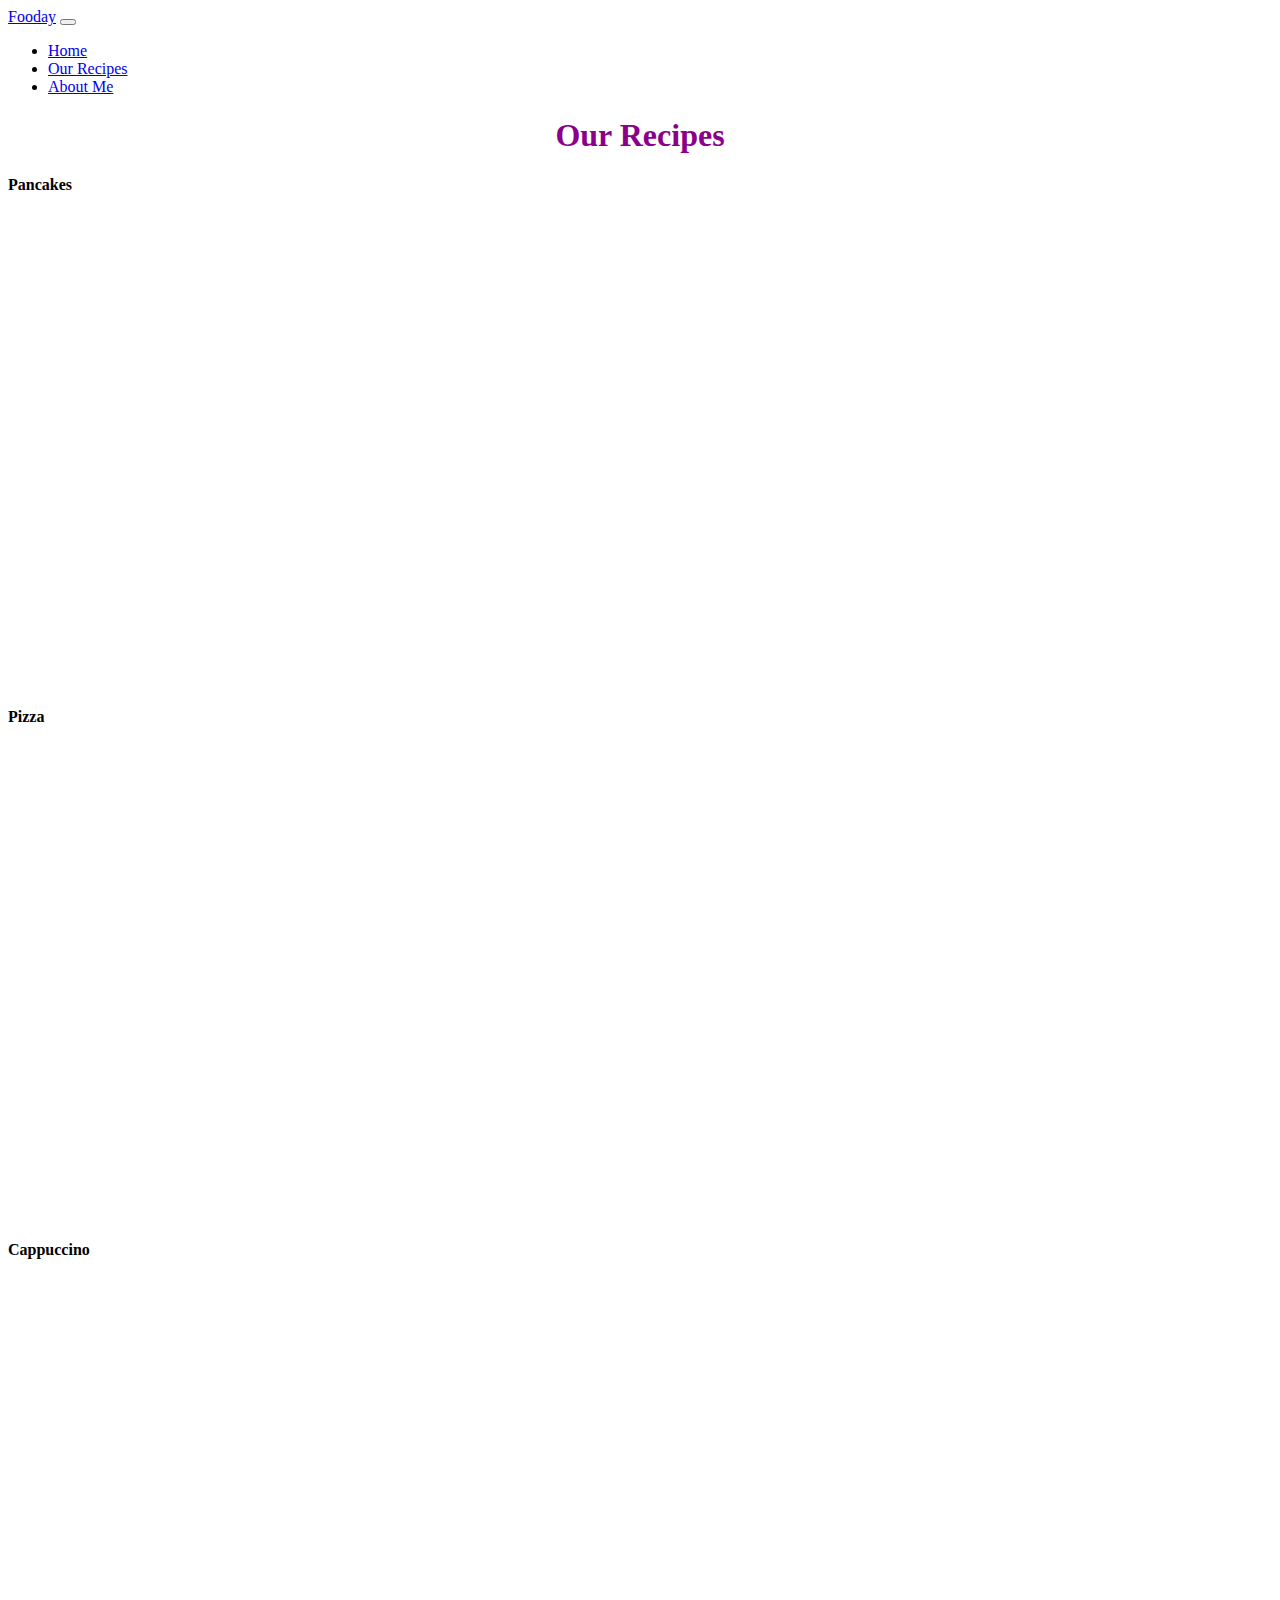
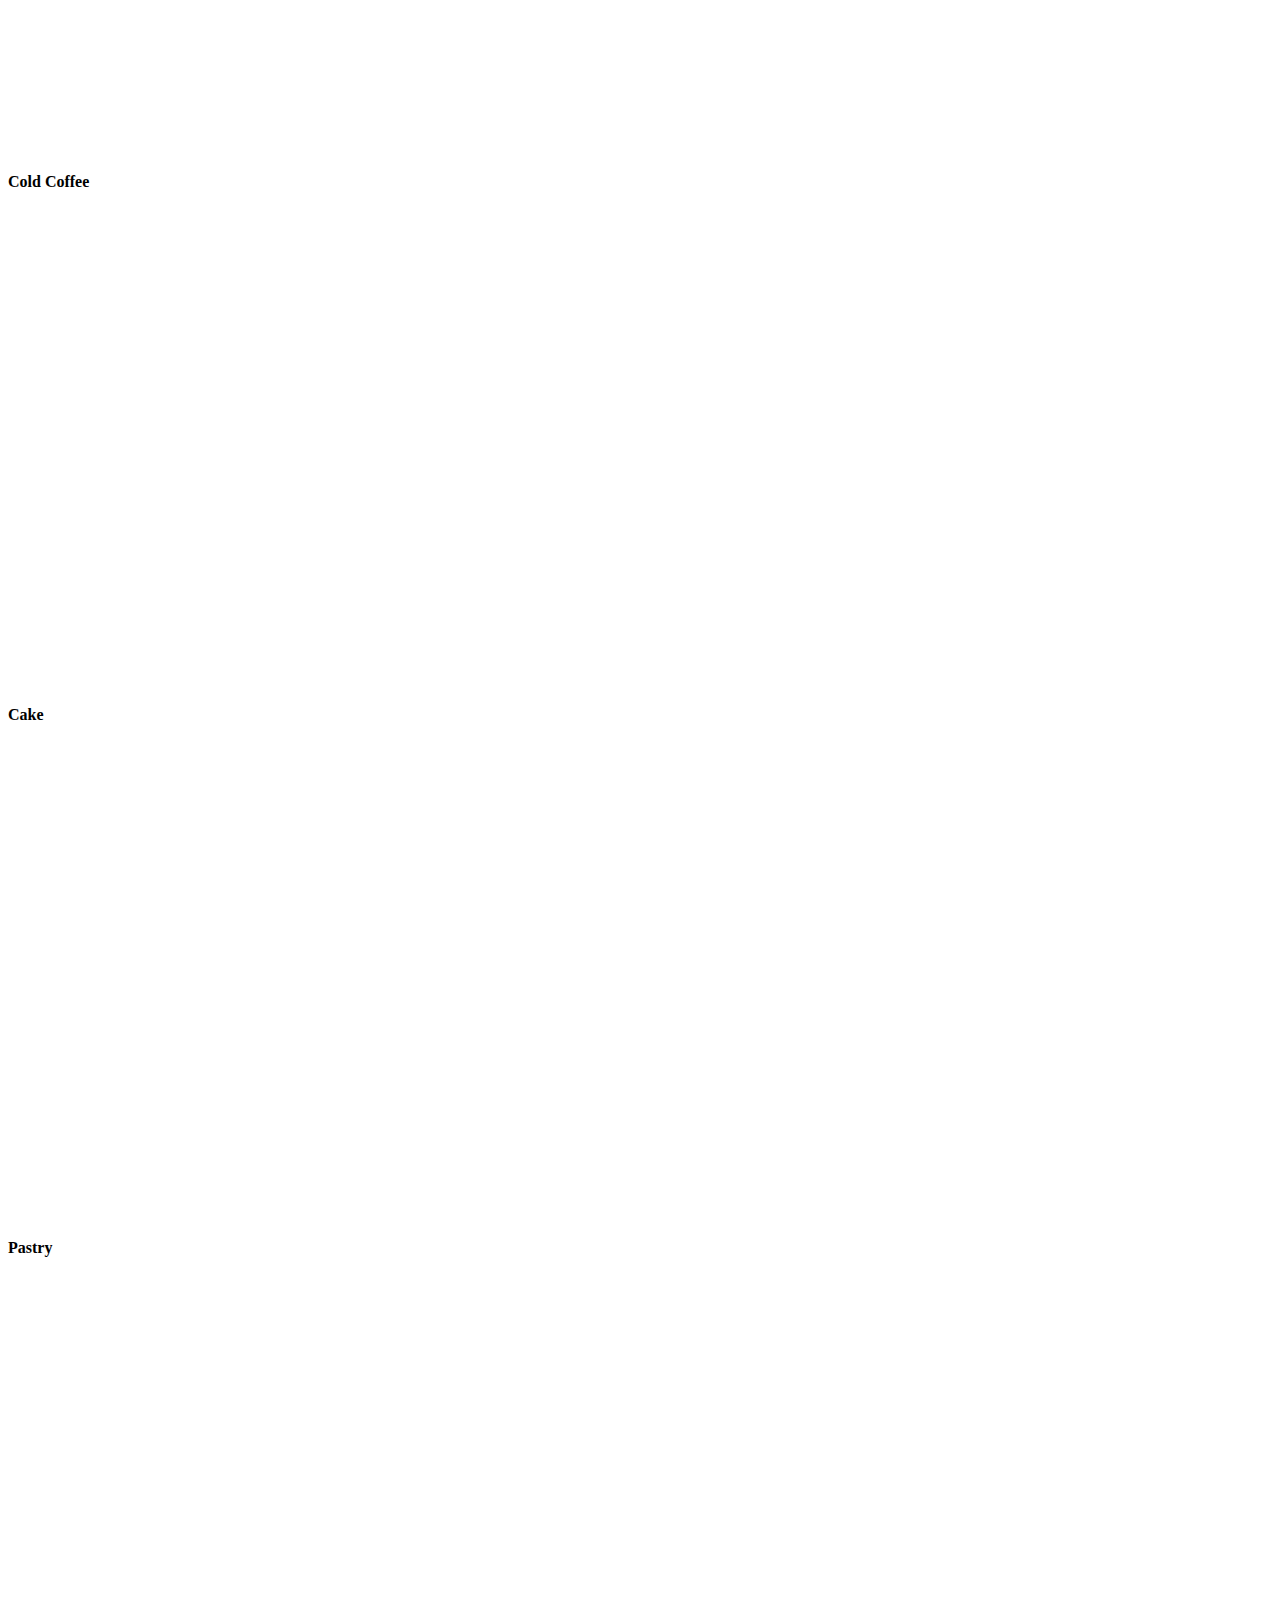
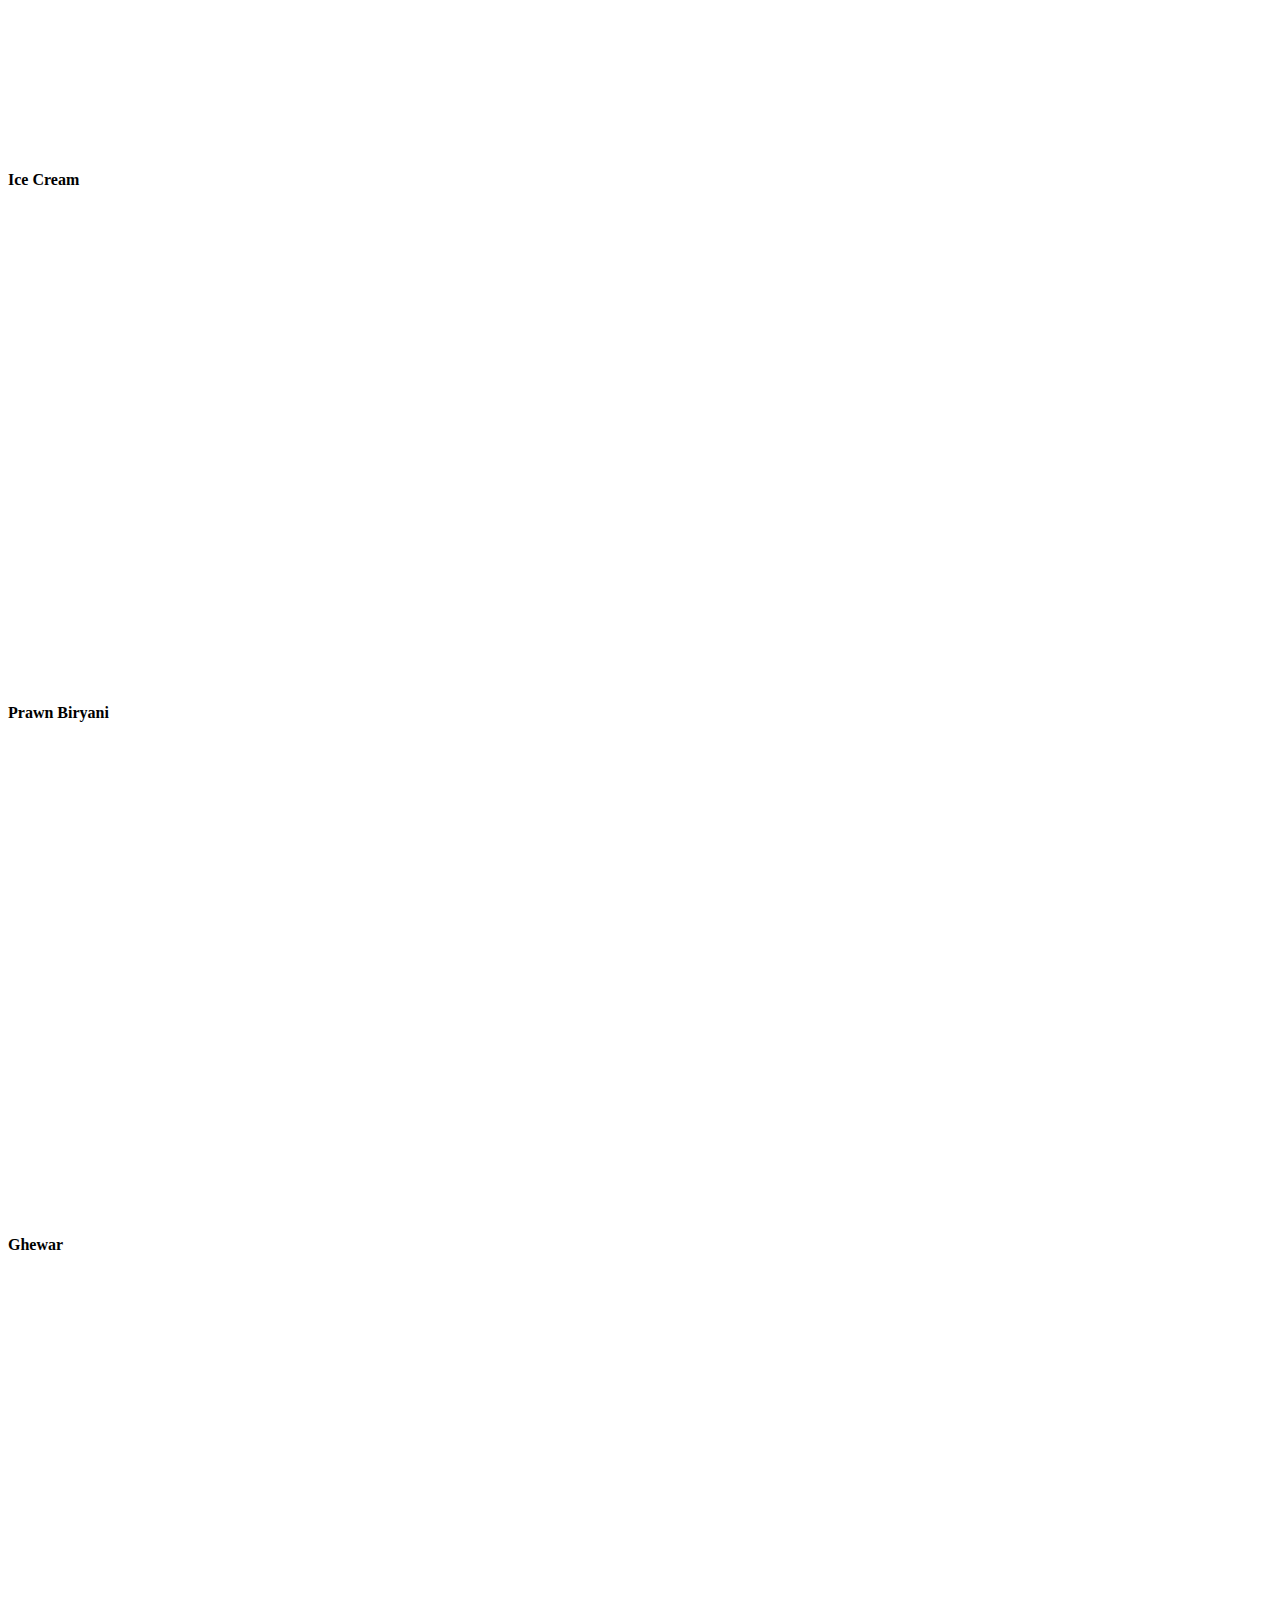
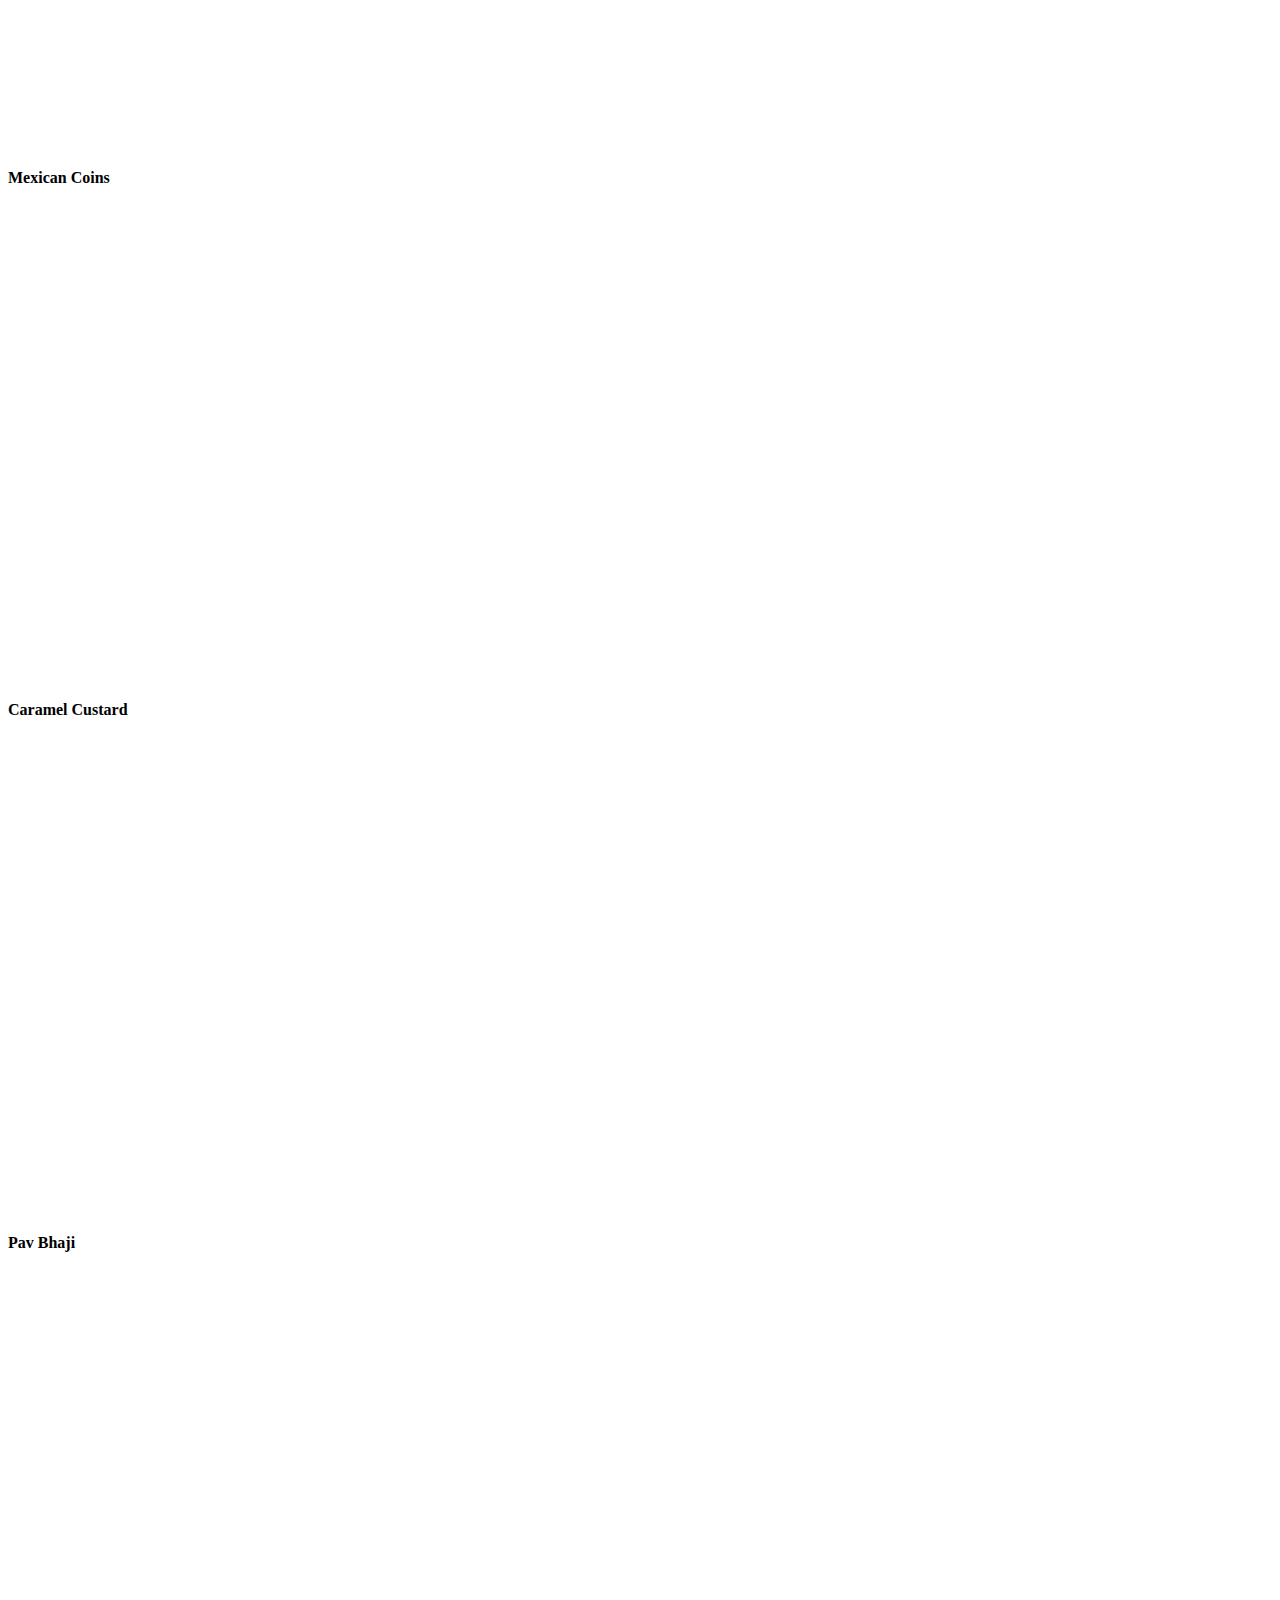
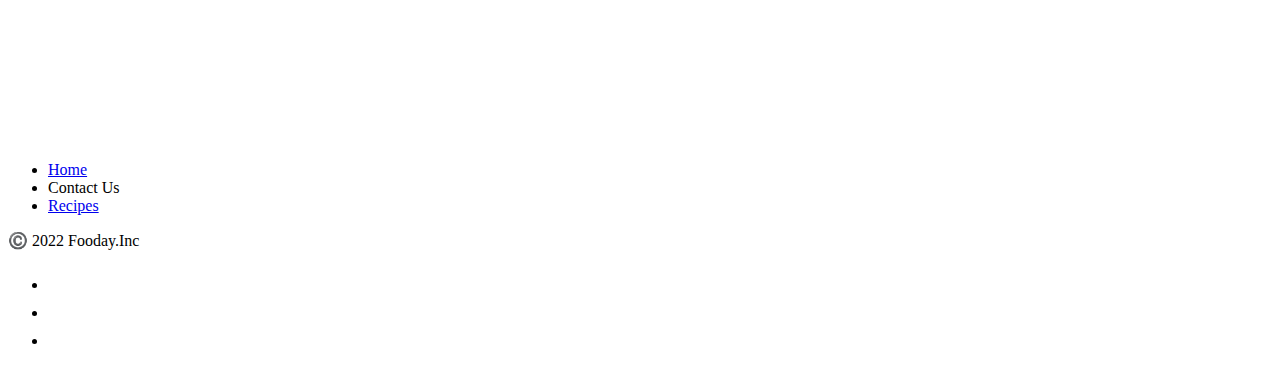
<file: recipes.html>
<!DOCTYPE html>
<html lang="en">

<head>
    <meta charset="UTF-8">
    <meta http-equiv="X-UA-Compatible" content="IE=edge">
    <meta name="viewport" content="width=device-width, initial-scale=1.0">
    <link rel="preconnect" href="https://fonts.googleapis.com">
    <link rel="preconnect" href="https://fonts.gstatic.com" crossorigin>
    <link href="https://fonts.googleapis.com/css2?family=Vujahday+Script&display=swap" rel="stylesheet">
    <link href="https://cdn.jsdelivr.net/npm/bootstrap@5.1.3/dist/css/bootstrap.min.css" rel="stylesheet" integrity="sha384-1BmE4kWBq78iYhFldvKuhfTAU6auU8tT94WrHftjDbrCEXSU1oBoqyl2QvZ6jIW3" crossorigin="anonymous">
    <title>About me</title>
</head>

<body>
    <nav class="navbar navbar-expand-lg navbar-dark bg-dark">
        <div class="container-fluid">
          <a class="navbar-brand" href="/index.html">Fooday</a>
          <button class="navbar-toggler" type="button" data-bs-toggle="collapse" data-bs-target="#navbarSupportedContent" aria-controls="navbarSupportedContent" aria-expanded="false" aria-label="Toggle navigation">
            <span class="navbar-toggler-icon"></span>
          </button>
          <div class="collapse navbar-collapse" id="navbarSupportedContent">
            <ul class="navbar-nav me-auto mb-2 mb-lg-0">
              <li class="nav-item">
                <a class="nav-link " aria-current="page" href="/index.html" >Home</a>
              </li class="nav-item">
              <li class="nav-item">
                <a class="nav-link active" href="/recipes.html">Our Recipes</a>
              </li>
              <li class="nav-item">
                <a class="nav-link" href="/contact_us.html">About Me</a>
              </li>
            </ul>            
          </div>
        </div>
      </nav>
      <h1 style="color: darkmagenta;  text-align: center;">Our Recipes</h1>
    <h4>Pancakes</h4>
    <br>
    <embed style="width: 720px; height: 450px;"   src="https://www.youtube.com/embed/NCMKedZvnyI&t=7s" type="">
    <br>
     <h4>Pizza</h4>
    <br>
    <embed style="width: 720px; height: 450px;"   src="https://www.youtube.com/embed/56eRAEY1t8A" type="">
    <br>
    <h4>Cappuccino</h4>
    <br>
    <embed style="width: 720px; height: 450px;"   src="https://www.youtube.com/embed/3zBcpK52ZSM" type="">
    <br>
    <h4>Cold Coffee</h4>
    <br>
    <embed style="width: 720px; height: 450px;"   src="https://www.youtube.com/embed/bocGh4tnj6g" type="">
    <br>
    <h4>Cake</h4>
    <br>
    <embed style="width: 720px; height: 450px;"   src="https://www.youtube.com/embed/klnziiv60v8&t=6s" type="">
    <br>
    <h4>Pastry</h4>
    <br>
    <embed style="width: 720px; height: 450px;"   src="https://www.youtube.com/embed/brmrzehl5UE" type="">
    <br>
    <h4>Ice Cream</h4>
    <br>
    <embed style="width: 720px; height: 450px;"   src="https://www.youtube.com/embed/iDP1jxrWlvc" type="">
    <br>
    <h4>Prawn Biryani</h4>
    <br>
    <embed style="width: 720px; height: 450px;"   src="https://www.youtube.com/embed/j1gQVbMZMTE" type="">
    <br>
    <h4>Ghewar</h4>
    <br>
    <embed style="width: 720px; height: 450px;"   src="https://www.youtube.com/embed/4q1_Min37N0" type="">
    <br>
    <h4>Mexican Coins</h4>
    <br>
    <embed style="width: 720px; height: 450px;"   src="https://www.youtube.com/embed/7uyOcS8QCTg&t=2s" type="">
    <br>
    <h4>Caramel Custard</h4>
    <br>
    <embed style="width: 720px; height: 450px;"   src="https://www.youtube.com/embed/PkuXR6E_AGQ" type="">
    <br>
    <h4>Pav Bhaji</h4>
    <br>
    <embed style="width: 720px; height: 450px;"   src="https://www.youtube.com/embed/sAnPUIvPc1I" type="">
    <br>
    <div class="container">
        <footer class="py-3 my-4">
            <ul class="nav justify-content-center border-bottom pb-3 mb-3">
              <li class="nav-item"><a href="/index.html" class="nav-link px-2 text-muted" >Home</a></li>
              <li class="nav-item"><a href="/contact_us.html" class="nav-link px-2 text-muted" ></a>Contact Us</a></li>
              <li class="nav-item"><a href="/recipes.html" class="nav-link px-2 text-muted" >Recipes</a></li>
            </ul>
          <p class="text-center text-muted">©️ 2022 Fooday.Inc</p>
          <ul class="nav col-md-4 justify-content-end list-unstyled d-flex">
            <li class="ms-3"><a class="text-muted" href="#"><svg class="bi" width="24" height="24">
                  <use xlink:href="#twitter"></use>
                </svg></a></li>
            <li class="ms-3"><a class="text-muted" href="#"><svg class="bi" width="24" height="24">
                  <use xlink:href="#instagram"></use>
                </svg></a></li>
            <li class="ms-3"><a class="text-muted" href="#"><svg class="bi" width="24" height="24">
                  <use xlink:href="#facebook"></use>
                </svg></a></li>
          </ul>
        </footer>
    </div>
    </script>
</body >

</html>
</file>
